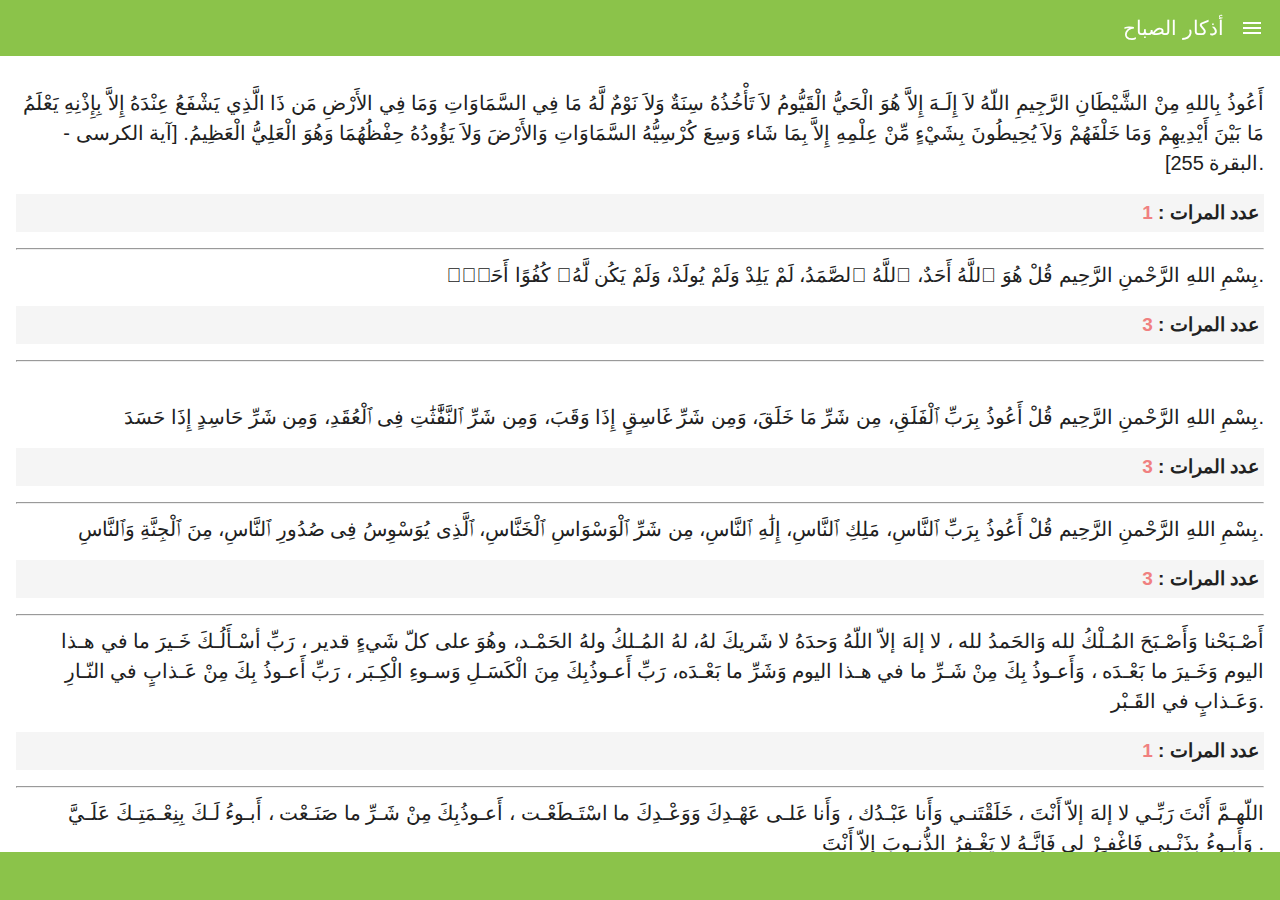
<file: azkar/www/index.html>
<!DOCTYPE html>
<html>
  <head>
    <meta charset="utf-8">
    <meta name="viewport" content="width=device-width, initial-scale=1, maximum-scale=1, minimum-scale=1, user-scalable=no, minimal-ui">
    <meta name="apple-mobile-web-app-capable" content="yes">
    <meta name="apple-mobile-web-app-status-bar-style" content="black">
    <title>My App</title>
    <!-- Path to Framework7 Library CSS-->
    <link rel="stylesheet" href="css/framework7.material.min.css">
    <link rel="stylesheet" href="css/framework7.material.colors.min.css">
    <!-- Path to your custom app styles-->
    <link rel="stylesheet" href="css/my-app.css">
  </head>
  <body class="theme-lightgreen">
    <!-- Status bar overlay for fullscreen mode-->
    <div class="statusbar-overlay"></div>
    <!-- Panels overlay-->
    <div class="panel-overlay"></div>
    <!-- Left panel with reveal effect-->
    <div class="panel panel-left panel-reveal">
      <div class="content-block">
       <div class="list-block">
      <ul>
        <li class="item-content ">
            <a href="index.html">
             <div class="item-inner">
            <div class="item-title panel-close">أذكار الصباح  </div>
            </a>
          </div>
          
        </li>
    
            <li class="item-content">
              <a href="azkar.html">
              <div class="item-inner">
            <div class="item-title panel-close">أذكار المساء </div>
              </a>
          </div>  
        
        </li>

      <li class="item-content">
              <a href="tsabe7.html">
              <div class="item-inner">
            <div class="item-title panel-close">تسابيح  </div>
              </a>
          </div>  
        
        </li>
         
      <li class="item-content">
              <a href="nom.html">
              <div class="item-inner">
            <div class="item-title panel-close">أذكار النوم   </div>
              </a>
          </div>  
        
        </li>

             <li class="item-content">
              <a href="wakeup.html">
              <div class="item-inner">
            <div class="item-title panel-close">أذكار الاستيقاظ   </div>
              </a>
          </div>  
        
        </li>

             <li class="item-content">
              <a href="food.html">
              <div class="item-inner">
            <div class="item-title panel-close">الذكر عند الطعام والشراب    </div>
              </a>
          </div>  
        
        </li>
      </ul>
    
    </div>

      </div>
    </div>
    <!-- Right panel with cover effect-->
    <div class="panel panel-right panel-cover">
      <div class="content-block">
        <p>Right panel content goes here</p>
      </div>
    </div>
    <!-- Views-->
    <div class="views">
      <!-- Your main view, should have "view-main" class-->
      <div class="view view-main">
        <!-- Top Navbar-->
  
        <!-- Pages, because we need fixed-through navbar and toolbar, it has additional appropriate classes-->
        <div class="pages navbar-through toolbar-through">
          <!-- Page, data-page contains page name-->
          <div data-page="index" class="page">
            <!-- Scrollable page content-->
            <div class="page-content">
                    <div class="navbar">
          <div class="navbar-inner">
            <!-- We have home navbar without left link-->
            <div class="center sliding">  </div>
            <div class="right">
             أذكار الصباح
              <!-- Right link contains only icon - additional "icon-only" class--><a href="#" class="link icon-only open-panel"> <i class="icon icon-bars"></i></a>
            </div>
          </div>
        </div>
             
        <!--     <div class="content-block-title">English Grammar</div>-->

         <div class="content-block presentcon">
    
أَعُوذُ بِاللهِ مِنْ الشَّيْطَانِ الرَّجِيمِ
اللّهُ لاَ إِلَـهَ إِلاَّ هُوَ الْحَيُّ الْقَيُّومُ لاَ تَأْخُذُهُ سِنَةٌ وَلاَ نَوْمٌ لَّهُ مَا فِي السَّمَاوَاتِ وَمَا فِي الأَرْضِ مَن ذَا الَّذِي يَشْفَعُ عِنْدَهُ إِلاَّ بِإِذْنِهِ يَعْلَمُ مَا بَيْنَ أَيْدِيهِمْ وَمَا خَلْفَهُمْ وَلاَ يُحِيطُونَ بِشَيْءٍ مِّنْ عِلْمِهِ إِلاَّ بِمَا شَاء وَسِعَ كُرْسِيُّهُ السَّمَاوَاتِ وَالأَرْضَ وَلاَ يَؤُودُهُ حِفْظُهُمَا وَهُوَ الْعَلِيُّ الْعَظِيمُ. [آية الكرسى - البقرة 255].
<h2>عدد المرات : <span> 1  </span> </h2>
<hr>

بِسْمِ اللهِ الرَّحْمنِ الرَّحِيم
قُلْ هُوَ ٱللَّهُ أَحَدٌ، ٱللَّهُ ٱلصَّمَدُ، لَمْ يَلِدْ وَلَمْ يُولَدْ، وَلَمْ يَكُن لَّهُۥ كُفُوًا أَحَدٌۢ.
<h2>عدد المرات : <span> 3 </span> </h2>
<hr>
<br>
بِسْمِ اللهِ الرَّحْمنِ الرَّحِيم
قُلْ أَعُوذُ بِرَبِّ ٱلْفَلَقِ، مِن شَرِّ مَا خَلَقَ، وَمِن شَرِّ غَاسِقٍ إِذَا وَقَبَ، وَمِن شَرِّ ٱلنَّفَّٰثَٰتِ فِى ٱلْعُقَدِ، وَمِن شَرِّ حَاسِدٍ إِذَا حَسَدَ.
<h2>عدد المرات : <span> 3 </span> </h2>
<hr>
بِسْمِ اللهِ الرَّحْمنِ الرَّحِيم
قُلْ أَعُوذُ بِرَبِّ ٱلنَّاسِ، مَلِكِ ٱلنَّاسِ، إِلَٰهِ ٱلنَّاسِ، مِن شَرِّ ٱلْوَسْوَاسِ ٱلْخَنَّاسِ، ٱلَّذِى يُوَسْوِسُ فِى صُدُورِ ٱلنَّاسِ، مِنَ ٱلْجِنَّةِ وَٱلنَّاسِ.
<h2>عدد المرات : <span> 3 </span> </h2>

<hr>

أَصْـبَحْنا وَأَصْـبَحَ المُـلْكُ لله وَالحَمدُ لله ، لا إلهَ إلاّ اللّهُ وَحدَهُ لا شَريكَ لهُ، لهُ المُـلكُ ولهُ الحَمْـد، وهُوَ على كلّ شَيءٍ قدير ، رَبِّ أسْـأَلُـكَ خَـيرَ ما في هـذا اليوم وَخَـيرَ ما بَعْـدَه ، وَأَعـوذُ بِكَ مِنْ شَـرِّ ما في هـذا اليوم وَشَرِّ ما بَعْـدَه، رَبِّ أَعـوذُبِكَ مِنَ الْكَسَـلِ وَسـوءِ الْكِـبَر ، رَبِّ أَعـوذُ بِكَ مِنْ عَـذابٍ في النّـارِ وَعَـذابٍ في القَـبْر. 
<h2>عدد المرات : <span> 1 </span> </h2>
<hr>
اللّهـمَّ أَنْتَ رَبِّـي لا إلهَ إلاّ أَنْتَ ، خَلَقْتَنـي وَأَنا عَبْـدُك ، وَأَنا عَلـى عَهْـدِكَ وَوَعْـدِكَ ما اسْتَـطَعْـت ، أَعـوذُبِكَ مِنْ شَـرِّ ما صَنَـعْت ، أَبـوءُ لَـكَ بِنِعْـمَتِـكَ عَلَـيَّ وَأَبـوءُ بِذَنْـبي فَاغْفـِرْ لي فَإِنَّـهُ لا يَغْـفِرُ الذُّنـوبَ إِلاّ أَنْتَ .
<h2>عدد المرات : <span> 1 </span> </h2>
<hr>
رَضيـتُ بِاللهِ رَبَّـاً وَبِالإسْلامِ ديـناً وَبِمُحَـمَّدٍ صلى الله عليه وسلم نَبِيّـاً. 
<h2>عدد المرات : <span> 3 </span> </h2>
<hr>
اللّهُـمَّ إِنِّـي أَصْبَـحْتُ أُشْـهِدُك ، وَأُشْـهِدُ حَمَلَـةَ عَـرْشِـك ، وَمَلائِكَتِك ، وَجَمـيعَ خَلْـقِك ، أَنَّـكَ أَنْـتَ اللهُ لا إلهَ إلاّ أَنْـتَ وَحْـدَكَ لا شَريكَ لَـك ، وَأَنَّ ُ مُحَمّـداً عَبْـدُكَ وَرَسـولُـك.
<h2>عدد المرات : <span> 4 </span> </h2>
<hr>
اللّهُـمَّ ما أَصْبَـَحَ بي مِـنْ نِعْـمَةٍ أَو بِأَحَـدٍ مِـنْ خَلْـقِك ، فَمِـنْكَ وَحْـدَكَ لا شريكَ لَـك ، فَلَـكَ الْحَمْـدُ وَلَـكَ الشُّكْـر.
<h2>عدد المرات : <span> 1 </span> </h2>
<hr>
حَسْبِـيَ اللّهُ لا إلهَ إلاّ هُوَ عَلَـيهِ تَوَكَّـلتُ وَهُوَ رَبُّ العَرْشِ العَظـيم.
<h2>عدد المرات : <span> 7 </span> </h2>
<hr>

بِسـمِ اللهِ الذي لا يَضُـرُّ مَعَ اسمِـهِ شَيءٌ في الأرْضِ وَلا في السّمـاءِ وَهـوَ السّمـيعُ العَلـيم.
<h2>عدد المرات : <span> 3 </span> </h2>
<hr>
اللّهُـمَّ بِكَ أَصْـبَحْنا وَبِكَ أَمْسَـينا ، وَبِكَ نَحْـيا وَبِكَ نَمُـوتُ وَإِلَـيْكَ النُّـشُور. 
<h2>عدد المرات : <span> 1 </span> </h2>
<hr>
أَصْبَـحْـنا عَلَى فِطْرَةِ الإسْلاَمِ، وَعَلَى كَلِمَةِ الإِخْلاَصِ، وَعَلَى دِينِ نَبِيِّنَا مُحَمَّدٍ صَلَّى اللهُ عَلَيْهِ وَسَلَّمَ، وَعَلَى مِلَّةِ أَبِينَا إبْرَاهِيمَ حَنِيفاً مُسْلِماً وَمَا كَانَ مِنَ المُشْرِكِينَ.
<h2>عدد المرات : <span> 1 </span> </h2>
<hr>
سُبْحـانَ اللهِ وَبِحَمْـدِهِ عَدَدَ خَلْـقِه ، وَرِضـا نَفْسِـه ، وَزِنَـةَ عَـرْشِـه ، وَمِـدادَ كَلِمـاتِـه.
<h2>عدد المرات : <span> 3</span> </h2>
<hr>
اللّهُـمَّ عافِـني في بَدَنـي ، اللّهُـمَّ عافِـني في سَمْـعي ، اللّهُـمَّ عافِـني في بَصَـري ، لا إلهَ إلاّ أَنْـتَ.
<h2>عدد المرات : <span> 3</span> </h2>
<hr>
اللّهُـمَّ إِنّـي أَعـوذُ بِكَ مِنَ الْكُـفر ، وَالفَـقْر ، وَأَعـوذُ بِكَ مِنْ عَذابِ القَـبْر ، لا إلهَ إلاّ أَنْـتَ.
<h2>عدد المرات : <span> 3</span> </h2>
<hr>
اللّهُـمَّ إِنِّـي أسْـأَلُـكَ العَـفْوَ وَالعـافِـيةَ في الدُّنْـيا وَالآخِـرَة ، اللّهُـمَّ إِنِّـي أسْـأَلُـكَ العَـفْوَ وَالعـافِـيةَ في ديني وَدُنْـيايَ وَأهْـلي وَمالـي ، اللّهُـمَّ اسْتُـرْ عـوْراتي وَآمِـنْ رَوْعاتـي ، اللّهُـمَّ احْفَظْـني مِن بَـينِ يَدَيَّ وَمِن خَلْفـي وَعَن يَمـيني وَعَن شِمـالي ، وَمِن فَوْقـي ، وَأَعـوذُ بِعَظَمَـتِكَ أَن أُغْـتالَ مِن تَحْتـي. 
<h2>عدد المرات : <span> 1</span> </h2>
<hr>
يَا حَيُّ يَا قيُّومُ بِرَحْمَتِكَ أسْتَغِيثُ أصْلِحْ لِي شَأنِي كُلَّهُ وَلاَ تَكِلُنِي إلَى نَفْسِي طَـرْفَةَ عَيْنٍ.
<h2>عدد المرات : <span> 3</span> </h2>
<hr>
أَصْبَـحْـنا وَأَصْبَـحْ المُـلكُ للهِ رَبِّ العـالَمـين ، اللّهُـمَّ إِنِّـي أسْـأَلُـكَ خَـيْرَ هـذا الـيَوْم ، فَـتْحَهُ ، وَنَصْـرَهُ ، وَنـورَهُ وَبَـرَكَتَـهُ ، وَهُـداهُ ، وَأَعـوذُ بِـكَ مِـنْ شَـرِّ ما فـيهِ وَشَـرِّ ما بَعْـدَه.
<h2>عدد المرات : <span> 1</span> </h2>
<hr>
اللّهُـمَّ عالِـمَ الغَـيْبِ وَالشّـهادَةِ فاطِـرَ السّماواتِ وَالأرْضِ رَبَّ كـلِّ شَـيءٍ وَمَليـكَه ، أَشْهَـدُ أَنْ لا إِلـهَ إِلاّ أَنْت ، أَعـوذُ بِكَ مِن شَـرِّ نَفْسـي وَمِن شَـرِّ الشَّيْـطانِ وَشِـرْكِه ، وَأَنْ أَقْتَـرِفَ عَلـى نَفْسـي سوءاً أَوْ أَجُـرَّهُ إِلـى مُسْـلِم. 
   <h2>عدد المرات : <span> 1</span> </h2>
<hr>
أَعـوذُ بِكَلِمـاتِ اللّهِ التّـامّـاتِ مِنْ شَـرِّ ما خَلَـق. 
  <h2>عدد المرات : <span> 3</span> </h2>
<hr>
اللَّهُمَّ صَلِّ وَسَلِّمْ وَبَارِكْ على نَبِيِّنَا مُحمَّد.
 <h2>عدد المرات : <span> 10</span> </h2>
<hr>
اللَّهُمَّ إِنَّا نَعُوذُ بِكَ مِنْ أَنْ نُشْرِكَ بِكَ شَيْئًا نَعْلَمُهُ ، وَنَسْتَغْفِرُكَ لِمَا لَا نَعْلَمُهُ.
 <h2>عدد المرات : <span> 3</span> </h2>
<hr>
اللَّهُمَّ إِنِّي أَعُوذُ بِكَ مِنْ الْهَمِّ وَالْحَزَنِ، وَأَعُوذُ بِكَ مِنْ الْعَجْزِ وَالْكَسَلِ، وَأَعُوذُ بِكَ مِنْ الْجُبْنِ وَالْبُخْلِ، وَأَعُوذُ بِكَ مِنْ غَلَبَةِ الدَّيْنِ، وَقَهْرِ الرِّجَالِ.
    <h2>عدد المرات : <span> 3</span> </h2>
<hr>
أسْتَغْفِرُ اللهَ العَظِيمَ الَّذِي لاَ إلَهَ إلاَّ هُوَ، الحَيُّ القَيُّومُ، وَأتُوبُ إلَيهِ. 
    <h2>عدد المرات : <span> 3</span> </h2>
<hr>
يَا رَبِّ , لَكَ الْحَمْدُ كَمَا يَنْبَغِي لِجَلَالِ وَجْهِكَ , وَلِعَظِيمِ سُلْطَانِكَ. 
   <h2>عدد المرات : <span> 3</span> </h2>
<hr>
اللَّهُمَّ إِنِّي أَسْأَلُكَ عِلْمًا نَافِعًا، وَرِزْقًا طَيِّبًا، وَعَمَلًا مُتَقَبَّلًا. 
  <h2>عدد المرات : <span> 1</span> </h2>
<hr>
اللَّهُمَّ أَنْتَ رَبِّي لا إِلَهَ إِلا أَنْتَ ، عَلَيْكَ تَوَكَّلْتُ ، وَأَنْتَ رَبُّ الْعَرْشِ الْعَظِيمِ , مَا شَاءَ اللَّهُ كَانَ ، وَمَا لَمْ يَشَأْ لَمْ يَكُنْ ، وَلا حَوْلَ وَلا قُوَّةَ إِلا بِاللَّهِ الْعَلِيِّ الْعَظِيمِ , أَعْلَمُ أَنَّ اللَّهَ عَلَى كُلِّ شَيْءٍ قَدِيرٌ ، وَأَنَّ اللَّهَ قَدْ أَحَاطَ بِكُلِّ شَيْءٍ عِلْمًا , اللَّهُمَّ إِنِّي أَعُوذُ بِكَ مِنْ شَرِّ نَفْسِي ، وَمِنْ شَرِّ كُلِّ دَابَّةٍ أَنْتَ آخِذٌ بِنَاصِيَتِهَا ، إِنَّ رَبِّي عَلَى صِرَاطٍ مُسْتَقِيمٍ.
   <h2>عدد المرات : <span> 1</span> </h2>
<hr>
لَا إلَه إلّا اللهُ وَحْدَهُ لَا شَرِيكَ لَهُ، لَهُ الْمُلْكُ وَلَهُ الْحَمْدُ وَهُوَ عَلَى كُلُّ شَيْءِ قَدِيرِ.
 <h2>عدد المرات : <span> 100</span> </h2>
<hr>
سُبْحـانَ اللهِ وَبِحَمْـدِهِ. 
 <h2>عدد المرات : <span> 100</span> </h2>
<hr>
أسْتَغْفِرُ اللهَ وَأتُوبُ إلَيْهِ 
<h2>عدد المرات : <span> 100</span> </h2>

    </div>
           <!--  <div class="content-block-title">اعداد السفره</div>-->
      
   

      

              <div class="content-block">
                <div class="row">
         
                </div>
              </div>
            </div>
          </div>
        </div>
        <!-- Bottom Toolbar-->
        <div class="toolbar">
      
        </div>
      </div>
    </div>
    <!-- Path to Framework7 Library JS-->
    <script type="text/javascript" src="js/framework7.min.js"></script>
    <!-- Path to your app js-->
    <script type="text/javascript" src="js/my-app.js"></script>
  </body>
</html>
</file>
<file: azkar/www/css/my-app.css>
.content-block-inner{}

.content-block-inner img
{
    width: 100%;
}
.card-content-inner img
{
    width: 100%;
    height: 200px;
}
.card-content-inner {
    padding: 10px;
    position: relative;
}
.content-block{


    text-align: right;
}
.content-block-title
{

    font-size: 25px;
    line-height: 30px;
     background-color: #e91e63;
color: white;
text-align: right;
    padding: 10px;
}
.content-block h4
{
    margin-right: 20px;
    margin-left: 20px;
    
}
.list-block .item-title {

    color:#212121;

}
iframe

{
width: 100%;
}
.presentcon img
{
display: block;
margin: 0 auto; 
width: 100%;
margin-bottom: 20px;
}
.presentcon
{
    margin-bottom: 100px;
    font-size: 20px;
}
.presentcon h2
{
    color:#212121;
    padding: 5px;
    font-size: 19px;
    background-color: whitesmoke;
}
.presentcon span
{
    color: lightcoral;
}
.content-block-inner::after
{
    background-color: unset;
}
.content-block-inner::before
{
    background-color: unset;
}
.card-footer
{
    padding: 0px;
    padding-right: 5px;
    direction: rtl;
}
.foot{

margin-bottom: 20px;

}
ul
{
    margin-right: 30px;
}
.cv li
{
    direction: rtl;
}
.header
{
    background-color: lightgreen;
    color: white;
    padding: 10px;
}

.list-block .item-inner
{
    direction: rtl;
}
</file>
<file: azkar/www/css/framework7.material.min.css>
/**
 * Framework7 1.5.2
 * Full featured mobile HTML framework for building iOS & Android apps
 * 
 * http://framework7.io/
 * 
 * Copyright 2016, Vladimir Kharlampidi
 * The iDangero.us
 * http://www.idangero.us/
 * 
 * Licensed under MIT
 * 
 * Released on: December 17, 2016
 */
.framework7-root,body,html{position:relative;height:100%;width:100%;overflow-x:hidden}body{font-family:Roboto,Noto,Helvetica,Arial,sans-serif;margin:0;padding:0;color:#212121;font-size:14px;line-height:1.5;width:100%;-webkit-text-size-adjust:100%;background:#fff;overflow:hidden}.framework7-root{overflow:hidden}*{-webkit-tap-highlight-color:transparent;-webkit-touch-callout:none}a,input,select,textarea{outline:0}a{text-decoration:none;color:#2196f3}p{margin:1em 0}.row{display:-webkit-box;display:-ms-flexbox;display:-webkit-flex;display:flex;-webkit-box-pack:justify;-ms-flex-pack:justify;-webkit-justify-content:space-between;justify-content:space-between;-webkit-box-lines:multiple;-moz-box-lines:multiple;-webkit-flex-wrap:wrap;-ms-flex-wrap:wrap;flex-wrap:wrap;-webkit-box-align:start;-ms-flex-align:start;-webkit-align-items:flex-start;align-items:flex-start}.row>[class*=col-]{box-sizing:border-box}.row .col-auto{width:100%}.row .col-100{width:100%;width:-webkit-calc((100% - 16px*0)/ 1);width:calc((100% - 16px*0)/ 1)}.row.no-gutter .col-100{width:100%}.row .col-95{width:95%;width:-webkit-calc((100% - 16px*.05263157894736836)/ 1.0526315789473684);width:calc((100% - 16px*.05263157894736836)/ 1.0526315789473684)}.row.no-gutter .col-95{width:95%}.row .col-90{width:90%;width:-webkit-calc((100% - 16px*.11111111111111116)/ 1.1111111111111112);width:calc((100% - 16px*.11111111111111116)/ 1.1111111111111112)}.row.no-gutter .col-90{width:90%}.row .col-85{width:85%;width:-webkit-calc((100% - 16px*.17647058823529416)/ 1.1764705882352942);width:calc((100% - 16px*.17647058823529416)/ 1.1764705882352942)}.row.no-gutter .col-85{width:85%}.row .col-80{width:80%;width:-webkit-calc((100% - 16px*.25)/ 1.25);width:calc((100% - 16px*.25)/ 1.25)}.row.no-gutter .col-80{width:80%}.row .col-75{width:75%;width:-webkit-calc((100% - 16px*.33333333333333326)/ 1.3333333333333333);width:calc((100% - 16px*.33333333333333326)/ 1.3333333333333333)}.row.no-gutter .col-75{width:75%}.row .col-70{width:70%;width:-webkit-calc((100% - 16px*.4285714285714286)/ 1.4285714285714286);width:calc((100% - 16px*.4285714285714286)/ 1.4285714285714286)}.row.no-gutter .col-70{width:70%}.row .col-66{width:66.66666666666666%;width:-webkit-calc((100% - 16px*.5000000000000002)/ 1.5000000000000002);width:calc((100% - 16px*.5000000000000002)/ 1.5000000000000002)}.row.no-gutter .col-66{width:66.66666666666666%}.row .col-65{width:65%;width:-webkit-calc((100% - 16px*.5384615384615385)/ 1.5384615384615385);width:calc((100% - 16px*.5384615384615385)/ 1.5384615384615385)}.row.no-gutter .col-65{width:65%}.row .col-60{width:60%;width:-webkit-calc((100% - 16px*.6666666666666667)/ 1.6666666666666667);width:calc((100% - 16px*.6666666666666667)/ 1.6666666666666667)}.row.no-gutter .col-60{width:60%}.row .col-55{width:55%;width:-webkit-calc((100% - 16px*.8181818181818181)/ 1.8181818181818181);width:calc((100% - 16px*.8181818181818181)/ 1.8181818181818181)}.row.no-gutter .col-55{width:55%}.row .col-50{width:50%;width:-webkit-calc((100% - 16px*1)/ 2);width:calc((100% - 16px*1)/ 2)}.row.no-gutter .col-50{width:50%}.row .col-45{width:45%;width:-webkit-calc((100% - 16px*1.2222222222222223)/ 2.2222222222222223);width:calc((100% - 16px*1.2222222222222223)/ 2.2222222222222223)}.row.no-gutter .col-45{width:45%}.row .col-40{width:40%;width:-webkit-calc((100% - 16px*1.5)/ 2.5);width:calc((100% - 16px*1.5)/ 2.5)}.row.no-gutter .col-40{width:40%}.row .col-35{width:35%;width:-webkit-calc((100% - 16px*1.8571428571428572)/ 2.857142857142857);width:calc((100% - 16px*1.8571428571428572)/ 2.857142857142857)}.row.no-gutter .col-35{width:35%}.row .col-33{width:33.333333333333336%;width:-webkit-calc((100% - 16px*2)/ 3);width:calc((100% - 16px*2)/ 3)}.row.no-gutter .col-33{width:33.333333333333336%}.row .col-30{width:30%;width:-webkit-calc((100% - 16px*2.3333333333333335)/ 3.3333333333333335);width:calc((100% - 16px*2.3333333333333335)/ 3.3333333333333335)}.row.no-gutter .col-30{width:30%}.row .col-25{width:25%;width:-webkit-calc((100% - 16px*3)/ 4);width:calc((100% - 16px*3)/ 4)}.row.no-gutter .col-25{width:25%}.row .col-20{width:20%;width:-webkit-calc((100% - 16px*4)/ 5);width:calc((100% - 16px*4)/ 5)}.row.no-gutter .col-20{width:20%}.row .col-15{width:15%;width:-webkit-calc((100% - 16px*5.666666666666667)/ 6.666666666666667);width:calc((100% - 16px*5.666666666666667)/ 6.666666666666667)}.row.no-gutter .col-15{width:15%}.row .col-10{width:10%;width:-webkit-calc((100% - 16px*9)/ 10);width:calc((100% - 16px*9)/ 10)}.row.no-gutter .col-10{width:10%}.row .col-5{width:5%;width:-webkit-calc((100% - 16px*19)/ 20);width:calc((100% - 16px*19)/ 20)}.row.no-gutter .col-5{width:5%}.row .col-auto:nth-last-child(1),.row .col-auto:nth-last-child(1)~.col-auto{width:100%;width:-webkit-calc((100% - 16px*0)/ 1);width:calc((100% - 16px*0)/ 1)}.row.no-gutter .col-auto:nth-last-child(1),.row.no-gutter .col-auto:nth-last-child(1)~.col-auto{width:100%}.row .col-auto:nth-last-child(2),.row .col-auto:nth-last-child(2)~.col-auto{width:50%;width:-webkit-calc((100% - 16px*1)/ 2);width:calc((100% - 16px*1)/ 2)}.row.no-gutter .col-auto:nth-last-child(2),.row.no-gutter .col-auto:nth-last-child(2)~.col-auto{width:50%}.row .col-auto:nth-last-child(3),.row .col-auto:nth-last-child(3)~.col-auto{width:33.33333333%;width:-webkit-calc((100% - 16px*2)/ 3);width:calc((100% - 16px*2)/ 3)}.row.no-gutter .col-auto:nth-last-child(3),.row.no-gutter .col-auto:nth-last-child(3)~.col-auto{width:33.33333333%}.row .col-auto:nth-last-child(4),.row .col-auto:nth-last-child(4)~.col-auto{width:25%;width:-webkit-calc((100% - 16px*3)/ 4);width:calc((100% - 16px*3)/ 4)}.row.no-gutter .col-auto:nth-last-child(4),.row.no-gutter .col-auto:nth-last-child(4)~.col-auto{width:25%}.row .col-auto:nth-last-child(5),.row .col-auto:nth-last-child(5)~.col-auto{width:20%;width:-webkit-calc((100% - 16px*4)/ 5);width:calc((100% - 16px*4)/ 5)}.row.no-gutter .col-auto:nth-last-child(5),.row.no-gutter .col-auto:nth-last-child(5)~.col-auto{width:20%}.row .col-auto:nth-last-child(6),.row .col-auto:nth-last-child(6)~.col-auto{width:16.66666667%;width:-webkit-calc((100% - 16px*5)/ 6);width:calc((100% - 16px*5)/ 6)}.row.no-gutter .col-auto:nth-last-child(6),.row.no-gutter .col-auto:nth-last-child(6)~.col-auto{width:16.66666667%}.row .col-auto:nth-last-child(7),.row .col-auto:nth-last-child(7)~.col-auto{width:14.28571429%;width:-webkit-calc((100% - 16px*6)/ 7);width:calc((100% - 16px*6)/ 7)}.row.no-gutter .col-auto:nth-last-child(7),.row.no-gutter .col-auto:nth-last-child(7)~.col-auto{width:14.28571429%}.row .col-auto:nth-last-child(8),.row .col-auto:nth-last-child(8)~.col-auto{width:12.5%;width:-webkit-calc((100% - 16px*7)/ 8);width:calc((100% - 16px*7)/ 8)}.row.no-gutter .col-auto:nth-last-child(8),.row.no-gutter .col-auto:nth-last-child(8)~.col-auto{width:12.5%}.row .col-auto:nth-last-child(9),.row .col-auto:nth-last-child(9)~.col-auto{width:11.11111111%;width:-webkit-calc((100% - 16px*8)/ 9);width:calc((100% - 16px*8)/ 9)}.row.no-gutter .col-auto:nth-last-child(9),.row.no-gutter .col-auto:nth-last-child(9)~.col-auto{width:11.11111111%}.row .col-auto:nth-last-child(10),.row .col-auto:nth-last-child(10)~.col-auto{width:10%;width:-webkit-calc((100% - 16px*9)/ 10);width:calc((100% - 16px*9)/ 10)}.row.no-gutter .col-auto:nth-last-child(10),.row.no-gutter .col-auto:nth-last-child(10)~.col-auto{width:10%}.row .col-auto:nth-last-child(11),.row .col-auto:nth-last-child(11)~.col-auto{width:9.09090909%;width:-webkit-calc((100% - 16px*10)/ 11);width:calc((100% - 16px*10)/ 11)}.row.no-gutter .col-auto:nth-last-child(11),.row.no-gutter .col-auto:nth-last-child(11)~.col-auto{width:9.09090909%}.row .col-auto:nth-last-child(12),.row .col-auto:nth-last-child(12)~.col-auto{width:8.33333333%;width:-webkit-calc((100% - 16px*11)/ 12);width:calc((100% - 16px*11)/ 12)}.row.no-gutter .col-auto:nth-last-child(12),.row.no-gutter .col-auto:nth-last-child(12)~.col-auto{width:8.33333333%}.row .col-auto:nth-last-child(13),.row .col-auto:nth-last-child(13)~.col-auto{width:7.69230769%;width:-webkit-calc((100% - 16px*12)/ 13);width:calc((100% - 16px*12)/ 13)}.row.no-gutter .col-auto:nth-last-child(13),.row.no-gutter .col-auto:nth-last-child(13)~.col-auto{width:7.69230769%}.row .col-auto:nth-last-child(14),.row .col-auto:nth-last-child(14)~.col-auto{width:7.14285714%;width:-webkit-calc((100% - 16px*13)/ 14);width:calc((100% - 16px*13)/ 14)}.row.no-gutter .col-auto:nth-last-child(14),.row.no-gutter .col-auto:nth-last-child(14)~.col-auto{width:7.14285714%}.row .col-auto:nth-last-child(15),.row .col-auto:nth-last-child(15)~.col-auto{width:6.66666667%;width:-webkit-calc((100% - 16px*14)/ 15);width:calc((100% - 16px*14)/ 15)}.row.no-gutter .col-auto:nth-last-child(15),.row.no-gutter .col-auto:nth-last-child(15)~.col-auto{width:6.66666667%}.row .col-auto:nth-last-child(16),.row .col-auto:nth-last-child(16)~.col-auto{width:6.25%;width:-webkit-calc((100% - 16px*15)/ 16);width:calc((100% - 16px*15)/ 16)}.row.no-gutter .col-auto:nth-last-child(16),.row.no-gutter .col-auto:nth-last-child(16)~.col-auto{width:6.25%}.row .col-auto:nth-last-child(17),.row .col-auto:nth-last-child(17)~.col-auto{width:5.88235294%;width:-webkit-calc((100% - 16px*16)/ 17);width:calc((100% - 16px*16)/ 17)}.row.no-gutter .col-auto:nth-last-child(17),.row.no-gutter .col-auto:nth-last-child(17)~.col-auto{width:5.88235294%}.row .col-auto:nth-last-child(18),.row .col-auto:nth-last-child(18)~.col-auto{width:5.55555556%;width:-webkit-calc((100% - 16px*17)/ 18);width:calc((100% - 16px*17)/ 18)}.row.no-gutter .col-auto:nth-last-child(18),.row.no-gutter .col-auto:nth-last-child(18)~.col-auto{width:5.55555556%}.row .col-auto:nth-last-child(19),.row .col-auto:nth-last-child(19)~.col-auto{width:5.26315789%;width:-webkit-calc((100% - 16px*18)/ 19);width:calc((100% - 16px*18)/ 19)}.row.no-gutter .col-auto:nth-last-child(19),.row.no-gutter .col-auto:nth-last-child(19)~.col-auto{width:5.26315789%}.row .col-auto:nth-last-child(20),.row .col-auto:nth-last-child(20)~.col-auto{width:5%;width:-webkit-calc((100% - 16px*19)/ 20);width:calc((100% - 16px*19)/ 20)}.row.no-gutter .col-auto:nth-last-child(20),.row.no-gutter .col-auto:nth-last-child(20)~.col-auto{width:5%}.row .col-auto:nth-last-child(21),.row .col-auto:nth-last-child(21)~.col-auto{width:4.76190476%;width:-webkit-calc((100% - 16px*20)/ 21);width:calc((100% - 16px*20)/ 21)}.row.no-gutter .col-auto:nth-last-child(21),.row.no-gutter .col-auto:nth-last-child(21)~.col-auto{width:4.76190476%}@media all and (min-width:768px){.row .tablet-100{width:100%;width:-webkit-calc((100% - 16px*0)/ 1);width:calc((100% - 16px*0)/ 1)}.row.no-gutter .tablet-100{width:100%}.row .tablet-95{width:95%;width:-webkit-calc((100% - 16px*.05263157894736836)/ 1.0526315789473684);width:calc((100% - 16px*.05263157894736836)/ 1.0526315789473684)}.row.no-gutter .tablet-95{width:95%}.row .tablet-90{width:90%;width:-webkit-calc((100% - 16px*.11111111111111116)/ 1.1111111111111112);width:calc((100% - 16px*.11111111111111116)/ 1.1111111111111112)}.row.no-gutter .tablet-90{width:90%}.row .tablet-85{width:85%;width:-webkit-calc((100% - 16px*.17647058823529416)/ 1.1764705882352942);width:calc((100% - 16px*.17647058823529416)/ 1.1764705882352942)}.row.no-gutter .tablet-85{width:85%}.row .tablet-80{width:80%;width:-webkit-calc((100% - 16px*.25)/ 1.25);width:calc((100% - 16px*.25)/ 1.25)}.row.no-gutter .tablet-80{width:80%}.row .tablet-75{width:75%;width:-webkit-calc((100% - 16px*.33333333333333326)/ 1.3333333333333333);width:calc((100% - 16px*.33333333333333326)/ 1.3333333333333333)}.row.no-gutter .tablet-75{width:75%}.row .tablet-70{width:70%;width:-webkit-calc((100% - 16px*.4285714285714286)/ 1.4285714285714286);width:calc((100% - 16px*.4285714285714286)/ 1.4285714285714286)}.row.no-gutter .tablet-70{width:70%}.row .tablet-66{width:66.66666666666666%;width:-webkit-calc((100% - 16px*.5000000000000002)/ 1.5000000000000002);width:calc((100% - 16px*.5000000000000002)/ 1.5000000000000002)}.row.no-gutter .tablet-66{width:66.66666666666666%}.row .tablet-65{width:65%;width:-webkit-calc((100% - 16px*.5384615384615385)/ 1.5384615384615385);width:calc((100% - 16px*.5384615384615385)/ 1.5384615384615385)}.row.no-gutter .tablet-65{width:65%}.row .tablet-60{width:60%;width:-webkit-calc((100% - 16px*.6666666666666667)/ 1.6666666666666667);width:calc((100% - 16px*.6666666666666667)/ 1.6666666666666667)}.row.no-gutter .tablet-60{width:60%}.row .tablet-55{width:55%;width:-webkit-calc((100% - 16px*.8181818181818181)/ 1.8181818181818181);width:calc((100% - 16px*.8181818181818181)/ 1.8181818181818181)}.row.no-gutter .tablet-55{width:55%}.row .tablet-50{width:50%;width:-webkit-calc((100% - 16px*1)/ 2);width:calc((100% - 16px*1)/ 2)}.row.no-gutter .tablet-50{width:50%}.row .tablet-45{width:45%;width:-webkit-calc((100% - 16px*1.2222222222222223)/ 2.2222222222222223);width:calc((100% - 16px*1.2222222222222223)/ 2.2222222222222223)}.row.no-gutter .tablet-45{width:45%}.row .tablet-40{width:40%;width:-webkit-calc((100% - 16px*1.5)/ 2.5);width:calc((100% - 16px*1.5)/ 2.5)}.row.no-gutter .tablet-40{width:40%}.row .tablet-35{width:35%;width:-webkit-calc((100% - 16px*1.8571428571428572)/ 2.857142857142857);width:calc((100% - 16px*1.8571428571428572)/ 2.857142857142857)}.row.no-gutter .tablet-35{width:35%}.row .tablet-33{width:33.333333333333336%;width:-webkit-calc((100% - 16px*2)/ 3);width:calc((100% - 16px*2)/ 3)}.row.no-gutter .tablet-33{width:33.333333333333336%}.row .tablet-30{width:30%;width:-webkit-calc((100% - 16px*2.3333333333333335)/ 3.3333333333333335);width:calc((100% - 16px*2.3333333333333335)/ 3.3333333333333335)}.row.no-gutter .tablet-30{width:30%}.row .tablet-25{width:25%;width:-webkit-calc((100% - 16px*3)/ 4);width:calc((100% - 16px*3)/ 4)}.row.no-gutter .tablet-25{width:25%}.row .tablet-20{width:20%;width:-webkit-calc((100% - 16px*4)/ 5);width:calc((100% - 16px*4)/ 5)}.row.no-gutter .tablet-20{width:20%}.row .tablet-15{width:15%;width:-webkit-calc((100% - 16px*5.666666666666667)/ 6.666666666666667);width:calc((100% - 16px*5.666666666666667)/ 6.666666666666667)}.row.no-gutter .tablet-15{width:15%}.row .tablet-10{width:10%;width:-webkit-calc((100% - 16px*9)/ 10);width:calc((100% - 16px*9)/ 10)}.row.no-gutter .tablet-10{width:10%}.row .tablet-5{width:5%;width:-webkit-calc((100% - 16px*19)/ 20);width:calc((100% - 16px*19)/ 20)}.row.no-gutter .tablet-5{width:5%}.row .tablet-auto:nth-last-child(1),.row .tablet-auto:nth-last-child(1)~.col-auto{width:100%;width:-webkit-calc((100% - 16px*0)/ 1);width:calc((100% - 16px*0)/ 1)}.row.no-gutter .tablet-auto:nth-last-child(1),.row.no-gutter .tablet-auto:nth-last-child(1)~.tablet-auto{width:100%}.row .tablet-auto:nth-last-child(2),.row .tablet-auto:nth-last-child(2)~.col-auto{width:50%;width:-webkit-calc((100% - 16px*1)/ 2);width:calc((100% - 16px*1)/ 2)}.row.no-gutter .tablet-auto:nth-last-child(2),.row.no-gutter .tablet-auto:nth-last-child(2)~.tablet-auto{width:50%}.row .tablet-auto:nth-last-child(3),.row .tablet-auto:nth-last-child(3)~.col-auto{width:33.33333333%;width:-webkit-calc((100% - 16px*2)/ 3);width:calc((100% - 16px*2)/ 3)}.row.no-gutter .tablet-auto:nth-last-child(3),.row.no-gutter .tablet-auto:nth-last-child(3)~.tablet-auto{width:33.33333333%}.row .tablet-auto:nth-last-child(4),.row .tablet-auto:nth-last-child(4)~.col-auto{width:25%;width:-webkit-calc((100% - 16px*3)/ 4);width:calc((100% - 16px*3)/ 4)}.row.no-gutter .tablet-auto:nth-last-child(4),.row.no-gutter .tablet-auto:nth-last-child(4)~.tablet-auto{width:25%}.row .tablet-auto:nth-last-child(5),.row .tablet-auto:nth-last-child(5)~.col-auto{width:20%;width:-webkit-calc((100% - 16px*4)/ 5);width:calc((100% - 16px*4)/ 5)}.row.no-gutter .tablet-auto:nth-last-child(5),.row.no-gutter .tablet-auto:nth-last-child(5)~.tablet-auto{width:20%}.row .tablet-auto:nth-last-child(6),.row .tablet-auto:nth-last-child(6)~.col-auto{width:16.66666667%;width:-webkit-calc((100% - 16px*5)/ 6);width:calc((100% - 16px*5)/ 6)}.row.no-gutter .tablet-auto:nth-last-child(6),.row.no-gutter .tablet-auto:nth-last-child(6)~.tablet-auto{width:16.66666667%}.row .tablet-auto:nth-last-child(7),.row .tablet-auto:nth-last-child(7)~.col-auto{width:14.28571429%;width:-webkit-calc((100% - 16px*6)/ 7);width:calc((100% - 16px*6)/ 7)}.row.no-gutter .tablet-auto:nth-last-child(7),.row.no-gutter .tablet-auto:nth-last-child(7)~.tablet-auto{width:14.28571429%}.row .tablet-auto:nth-last-child(8),.row .tablet-auto:nth-last-child(8)~.col-auto{width:12.5%;width:-webkit-calc((100% - 16px*7)/ 8);width:calc((100% - 16px*7)/ 8)}.row.no-gutter .tablet-auto:nth-last-child(8),.row.no-gutter .tablet-auto:nth-last-child(8)~.tablet-auto{width:12.5%}.row .tablet-auto:nth-last-child(9),.row .tablet-auto:nth-last-child(9)~.col-auto{width:11.11111111%;width:-webkit-calc((100% - 16px*8)/ 9);width:calc((100% - 16px*8)/ 9)}.row.no-gutter .tablet-auto:nth-last-child(9),.row.no-gutter .tablet-auto:nth-last-child(9)~.tablet-auto{width:11.11111111%}.row .tablet-auto:nth-last-child(10),.row .tablet-auto:nth-last-child(10)~.col-auto{width:10%;width:-webkit-calc((100% - 16px*9)/ 10);width:calc((100% - 16px*9)/ 10)}.row.no-gutter .tablet-auto:nth-last-child(10),.row.no-gutter .tablet-auto:nth-last-child(10)~.tablet-auto{width:10%}.row .tablet-auto:nth-last-child(11),.row .tablet-auto:nth-last-child(11)~.col-auto{width:9.09090909%;width:-webkit-calc((100% - 16px*10)/ 11);width:calc((100% - 16px*10)/ 11)}.row.no-gutter .tablet-auto:nth-last-child(11),.row.no-gutter .tablet-auto:nth-last-child(11)~.tablet-auto{width:9.09090909%}.row .tablet-auto:nth-last-child(12),.row .tablet-auto:nth-last-child(12)~.col-auto{width:8.33333333%;width:-webkit-calc((100% - 16px*11)/ 12);width:calc((100% - 16px*11)/ 12)}.row.no-gutter .tablet-auto:nth-last-child(12),.row.no-gutter .tablet-auto:nth-last-child(12)~.tablet-auto{width:8.33333333%}.row .tablet-auto:nth-last-child(13),.row .tablet-auto:nth-last-child(13)~.col-auto{width:7.69230769%;width:-webkit-calc((100% - 16px*12)/ 13);width:calc((100% - 16px*12)/ 13)}.row.no-gutter .tablet-auto:nth-last-child(13),.row.no-gutter .tablet-auto:nth-last-child(13)~.tablet-auto{width:7.69230769%}.row .tablet-auto:nth-last-child(14),.row .tablet-auto:nth-last-child(14)~.col-auto{width:7.14285714%;width:-webkit-calc((100% - 16px*13)/ 14);width:calc((100% - 16px*13)/ 14)}.row.no-gutter .tablet-auto:nth-last-child(14),.row.no-gutter .tablet-auto:nth-last-child(14)~.tablet-auto{width:7.14285714%}.row .tablet-auto:nth-last-child(15),.row .tablet-auto:nth-last-child(15)~.col-auto{width:6.66666667%;width:-webkit-calc((100% - 16px*14)/ 15);width:calc((100% - 16px*14)/ 15)}.row.no-gutter .tablet-auto:nth-last-child(15),.row.no-gutter .tablet-auto:nth-last-child(15)~.tablet-auto{width:6.66666667%}.row .tablet-auto:nth-last-child(16),.row .tablet-auto:nth-last-child(16)~.col-auto{width:6.25%;width:-webkit-calc((100% - 16px*15)/ 16);width:calc((100% - 16px*15)/ 16)}.row.no-gutter .tablet-auto:nth-last-child(16),.row.no-gutter .tablet-auto:nth-last-child(16)~.tablet-auto{width:6.25%}.row .tablet-auto:nth-last-child(17),.row .tablet-auto:nth-last-child(17)~.col-auto{width:5.88235294%;width:-webkit-calc((100% - 16px*16)/ 17);width:calc((100% - 16px*16)/ 17)}.row.no-gutter .tablet-auto:nth-last-child(17),.row.no-gutter .tablet-auto:nth-last-child(17)~.tablet-auto{width:5.88235294%}.row .tablet-auto:nth-last-child(18),.row .tablet-auto:nth-last-child(18)~.col-auto{width:5.55555556%;width:-webkit-calc((100% - 16px*17)/ 18);width:calc((100% - 16px*17)/ 18)}.row.no-gutter .tablet-auto:nth-last-child(18),.row.no-gutter .tablet-auto:nth-last-child(18)~.tablet-auto{width:5.55555556%}.row .tablet-auto:nth-last-child(19),.row .tablet-auto:nth-last-child(19)~.col-auto{width:5.26315789%;width:-webkit-calc((100% - 16px*18)/ 19);width:calc((100% - 16px*18)/ 19)}.row.no-gutter .tablet-auto:nth-last-child(19),.row.no-gutter .tablet-auto:nth-last-child(19)~.tablet-auto{width:5.26315789%}.row .tablet-auto:nth-last-child(20),.row .tablet-auto:nth-last-child(20)~.col-auto{width:5%;width:-webkit-calc((100% - 16px*19)/ 20);width:calc((100% - 16px*19)/ 20)}.row.no-gutter .tablet-auto:nth-last-child(20),.row.no-gutter .tablet-auto:nth-last-child(20)~.tablet-auto{width:5%}.row .tablet-auto:nth-last-child(21),.row .tablet-auto:nth-last-child(21)~.col-auto{width:4.76190476%;width:-webkit-calc((100% - 16px*20)/ 21);width:calc((100% - 16px*20)/ 21)}.row.no-gutter .tablet-auto:nth-last-child(21),.row.no-gutter .tablet-auto:nth-last-child(21)~.tablet-auto{width:4.76190476%}}.view,.views{position:relative;width:100%;height:100%;z-index:5000}.views{overflow:auto;-webkit-overflow-scrolling:touch}.view{overflow:hidden;box-sizing:border-box}.pages{position:relative;width:100%;height:100%;overflow:hidden}.page{box-sizing:border-box;position:absolute;left:0;top:0;width:100%;height:100%;background:#fff;-webkit-transform:translate3d(0,0,0);transform:translate3d(0,0,0)}.page.cached{display:none}.page-on-left{opacity:1;-webkit-transform:translate3d(0,0,0);transform:translate3d(0,0,0)}.page-on-right{opacity:0;pointer-events:none;-webkit-transform:translate3d(0,56px,0);transform:translate3d(0,56px,0)}.page-content{overflow:auto;-webkit-overflow-scrolling:touch;box-sizing:border-box;height:100%;position:relative;z-index:1}.page-transitioning{-webkit-transition-duration:.3s;transition-duration:.3s}.page-from-right-to-center{pointer-events:none;-webkit-animation:pageFromRightToCenter .3s forwards;animation:pageFromRightToCenter .3s forwards}.page-from-center-to-right{pointer-events:none;-webkit-animation:pageFromCenterToRight .3s forwards;animation:pageFromCenterToRight .3s forwards}@-webkit-keyframes pageFromRightToCenter{from{opacity:0;-webkit-transform:translate3d(0,56px,0)}to{opacity:1;-webkit-transform:translate3d(0,0,0)}}@keyframes pageFromRightToCenter{from{opacity:0;transform:translate3d(0,56px,0)}to{opacity:1;transform:translate3d(0,0,0)}}@-webkit-keyframes pageFromCenterToRight{from{opacity:1;-webkit-transform:translate3d(0,0,0)}to{opacity:0;-webkit-transform:translate3d(0,56px,0)}}@keyframes pageFromCenterToRight{from{opacity:1;transform:translate3d(0,0,0)}to{opacity:0;transform:translate3d(0,56px,0)}}.page-from-center-to-left{-webkit-animation:pageFromCenterToLeft .3s forwards;animation:pageFromCenterToLeft .3s forwards}.page-from-left-to-center{-webkit-animation:pageFromLeftToCenter .3s forwards;animation:pageFromLeftToCenter .3s forwards}@-webkit-keyframes pageFromCenterToLeft{from{opacity:1}to{opacity:1}}@keyframes pageFromCenterToLeft{from{opacity:1}to{opacity:1}}@-webkit-keyframes pageFromLeftToCenter{from{opacity:1}to{opacity:1}}@keyframes pageFromLeftToCenter{from{opacity:1}to{opacity:1}}.navbar-inner,.toolbar-inner{position:absolute;left:0;top:0;width:100%;height:100%;box-sizing:border-box;overflow:hidden;display:-webkit-box;display:-ms-flexbox;display:-webkit-flex;display:flex;-webkit-box-align:center;-ms-flex-align:center;-webkit-align-items:center;align-items:center}.navbar-inner{-webkit-box-pack:start;-ms-flex-pack:start;-webkit-justify-content:flex-start;justify-content:flex-start}.toolbar-inner{-webkit-box-pack:justify;-ms-flex-pack:justify;-webkit-justify-content:space-between;justify-content:space-between}.navbar-inner.cached{display:none}.navbar,.toolbar{width:100%;box-sizing:border-box;position:relative;margin:0;z-index:500;-webkit-backface-visibility:hidden;backface-visibility:hidden;color:#fff}.navbar b,.toolbar b{font-weight:500}.navbar~.toolbar{z-index:499}.navbar,.subnavbar,.toolbar{background:#2196f3}.navbar a.link,.subnavbar a.link,.toolbar a.link{text-decoration:none;position:relative;color:#fff;box-sizing:border-box;display:-webkit-box;display:-ms-flexbox;display:-webkit-flex;display:flex;-webkit-box-pack:center;-ms-flex-pack:center;-webkit-justify-content:center;justify-content:center;-webkit-box-align:center;-ms-flex-align:center;-webkit-align-items:center;align-items:center;padding:0 16px;min-width:48px}.navbar a.link:before,.subnavbar a.link:before,.toolbar a.link:before{content:'';width:152%;height:152%;position:absolute;left:-26%;top:-26%;background-image:-webkit-radial-gradient(center,circle cover,rgba(255,255,255,.15) 66%,rgba(255,255,255,0) 66%);background-image:radial-gradient(circle at center,rgba(255,255,255,.15) 66%,rgba(255,255,255,0) 66%);background-repeat:no-repeat;background-position:center;background-size:100% 100%;opacity:0;pointer-events:none;-webkit-transition-duration:.6s;transition-duration:.6s}.navbar a.link.active-state:before,.subnavbar a.link.active-state:before,.toolbar a.link.active-state:before,html:not(.watch-active-state) .navbar a.link:active:before,html:not(.watch-active-state) .subnavbar a.link:active:before,html:not(.watch-active-state) .toolbar a.link:active:before{opacity:1;-webkit-transition-duration:150ms;transition-duration:150ms}.navbar a.link i+i,.navbar a.link i+span,.navbar a.link span+i,.navbar a.link span+span,.subnavbar a.link i+i,.subnavbar a.link i+span,.subnavbar a.link span+i,.subnavbar a.link span+span,.toolbar a.link i+i,.toolbar a.link i+span,.toolbar a.link span+i,.toolbar a.link span+span{margin-left:8px}.navbar a.icon-only,.subnavbar a.icon-only,.toolbar a.icon-only{min-width:0;-webkit-box-flex:0;-webkit-flex-shrink:0;-ms-flex:0 0 auto;flex-shrink:0}.navbar i.icon,.subnavbar i.icon,.toolbar i.icon{display:block}.navbar .center,.subnavbar .center{font-size:20px;font-weight:500;text-align:center;margin:0 16px;position:relative;overflow:hidden;text-overflow:ellipsis;white-space:nowrap;line-height:56px;display:inline-block;text-align:left}.navbar .left,.navbar .right,.subnavbar .left,.subnavbar .right{-webkit-box-flex:0;-webkit-flex-shrink:0;-ms-flex:0 0 auto;flex-shrink:0;display:-webkit-box;display:-ms-flexbox;display:-webkit-flex;display:flex;-webkit-box-pack:start;-ms-flex-pack:start;-webkit-justify-content:flex-start;justify-content:flex-start;-webkit-box-align:center;-ms-flex-align:center;-webkit-align-items:center;align-items:center;-webkit-transform:translate3d(0,0,0);transform:translate3d(0,0,0)}.navbar .right,.subnavbar .right{margin-left:auto}.navbar .right:first-child,.subnavbar .right:first-child{position:absolute;right:16px;height:100%}.navbar{left:0;top:0;height:56px;font-size:20px}.navbar a.link{line-height:56px;height:56px}.popup .navbar{-webkit-transform:translate3d(0,0,0);transform:translate3d(0,0,0)}.subnavbar{height:48px;width:100%;position:absolute;left:0;top:100%;z-index:20;box-sizing:border-box;padding:0 16px;display:-webkit-box;display:-ms-flexbox;display:-webkit-flex;display:flex;-webkit-box-pack:justify;-ms-flex-pack:justify;-webkit-justify-content:space-between;justify-content:space-between;-webkit-box-align:center;-ms-flex-align:center;-webkit-align-items:center;align-items:center;overflow:hidden}.subnavbar a.link{line-height:48px;height:48px}.subnavbar .center{line-height:48px}.subnavbar .center:first-child{margin-left:56px}.navbar.no-border .subnavbar{margin-top:0}.navbar-on-left .subnavbar,.navbar-on-right .subnavbar{pointer-events:none}.navbar .subnavbar,.page .subnavbar{position:absolute}.page>.subnavbar{top:0;margin-top:0}.subnavbar>.buttons-row{width:100%}.subnavbar .searchbar,.subnavbar.searchbar{position:absolute}.subnavbar .searchbar,.subnavbar.searchbar{position:absolute}.subnavbar .searchbar{left:0;top:0}.toolbar{left:0;bottom:0;height:48px;font-size:14px}.toolbar a.link{line-height:48px;height:48px}.toolbar a{-webkit-box-flex:1;-webkit-flex-shrink:1;-ms-flex:0 1 auto;flex-shrink:1;position:relative;white-space:nowrap;text-overflow:ellipsis}.tabbar{z-index:5001;overflow:hidden;bottom:auto;top:0}.tabbar .toolbar-inner{padding-left:0;padding-right:0}.tabbar a.link{line-height:1.4}.tabbar a.link,.tabbar a.tab-link{height:100%;width:100%;box-sizing:border-box;padding-left:0;padding-right:0;display:-webkit-box;display:-ms-flexbox;display:-webkit-flex;display:flex;-webkit-box-pack:center;-ms-flex-pack:center;-webkit-justify-content:center;justify-content:center;-webkit-box-align:center;-ms-flex-align:center;-webkit-align-items:center;align-items:center;-ms-flex:1;-webkit-box-orient:vertical;-moz-box-orient:vertical;-ms-flex-direction:column;-webkit-flex-direction:column;flex-direction:column;font-size:14px;text-transform:uppercase}.tabbar i.icon{height:24px}.tabbar a.tab-link{-webkit-transition-duration:.3s;transition-duration:.3s;overflow:hidden;color:rgba(255,255,255,.7);position:relative}.tabbar a.tab-link.active,.tabbar a.tab-link.active-state,html:not(.watch-active-state) .tabbar a.tab-link:active{color:#fff}.tabbar .tab-link-highlight{position:absolute;left:0;bottom:0;height:3px;background:#0a6ebd;background:rgba(255,255,255,.5);-webkit-transition-duration:.3s;transition-duration:.3s}.tabbar-labels{height:72px}.tabbar-labels a.link,.tabbar-labels a.tab-link{padding-top:12px;padding-bottom:12px;height:100%;-webkit-box-pack:justify;-ms-flex-pack:justify;-webkit-justify-content:space-between;justify-content:space-between}.tabbar-labels span.tabbar-label{line-height:1;display:block;margin:0;margin-top:10px;position:relative;text-overflow:ellipsis;white-space:nowrap;overflow:hidden;max-width:100%}.tabbar-scrollable .toolbar-inner{-webkit-box-pack:start;-ms-flex-pack:start;-webkit-justify-content:flex-start;justify-content:flex-start;overflow:auto}.tabbar-scrollable .toolbar-inner::-webkit-scrollbar{display:none!important;width:0!important;height:0!important;-webkit-appearance:none;opacity:0!important}.tabbar-scrollable a.link,.tabbar-scrollable a.tab-link{width:auto;-webkit-box-flex:0;-webkit-flex-shrink:0;-ms-flex:0 0 auto;flex-shrink:0;-ms-flex:0;padding:0 16px}.toolbar-bottom{bottom:0;top:auto}.toolbar-bottom .tab-link-highlight{bottom:auto;top:0}.navbar input[type=text],.navbar input[type=password],.navbar input[type=search],.navbar input[type=email],.navbar input[type=tel],.navbar input[type=url],.subnavbar input[type=text],.subnavbar input[type=password],.subnavbar input[type=search],.subnavbar input[type=email],.subnavbar input[type=tel],.subnavbar input[type=url]{box-sizing:border-box;width:100%;height:32px;display:block;border:none;-webkit-appearance:none;-moz-appearance:none;-ms-appearance:none;appearance:none;border-radius:0;font-family:inherit;color:#fff;font-size:16px;font-weight:400;background-color:transparent;padding:0;border-bottom:1px solid #fff}.navbar input[type=text]::-webkit-input-placeholder,.navbar input[type=password]::-webkit-input-placeholder,.navbar input[type=search]::-webkit-input-placeholder,.navbar input[type=email]::-webkit-input-placeholder,.navbar input[type=tel]::-webkit-input-placeholder,.navbar input[type=url]::-webkit-input-placeholder,.subnavbar input[type=text]::-webkit-input-placeholder,.subnavbar input[type=password]::-webkit-input-placeholder,.subnavbar input[type=search]::-webkit-input-placeholder,.subnavbar input[type=email]::-webkit-input-placeholder,.subnavbar input[type=tel]::-webkit-input-placeholder,.subnavbar input[type=url]::-webkit-input-placeholder{color:#fff;opacity:1}.page>.navbar,.page>.toolbar,.view>.navbar,.view>.toolbar,.views>.navbar,.views>.toolbar{position:absolute}.subnavbar~.page-content{padding-top:48px}.tabbar-fixed .page-content,.toolbar-fixed .page-content{padding-top:48px}.tabbar-labels-fixed .page-content{padding-top:72px}.toolbar~.page-content{padding-top:48px}.tabbar-labels~.page-content{padding-top:72px}.messagebar~.page-content,.toolbar-bottom~.page-content{padding-top:0;padding-bottom:48px}.tabbar-labels.toolbar-bottom~.page-content{padding-bottom:72px}.navbar-fixed .page-content{padding-top:56px}.navbar-fixed .tabbar-fixed .page-content,.navbar-fixed .toolbar-fixed .page-content,.navbar-fixed.tabbar-fixed .page-content,.navbar-fixed.toolbar-fixed .page-content,.tabbar-fixed .navbar-fixed .page-content,.toolbar-fixed .navbar-fixed .page-content{padding-top:104px}.navbar-fixed .tabbar-labels-fixed .page-content,.navbar-fixed.tabbar-labels-fixed .page-content,.tabbar-labels-fixed .navbar-fixed .page-content{padding-top:128px}.navbar-fixed .toolbar~.page-content{padding-top:104px}.navbar-fixed .messagebar~.page-content,.navbar-fixed .toolbar-bottom~.page-content{padding-top:56px}.navbar-fixed .tabbar-labels~.page-content{padding-top:128px}.navbar-fixed .tabbar-labels.toolbar-bottom~.page-content{padding-top:56px}.navbar-fixed .page-content.with-subnavbar,.navbar-fixed .subnavbar~.page-content,.navbar-fixed .with-subnavbar .page-content{padding-top:104px}.navbar-fixed .page .subnavbar,.navbar-fixed.page .subnavbar{top:56px}.navbar-fixed .toolbar{top:56px}.navbar-fixed .messagebar,.navbar-fixed .toolbar-bottom{top:auto}.navbar.navbar-hiding{-webkit-transition-duration:.4s;transition-duration:.4s;-webkit-transform:translate3d(0,0,0);transform:translate3d(0,0,0)}.navbar.navbar-hiding~.page .list-group-title,.navbar.navbar-hiding~.page-content .list-group-title,.navbar.navbar-hiding~.pages .list-group-title{-webkit-transition-duration:.4s;transition-duration:.4s}.navbar.navbar-hiding~.page .subnavbar,.navbar.navbar-hiding~.page-content .subnavbar,.navbar.navbar-hiding~.pages .subnavbar{-webkit-transition-duration:.4s;transition-duration:.4s}.navbar.navbar-hiding~.subnavbar,.navbar.navbar-hiding~.toolbar{-webkit-transition-duration:.4s;transition-duration:.4s}.navbar.navbar-hidden{-webkit-transition-duration:.4s;transition-duration:.4s;-webkit-transform:translate3d(0,-100%,0);transform:translate3d(0,-100%,0)}.navbar.navbar-hidden~.page .list-group-title,.navbar.navbar-hidden~.page-content .list-group-title,.navbar.navbar-hidden~.pages .list-group-title{-webkit-transition-duration:.4s;transition-duration:.4s;top:-56px}.navbar.navbar-hidden~.page .subnavbar,.navbar.navbar-hidden~.page-content .subnavbar,.navbar.navbar-hidden~.pages .subnavbar{-webkit-transform:translate3d(0,-56px,0);transform:translate3d(0,-56px,0);-webkit-transition-duration:.4s;transition-duration:.4s}.navbar.navbar-hidden~.subnavbar,.navbar.navbar-hidden~.toolbar:not(.messagebar):not(.toolbar-bottom){-webkit-transform:translate3d(0,-56px,0);transform:translate3d(0,-56px,0);-webkit-transition-duration:.4s;transition-duration:.4s}.page.no-navbar .page-content{padding-top:0}.page.no-navbar .page-content.with-subnavbar,.page.no-navbar.with-subnavbar .page-content,.with-subnavbar .page.no-navbar .page-content{padding-top:48px}.tabbar.tabbar-hiding,.tabbar.toolbar-hiding,.toolbar.tabbar-hiding,.toolbar.toolbar-hiding{-webkit-transition-duration:.4s;transition-duration:.4s;-webkit-transform:translate3d(0,0,0);transform:translate3d(0,0,0)}.tabbar.tabbar-hidden,.tabbar.toolbar-hidden,.toolbar.tabbar-hidden,.toolbar.toolbar-hidden{-webkit-transition-duration:.4s;transition-duration:.4s}.tabbar.tabbar-hidden,.tabbar.toolbar-hidden,.toolbar.tabbar-hidden,.toolbar.toolbar-hidden{-webkit-transform:translate3d(0,-100%,0);transform:translate3d(0,-100%,0)}.navbar~.tabbar.tabbar-hidden,.navbar~.tabbar.toolbar-hidden,.navbar~.toolbar.tabbar-hidden,.navbar~.toolbar.toolbar-hidden{-webkit-transform:translate3d(0,-104px,0);transform:translate3d(0,-104px,0)}.navbar~.tabbar.tabbar-labels.toolbar-hidden,.navbar~.toolbar.tabbar-labels.toolbar-hidden{-webkit-transform:translate3d(0,-128px,0);transform:translate3d(0,-128px,0)}.tabbar.toolbar-hidden.messagebar,.tabbar.toolbar-hidden.toolbar-bottom,.toolbar.toolbar-hidden.messagebar,.toolbar.toolbar-hidden.toolbar-bottom{-webkit-transform:translate3d(0,100%,0);transform:translate3d(0,100%,0)}.page.no-tabbar .page-content,.page.no-toolbar .page-content{padding-bottom:0}.searchbar{height:48px;width:100%;background:#2196f3;box-sizing:border-box;padding:0 16px;overflow:hidden;position:relative;display:-webkit-box;display:-ms-flexbox;display:-webkit-flex;display:flex;-webkit-box-align:center;-ms-flex-align:center;-webkit-align-items:center;align-items:center;color:#fff}.searchbar a{position:relative;color:#fff}.searchbar a:before{content:'';width:152%;height:152%;position:absolute;left:-26%;top:-26%;background-image:-webkit-radial-gradient(center,circle cover,rgba(255,255,255,.15) 66%,rgba(255,255,255,0) 66%);background-image:radial-gradient(circle at center,rgba(255,255,255,.15) 66%,rgba(255,255,255,0) 66%);background-repeat:no-repeat;background-position:center;background-size:100% 100%;opacity:0;pointer-events:none;-webkit-transition-duration:.6s;transition-duration:.6s}.searchbar a.active-state:before,html:not(.watch-active-state) .searchbar a:active:before{opacity:1;-webkit-transition-duration:150ms;transition-duration:150ms}.searchbar .searchbar-input{width:100%;height:32px;position:relative;-webkit-box-flex:1;-webkit-flex-shrink:1;-ms-flex:0 1 auto;flex-shrink:1}.searchbar input[type=search]{box-sizing:border-box;width:100%;height:32px;display:block;border:none;-webkit-appearance:none;-moz-appearance:none;-ms-appearance:none;appearance:none;border-radius:0;font-family:inherit;color:#fff;font-size:16px;font-weight:400;padding:0;border-bottom:1px solid #fff;height:100%;padding:0 36px 0 24px;background-color:transparent;background-repeat:no-repeat;background-position:0 center;opacity:.6;-webkit-background-size:24px 24px;background-size:24px 24px;-webkit-transition-duration:.3s;transition-duration:.3s;background-image:url("data:image/svg+xml;charset=utf-8,%3Csvg%20fill%3D'%23FFFFFF'%20height%3D'24'%20viewBox%3D'0%200%2024%2024'%20width%3D'24'%20xmlns%3D'http%3A%2F%2Fwww.w3.org%2F2000%2Fsvg'%3E%3Cpath%20d%3D'M15.5%2014h-.79l-.28-.27C15.41%2012.59%2016%2011.11%2016%209.5%2016%205.91%2013.09%203%209.5%203S3%205.91%203%209.5%205.91%2016%209.5%2016c1.61%200%203.09-.59%204.23-1.57l.27.28v.79l5%204.99L20.49%2019l-4.99-5zm-6%200C7.01%2014%205%2011.99%205%209.5S7.01%205%209.5%205%2014%207.01%2014%209.5%2011.99%2014%209.5%2014z'%2F%3E%3Cpath%20d%3D'M0%200h24v24H0z'%20fill%3D'none'%2F%3E%3C%2Fsvg%3E")}.searchbar input[type=search]::-webkit-input-placeholder{color:#fff;opacity:1}.searchbar input[type=search]::-webkit-search-cancel-button{-webkit-appearance:none}.searchbar .searchbar-clear{position:absolute;width:56px;height:100%;right:-16px;top:0;opacity:0;pointer-events:none;background-position:center;background-repeat:no-repeat;background-image:url("data:image/svg+xml;charset=utf-8,%3Csvg%20fill%3D'%23fff'%20height%3D'24'%20viewBox%3D'0%200%2024%2024'%20width%3D'24'%20xmlns%3D'http%3A%2F%2Fwww.w3.org%2F2000%2Fsvg'%3E%3Cpath%20d%3D'M19%206.41L17.59%205%2012%2010.59%206.41%205%205%206.41%2010.59%2012%205%2017.59%206.41%2019%2012%2013.41%2017.59%2019%2019%2017.59%2013.41%2012z'%2F%3E%3Cpath%20d%3D'M0%200h24v24H0z'%20fill%3D'none'%2F%3E%3C%2Fsvg%3E");-webkit-background-size:24px 24px;background-size:24px 24px;-webkit-transition-duration:.3s;transition-duration:.3s;cursor:pointer}.searchbar .searchbar-cancel{display:none}.searchbar.searchbar-active input[type=search]{opacity:1}.searchbar.searchbar-active .searchbar-clear{pointer-events:auto;opacity:1}.searchbar.searchbar-not-empty .searchbar-clear{pointer-events:auto;opacity:1}.searchbar-overlay{position:absolute;left:0;top:0;width:100%;height:100%;z-index:100;opacity:0;pointer-events:none;background:rgba(0,0,0,.25);-webkit-transition-duration:.3s;transition-duration:.3s;-webkit-transform:translate3d(0,0,0);transform:translate3d(0,0,0)}.searchbar-overlay.searchbar-overlay-active{opacity:1;pointer-events:auto}.searchbar-not-found{display:none}.hidden-by-searchbar,.list-block .hidden-by-searchbar,.list-block li.hidden-by-searchbar{display:none}.page>.searchbar{position:absolute;width:100%;left:0;top:0;z-index:200}.page>.searchbar~.page-content{padding-top:48px}.navbar-fixed .page>.searchbar,.navbar-fixed>.searchbar,.navbar-through .page>.searchbar,.navbar-through>.searchbar{top:56px}.navbar-fixed .page>.searchbar~.page-content,.navbar-fixed>.searchbar~.page-content,.navbar-through .page>.searchbar~.page-content,.navbar-through>.searchbar~.page-content{padding-top:104px}.toolbar.messagebar{-webkit-transform:translate3d(0,0,0);transform:translate3d(0,0,0);background:#fff;height:48px;top:auto;bottom:0;font-size:16px;overflow:hidden}.toolbar.messagebar:before{content:'';position:absolute;left:0;top:0;bottom:auto;right:auto;height:1px;width:100%;background-color:#d1d1d1;display:block;z-index:15;-webkit-transform-origin:50% 0;transform-origin:50% 0}html.pixel-ratio-2 .toolbar.messagebar:before{-webkit-transform:scaleY(.5);transform:scaleY(.5)}html.pixel-ratio-3 .toolbar.messagebar:before{-webkit-transform:scaleY(.33);transform:scaleY(.33)}.toolbar.messagebar textarea{-webkit-appearance:none;-moz-appearance:none;-ms-appearance:none;appearance:none;-webkit-box-sizing:border-box;-moz-box-sizing:border-box;box-sizing:border-box;border:none;background:0 0;border-radius:0;box-shadow:none;display:block;padding:3px 8px 3px;margin:0;width:100%;height:28px;color:#333;font-size:16px;line-height:22px;font-family:inherit;resize:none;-webkit-box-flex:1;-webkit-flex-shrink:1;-ms-flex:0 1 auto;flex-shrink:1}.toolbar.messagebar a.link{color:#333;-ms-flex-item-align:flex-end;-webkit-align-self:flex-end;align-self:flex-end;height:48px;line-height:48px}.toolbar.messagebar a.link:before{background-image:-webkit-radial-gradient(center,circle cover,rgba(0,0,0,.1) 66%,rgba(0,0,0,0) 66%);background-image:radial-gradient(circle at center,rgba(0,0,0,.1) 66%,rgba(0,0,0,0) 66%)}.toolbar.messagebar .link{-webkit-box-flex:0;-webkit-flex-shrink:0;-ms-flex:0 0 auto;flex-shrink:0}.toolbar.messagebar~.page-content{padding-bottom:48px}.page.no-toolbar .toolbar.messagebar~.page-content{padding-bottom:48px}.hidden-toolbar .toolbar.messagebar{-webkit-transform:translate3d(0,0,0);transform:translate3d(0,0,0);-webkit-transition-duration:0s;transition-duration:0s}i.icon{display:inline-block;vertical-align:middle;background-size:100% auto;background-position:center;background-repeat:no-repeat;font-style:normal;position:relative}i.icon.icon-back{width:24px;height:24px;background-image:url("data:image/svg+xml;charset=utf-8,%3Csvg%20xmlns%3D'http%3A%2F%2Fwww.w3.org%2F2000%2Fsvg'%20width%3D'24'%20height%3D'24'%20viewBox%3D'0%200%2024%2024'%3E%3Cpath%20d%3D'M20%2011H7.83l5.59-5.59L12%204l-8%208%208%208%201.41-1.41L7.83%2013H20v-2z'%20fill%3D'%23ffffff'%2F%3E%3C%2Fsvg%3E")}i.icon.icon-forward{width:24px;height:24px;background-image:url("data:image/svg+xml;charset=utf-8,%3Csvg%20xmlns%3D'http%3A%2F%2Fwww.w3.org%2F2000%2Fsvg'%20width%3D'24'%20height%3D'24'%20viewBox%3D'0%200%2024%2024'%3E%3Cpath%20d%3D'M12%204l-1.41%201.41L16.17%2011H4v2h12.17l-5.58%205.59L12%2020l8-8z'%20fill%3D'%23ffffff'%2F%3E%3C%2Fsvg%3E")}i.icon.icon-bars{width:24px;height:24px;background-image:url("data:image/svg+xml;charset=utf-8,%3Csvg%20xmlns%3D'http%3A%2F%2Fwww.w3.org%2F2000%2Fsvg'%20width%3D'24'%20height%3D'24'%20viewBox%3D'0%200%2024%2024'%3E%3Cpath%20d%3D'M3%2018h18v-2H3v2zm0-5h18v-2H3v2zm0-7v2h18V6H3z'%20fill%3D'%23ffffff'%2F%3E%3C%2Fsvg%3E")}i.icon.icon-camera{width:24px;height:24px;background-image:url("data:image/svg+xml;charset=utf-8,%3Csvg%20fill%3D'%23333'%20height%3D'24'%20viewBox%3D'0%200%2024%2024'%20width%3D'24'%20xmlns%3D'http%3A%2F%2Fwww.w3.org%2F2000%2Fsvg'%3E%3Ccircle%20cx%3D'12'%20cy%3D'12'%20r%3D'3.2'%2F%3E%3Cpath%20d%3D'M9%202L7.17%204H4c-1.1%200-2%20.9-2%202v12c0%201.1.9%202%202%202h16c1.1%200%202-.9%202-2V6c0-1.1-.9-2-2-2h-3.17L15%202H9zm3%2015c-2.76%200-5-2.24-5-5s2.24-5%205-5%205%202.24%205%205-2.24%205-5%205z'%2F%3E%3Cpath%20d%3D'M0%200h24v24H0z'%20fill%3D'none'%2F%3E%3C%2Fsvg%3E")}i.icon.icon-f7{width:24px;height:24px;background-image:url(../img/i-f7-material.png);border-radius:3px}i.icon.icon-next,i.icon.icon-prev{width:24px;height:24px}i.icon.icon-next{background-image:url("data:image/svg+xml;charset=utf-8,%3Csvg%20xmlns%3D'http%3A%2F%2Fwww.w3.org%2F2000%2Fsvg'%20fill%3D'%23ffffff'%20width%3D'24'%20height%3D'24'%20viewBox%3D'0%200%2024%2024'%3E%3Cpath%20d%3D'M10%206L8.59%207.41%2013.17%2012l-4.58%204.59L10%2018l6-6z'%2F%3E%3Cpath%20d%3D'M0%200h24v24H0z'%20fill%3D'none'%2F%3E%3C%2Fsvg%3E")}i.icon.icon-prev{background-image:url("data:image/svg+xml;charset=utf-8,%3Csvg%20xmlns%3D'http%3A%2F%2Fwww.w3.org%2F2000%2Fsvg'%20fill%3D'%23ffffff'%20width%3D'24'%20height%3D'24'%20viewBox%3D'0%200%2024%2024'%3E%3Cpath%20d%3D'M15.41%207.41L14%206l-6%206%206%206%201.41-1.41L10.83%2012z'%2F%3E%3Cpath%20d%3D'M0%200h24v24H0z'%20fill%3D'none'%2F%3E%3C%2Fsvg%3E")}i.icon.icon-plus{width:24px;height:24px;font-size:0;background-image:url("data:image/svg+xml;charset=utf-8,%3Csvg%20fill%3D'%23FFFFFF'%20height%3D'24'%20viewBox%3D'0%200%2024%2024'%20width%3D'24'%20xmlns%3D'http%3A%2F%2Fwww.w3.org%2F2000%2Fsvg'%3E%3Cpath%20d%3D'M19%2013h-6v6h-2v-6H5v-2h6V5h2v6h6v2z'%2F%3E%3Cpath%20d%3D'M0%200h24v24H0z'%20fill%3D'none'%2F%3E%3C%2Fsvg%3E")}i.icon.icon-close{width:24px;height:24px;font-size:0;background-image:url("data:image/svg+xml;charset=utf-8,%3Csvg%20fill%3D'%23FFFFFF'%20height%3D'24'%20viewBox%3D'0%200%2024%2024'%20width%3D'24'%20xmlns%3D'http%3A%2F%2Fwww.w3.org%2F2000%2Fsvg'%3E%3Cpath%20d%3D'M19%206.41L17.59%205%2012%2010.59%206.41%205%205%206.41%2010.59%2012%205%2017.59%206.41%2019%2012%2013.41%2017.59%2019%2019%2017.59%2013.41%2012z'%2F%3E%3Cpath%20d%3D'M0%200h24v24H0z'%20fill%3D'none'%2F%3E%3C%2Fsvg%3E")}.badge{font-size:10px;display:inline-block;color:#fff;background:#8e8e93;border-radius:3px;padding:1px 6px;box-sizing:border-box;vertical-align:middle}.icon .badge{position:absolute;left:100%;margin-left:-10px;top:-2px;font-size:10px;line-height:1.4;padding:1px 5px}.chip{font-size:13px;font-weight:400;color:rgba(0,0,0,.87);background:rgba(0,0,0,.12);display:inline-block;height:32px;line-height:32px;border-radius:16px;padding:0 12px;box-sizing:border-box;vertical-align:middle;display:-webkit-inline-box;display:-ms-inline-flexbox;display:-webkit-inline-flex;display:inline-flex;-webkit-box-align:center;-ms-flex-align:center;-webkit-align-items:center;align-items:center;margin:2px 0}.chip-media{width:32px;height:32px;margin-left:-12px;vertical-align:top;border-radius:50%;text-align:center;line-height:32px;color:#fff;-webkit-box-flex:0;-webkit-flex-shrink:0;-ms-flex:0 0 auto;flex-shrink:0;font-size:16px;display:-webkit-box;display:-ms-flexbox;display:-webkit-flex;display:flex;-webkit-box-align:center;-ms-flex-align:center;-webkit-align-items:center;align-items:center;-webkit-box-pack:center;-ms-flex-pack:center;-webkit-justify-content:center;justify-content:center}.chip-media img{max-width:100%;max-height:100%;width:auto;height:auto;border-radius:50%;display:block}.chip-media+.chip-label{margin-left:8px}.chip-label{white-space:nowrap;overflow:hidden;text-overflow:ellipsis;position:relative;-webkit-box-flex:1;-webkit-flex-shrink:1;-ms-flex:0 1 auto;flex-shrink:1;min-width:0}.chip-label+.chip-delete{margin-left:4px}.chip-delete{margin-right:-8px;width:24px;height:24px;text-align:center;line-height:24px;cursor:pointer;-webkit-box-flex:0;-webkit-flex-shrink:0;-ms-flex:0 0 auto;flex-shrink:0;background-image:url("data:image/svg+xml;charset=utf-8,%3Csvg%20fill%3D'%23000'%20height%3D'24'%20viewBox%3D'0%200%2024%2024'%20width%3D'24'%20xmlns%3D'http%3A%2F%2Fwww.w3.org%2F2000%2Fsvg'%3E%3Cpath%20d%3D'M12%202C6.47%202%202%206.47%202%2012s4.47%2010%2010%2010%2010-4.47%2010-10S17.53%202%2012%202zm5%2013.59L15.59%2017%2012%2013.41%208.41%2017%207%2015.59%2010.59%2012%207%208.41%208.41%207%2012%2010.59%2015.59%207%2017%208.41%2013.41%2012%2017%2015.59z'%2F%3E%3Cpath%20d%3D'M0%200h24v24H0z'%20fill%3D'none'%2F%3E%3C%2Fsvg%3E");background-repeat:no-repeat;background-position:center;background-size:20px 20px;opacity:.54}.chip-delete.active-state,html:not(.watch-active-state) .chip-delete:active{opacity:1}.content-block{margin:32px 0;padding:0 16px;box-sizing:border-box}.content-block.no-hairlines .content-block-inner:before,.content-block.no-hairlines ul:before,.content-block.no-hairlines:before{display:none}.content-block.no-hairlines .content-block-inner:after,.content-block.no-hairlines ul:after,.content-block.no-hairlines:after{display:none}.content-block-title{position:relative;overflow:hidden;margin:0;white-space:nowrap;text-overflow:ellipsis;font-size:14px;line-height:1;margin:16px 16px 16px;padding-top:16px;line-height:16px;font-weight:500;color:rgba(0,0,0,.54)}.content-block-title+.card,.content-block-title+.content-block,.content-block-title+.list-block,.content-block-title+.timeline{margin-top:0}.content-block-inner{padding:16px 16px;margin-left:-16px;width:100%;position:relative}.content-block-inner:before{content:'';position:absolute;left:0;top:0;bottom:auto;right:auto;height:1px;width:100%;background-color:rgba(0,0,0,.12);display:block;z-index:15;-webkit-transform-origin:50% 0;transform-origin:50% 0}html.pixel-ratio-2 .content-block-inner:before{-webkit-transform:scaleY(.5);transform:scaleY(.5)}html.pixel-ratio-3 .content-block-inner:before{-webkit-transform:scaleY(.33);transform:scaleY(.33)}.content-block-inner:after{content:'';position:absolute;left:0;bottom:0;right:auto;top:auto;height:1px;width:100%;background-color:rgba(0,0,0,.12);display:block;z-index:15;-webkit-transform-origin:50% 100%;transform-origin:50% 100%}html.pixel-ratio-2 .content-block-inner:after{-webkit-transform:scaleY(.5);transform:scaleY(.5)}html.pixel-ratio-3 .content-block-inner:after{-webkit-transform:scaleY(.33);transform:scaleY(.33)}.content-block-inner>p:first-child{margin-top:0}.content-block-inner>p:last-child{margin-bottom:0}.content-block.inset{margin-left:16px;margin-right:16px;border-radius:7px}.content-block.inset .content-block-inner{border-radius:4px}.content-block.inset .content-block-inner:before{display:none}.content-block.inset .content-block-inner:after{display:none}@media all and (min-width:768px){.content-block.tablet-inset{margin-left:16px;margin-right:16px;border-radius:4px}.content-block.tablet-inset .content-block-inner{border-radius:4px}.content-block.tablet-inset .content-block-inner:before{display:none}.content-block.tablet-inset .content-block-inner:after{display:none}}.list-block{margin:32px 0;font-size:16px}.list-block ul{list-style:none;padding:0;margin:0;position:relative}.list-block ul:before{content:'';position:absolute;left:0;top:0;bottom:auto;right:auto;height:1px;width:100%;background-color:rgba(0,0,0,.12);display:block;z-index:15;-webkit-transform-origin:50% 0;transform-origin:50% 0}html.pixel-ratio-2 .list-block ul:before{-webkit-transform:scaleY(.5);transform:scaleY(.5)}html.pixel-ratio-3 .list-block ul:before{-webkit-transform:scaleY(.33);transform:scaleY(.33)}.list-block ul:after{content:'';position:absolute;left:0;bottom:0;right:auto;top:auto;height:1px;width:100%;background-color:rgba(0,0,0,.12);display:block;z-index:15;-webkit-transform-origin:50% 100%;transform-origin:50% 100%}html.pixel-ratio-2 .list-block ul:after{-webkit-transform:scaleY(.5);transform:scaleY(.5)}html.pixel-ratio-3 .list-block ul:after{-webkit-transform:scaleY(.33);transform:scaleY(.33)}.list-block ul ul{padding-left:56px}.list-block ul ul:before{display:none}.list-block ul ul:after{display:none}.list-block .align-top,.list-block .align-top .item-content,.list-block .align-top .item-inner{-webkit-box-align:start;-ms-flex-align:start;-webkit-align-items:flex-start;align-items:flex-start}.list-block.inset{margin-left:16px;margin-right:16px;border-radius:4px}.list-block.inset .content-block-title{margin-left:0;margin-right:0}.list-block.inset ul{border-radius:4px}.list-block.inset ul:before{display:none}.list-block.inset ul:after{display:none}.list-block.inset li:first-child>a{border-radius:4px 4px 0 0}.list-block.inset li:last-child>a{border-radius:0 0 4px 4px}.list-block.inset li:first-child:last-child>a{border-radius:4px}@media all and (min-width:768px){.list-block.tablet-inset{margin-left:16px;margin-right:16px;border-radius:4px}.list-block.tablet-inset .content-block-title{margin-left:0;margin-right:0}.list-block.tablet-inset ul{border-radius:4px}.list-block.tablet-inset ul:before{display:none}.list-block.tablet-inset ul:after{display:none}.list-block.tablet-inset li:first-child>a{border-radius:4px 4px 0 0}.list-block.tablet-inset li:last-child>a{border-radius:0 0 4px 4px}.list-block.tablet-inset li:first-child:last-child>a{border-radius:4px}.list-block.tablet-inset .content-block-title{margin-left:0;margin-right:0}.list-block.tablet-inset ul{border-radius:4px}.list-block.tablet-inset ul:before{display:none}.list-block.tablet-inset ul:after{display:none}.list-block.tablet-inset li:first-child>a{border-radius:4px 4px 0 0}.list-block.tablet-inset li:last-child>a{border-radius:0 0 4px 4px}.list-block.tablet-inset li:first-child:last-child>a{border-radius:4px}}.list-block li{box-sizing:border-box;position:relative}.list-block .item-media{display:-webkit-box;display:-ms-flexbox;display:-webkit-flex;display:flex;-webkit-box-flex:0;-webkit-flex-shrink:0;-ms-flex:0 0 auto;flex-shrink:0;-webkit-box-lines:single;-moz-box-lines:single;-webkit-flex-wrap:nowrap;-ms-flex-wrap:none;-ms-flex-wrap:nowrap;flex-wrap:nowrap;-webkit-box-align:center;-ms-flex-align:center;-webkit-align-items:center;align-items:center;box-sizing:border-box;padding-top:8px;padding-bottom:8px;min-width:40px}.list-block .item-media i+i{margin-left:8px}.list-block .item-media i+img{margin-left:8px}.list-block .item-media+.item-inner{margin-left:16px}.list-block .item-inner{padding-right:16px;position:relative;width:100%;padding-top:8px;padding-bottom:8px;min-height:48px;box-sizing:border-box;-webkit-box-flex:1;-ms-flex:1;min-width:0;display:-webkit-box;display:-ms-flexbox;display:-webkit-flex;display:flex;-webkit-box-pack:justify;-ms-flex-pack:justify;-webkit-justify-content:space-between;justify-content:space-between;-webkit-box-align:center;-ms-flex-align:center;-webkit-align-items:center;align-items:center;-ms-flex-item-align:stretch;-webkit-align-self:stretch;align-self:stretch}.list-block .item-inner:after{content:'';position:absolute;left:0;bottom:0;right:auto;top:auto;height:1px;width:100%;background-color:rgba(0,0,0,.12);display:block;z-index:15;-webkit-transform-origin:50% 100%;transform-origin:50% 100%}html.pixel-ratio-2 .list-block .item-inner:after{-webkit-transform:scaleY(.5);transform:scaleY(.5)}html.pixel-ratio-3 .list-block .item-inner:after{-webkit-transform:scaleY(.33);transform:scaleY(.33)}.list-block .item-title{min-width:0;-webkit-box-flex:1;-webkit-flex-shrink:1;-ms-flex:0 1 auto;flex-shrink:1;white-space:nowrap;position:relative;overflow:hidden;text-overflow:ellipsis;max-width:100%}.list-block .item-after{white-space:nowrap;color:#757575;-webkit-box-flex:0;-webkit-flex-shrink:0;-ms-flex:0 0 auto;flex-shrink:0;margin-left:8px;display:-webkit-box;display:-ms-flexbox;display:-webkit-flex;display:flex;max-height:28px;font-size:14px}.list-block .autocomplete-opener .item-after,.list-block .smart-select .item-after{max-width:70%;overflow:hidden;text-overflow:ellipsis;position:relative;display:block}.list-block .item-link{-webkit-transition-duration:.3s;transition-duration:.3s;display:block;color:inherit;position:relative;overflow:hidden;z-index:0}.list-block .item-link .item-inner{padding-right:42px;background-image:url("data:image/svg+xml;charset=utf-8,%3Csvg%20viewBox%3D'0%200%2060%20120'%20xmlns%3D'http%3A%2F%2Fwww.w3.org%2F2000%2Fsvg'%3E%3Cpath%20d%3D'm60%2061.5-38.25%2038.25-9.75-9.75%2029.25-28.5-29.25-28.5%209.75-9.75z'%20fill%3D'%23c7c7cc'%2F%3E%3C%2Fsvg%3E");background-size:10px 20px;background-repeat:no-repeat;background-position:95% center;background-position:-webkit-calc(100% - 16px) center;background-position:calc(100% - 16px) center}.list-block .item-link.active-state,html:not(.watch-active-state) .list-block .item-link:active{background-color:rgba(0,0,0,.1)}.list-block .item-link.list-button{padding:0 16px;font-size:16px;display:block;line-height:48px}.list-block .item-content{box-sizing:border-box;padding-left:16px;min-height:48px;display:-webkit-box;display:-ms-flexbox;display:-webkit-flex;display:flex;-webkit-box-pack:justify;-ms-flex-pack:justify;-webkit-justify-content:space-between;justify-content:space-between;-webkit-box-align:center;-ms-flex-align:center;-webkit-align-items:center;align-items:center}.list-block .list-block-label{margin:10px 0 35px;padding:0 16px;font-size:14px;color:rgba(0,0,0,.54)}.list-block .swipeout{overflow:hidden;-webkit-transform-style:preserve-3d;transform-style:preserve-3d}.list-block .swipeout.deleting{-webkit-transition-duration:.3s;transition-duration:.3s}.list-block .swipeout.deleting .swipeout-content{-webkit-transform:translateX(-100%);transform:translateX(-100%)}.list-block .swipeout.transitioning .swipeout-actions-left a,.list-block .swipeout.transitioning .swipeout-actions-right a,.list-block .swipeout.transitioning .swipeout-content,.list-block .swipeout.transitioning .swipeout-overswipe{-webkit-transition:.3s;transition:.3s}.list-block .swipeout-content{position:relative;z-index:10}.list-block .swipeout-overswipe{-webkit-transition:.2s left;transition:.2s left}.list-block .swipeout-actions-left,.list-block .swipeout-actions-right{position:absolute;top:0;height:100%;display:-webkit-box;display:-ms-flexbox;display:-webkit-flex;display:flex}.list-block .swipeout-actions-left a,.list-block .swipeout-actions-right a{padding:0 24px;color:#fff;background:#c7c7cc;display:-webkit-box;display:-ms-flexbox;display:-webkit-flex;display:flex;-webkit-box-align:center;-ms-flex-align:center;-webkit-align-items:center;align-items:center;position:relative;left:0}.list-block .swipeout-actions-left a:after,.list-block .swipeout-actions-right a:after{content:'';position:absolute;top:0;width:600%;height:100%;background:inherit;z-index:-1}.list-block .swipeout-actions-left a.swipeout-delete,.list-block .swipeout-actions-right a.swipeout-delete{background:#f44336}.list-block .swipeout-actions-right{right:0;-webkit-transform:translateX(100%);transform:translateX(100%)}.list-block .swipeout-actions-right a:after{left:100%;margin-left:-1px}.list-block .swipeout-actions-left{left:0;-webkit-transform:translateX(-100%);transform:translateX(-100%)}.list-block .swipeout-actions-left a:after{right:100%;margin-right:-1px}.list-block .item-subtitle{font-size:14px;position:relative;overflow:hidden;white-space:nowrap;max-width:100%;text-overflow:ellipsis}.list-block .item-text{font-size:14px;color:#757575;line-height:20px;position:relative;overflow:hidden;max-height:40px;text-overflow:ellipsis;-webkit-line-clamp:2;-webkit-box-orient:vertical;display:-webkit-box}.list-block li.media-item .item-inner,.list-block.media-list .item-inner{display:block;padding-top:14px;padding-bottom:14px;-ms-flex-item-align:stretch;-webkit-align-self:stretch;align-self:stretch}.list-block li.media-item .item-link .item-inner,.list-block.media-list .item-link .item-inner{background:0 0;padding-right:16px}.list-block li.media-item .item-link .item-title-row,.list-block.media-list .item-link .item-title-row{padding-right:26px;background:no-repeat right top;background-image:url("data:image/svg+xml;charset=utf-8,%3Csvg%20viewBox%3D'0%200%2060%20120'%20xmlns%3D'http%3A%2F%2Fwww.w3.org%2F2000%2Fsvg'%3E%3Cpath%20d%3D'm60%2061.5-38.25%2038.25-9.75-9.75%2029.25-28.5-29.25-28.5%209.75-9.75z'%20fill%3D'%23c7c7cc'%2F%3E%3C%2Fsvg%3E");background-size:10px 20px}.list-block li.media-item .item-media,.list-block.media-list .item-media{padding-top:14px;padding-bottom:14px;-ms-flex-item-align:flex-start;-webkit-align-self:flex-start;align-self:flex-start}.list-block li.media-item .item-media img,.list-block.media-list .item-media img{display:block}.list-block li.media-item .item-title-row,.list-block.media-list .item-title-row{display:-webkit-box;display:-ms-flexbox;display:-webkit-flex;display:flex;-webkit-box-pack:justify;-ms-flex-pack:justify;-webkit-justify-content:space-between;justify-content:space-between}.list-block li.media-item .item-content>.item-after,.list-block.media-list .item-content>.item-after{padding-top:14px;padding-bottom:14px;-ms-flex-item-align:flex-start;-webkit-align-self:flex-start;align-self:flex-start}.list-block .list-group ul:after,.list-block .list-group ul:before{z-index:11}.list-block .list-group+.list-group ul:before{display:none}.list-block .item-divider,.list-block .list-group-title{background:#f4f4f4;padding:0 16px;white-space:nowrap;position:relative;max-width:100%;text-overflow:ellipsis;overflow:hidden;color:rgba(0,0,0,.54);height:48px;box-sizing:border-box;line-height:48px;font-size:14px}.list-block .item-divider:before,.list-block .list-group-title:before{display:none}.list-block .list-group-title{position:relative;position:-webkit-sticky;position:-moz-sticky;position:sticky;top:0;z-index:10;margin-top:0}.list-block .sortable-handler{position:absolute;right:0;top:0;bottom:1px;z-index:10;background-repeat:no-repeat;background-size:18px 12px;background-position:center;width:50px;background-image:url("data:image/svg+xml;charset=utf-8,%3Csvg%20xmlns%3D'http%3A%2F%2Fwww.w3.org%2F2000%2Fsvg'%20viewBox%3D'0%200%2018%2012'%20fill%3D'%23c7c7cc'%3E%3Cpath%20d%3D'M0%2C2V0h22v2H0z'%2F%3E%3Cpath%20d%3D'M0%2C7V5h22v2H0z'%2F%3E%3Cpath%20d%3D'M0%2C12v-2h22v2H0z'%2F%3E%3C%2Fsvg%3E");opacity:0;visibility:hidden;cursor:pointer;-webkit-transition-duration:.3s;transition-duration:.3s}.list-block.sortable .item-inner{-webkit-transition-duration:.3s;transition-duration:.3s}.list-block.sortable-opened .sortable-handler{visibility:visible;opacity:1}.list-block.sortable-opened .item-inner,.list-block.sortable-opened .item-link .item-inner{padding-right:50px}.list-block.sortable-opened .item-link .item-inner,.list-block.sortable-opened .item-link .item-title-row{background-image:none}.list-block.sortable-sorting li{-webkit-transition-duration:.3s;transition-duration:.3s}.list-block li.sorting{z-index:50;background:rgba(255,255,255,.8);box-shadow:0 3px 6px rgba(0,0,0,.16),0 3px 6px rgba(0,0,0,.23);-webkit-transition-duration:0s;transition-duration:0s}.list-block li.sorting .item-inner:after{display:none}.list-block li:last-child .list-button:after{display:none}.list-block li:last-child .item-inner:after,.list-block li:last-child li:last-child .item-inner:after{display:none}.list-block li li:last-child .item-inner:after,.list-block li:last-child li .item-inner:after{content:'';position:absolute;left:0;bottom:0;right:auto;top:auto;height:1px;width:100%;background-color:rgba(0,0,0,.12);display:block;z-index:15;-webkit-transform-origin:50% 100%;transform-origin:50% 100%}html.pixel-ratio-2 .list-block li li:last-child .item-inner:after,html.pixel-ratio-2 .list-block li:last-child li .item-inner:after{-webkit-transform:scaleY(.5);transform:scaleY(.5)}html.pixel-ratio-3 .list-block li li:last-child .item-inner:after,html.pixel-ratio-3 .list-block li:last-child li .item-inner:after{-webkit-transform:scaleY(.33);transform:scaleY(.33)}.list-block.no-hairlines .content-block-inner:before,.list-block.no-hairlines ul:before,.list-block.no-hairlines:before{display:none}.list-block.no-hairlines .content-block-inner:after,.list-block.no-hairlines ul:after,.list-block.no-hairlines:after{display:none}.list-block.no-hairlines-between .item-divider:after,.list-block.no-hairlines-between .item-inner:after,.list-block.no-hairlines-between .list-button:after,.list-block.no-hairlines-between .list-group-title:after{display:none}.contacts-block{margin:0}.contacts-block .list-group-title{padding:0 16px;pointer-events:none;background:0 0;color:#888;line-height:48px;height:48px;font-size:20px;font-weight:500;overflow:visible;width:56px;top:0}.contacts-block .list-group-title+li{margin-top:-48px}.contacts-block .list-group:first-child ul:before{display:none}.contacts-block .list-group:last-child ul:after{display:none}.contacts-block li:not(.list-group-title){padding-left:56px}.list-block input[type=time],.list-block input[type=number],.list-block input[type=text],.list-block input[type=password],.list-block input[type=search],.list-block input[type=email],.list-block input[type=tel],.list-block input[type=url],.list-block input[type=date],.list-block input[type=datetime-local],.list-block select,.list-block textarea{-webkit-appearance:none;-moz-appearance:none;-ms-appearance:none;appearance:none;box-sizing:border-box;border:none;background:0 0;border-radius:0;box-shadow:none;display:block;padding:0;margin:0;width:100%;height:36px;color:#212121;font-size:16px;font-family:inherit}.list-block input[type=time]::-webkit-input-placeholder,.list-block input[type=number]::-webkit-input-placeholder,.list-block input[type=text]::-webkit-input-placeholder,.list-block input[type=password]::-webkit-input-placeholder,.list-block input[type=search]::-webkit-input-placeholder,.list-block input[type=email]::-webkit-input-placeholder,.list-block input[type=tel]::-webkit-input-placeholder,.list-block input[type=url]::-webkit-input-placeholder,.list-block input[type=date]::-webkit-input-placeholder,.list-block input[type=datetime-local]::-webkit-input-placeholder,.list-block select::-webkit-input-placeholder,.list-block textarea::-webkit-input-placeholder{color:rgba(0,0,0,.35)}.list-block .floating-label,.list-block .label{vertical-align:top;color:rgba(0,0,0,.65);-webkit-transition-duration:.2s;transition-duration:.2s;width:35%;-webkit-box-flex:0;-webkit-flex-shrink:0;-ms-flex:0 0 auto;flex-shrink:0}.list-block input[type=date],.list-block input[type=datetime-local]{line-height:44px}.list-block select{-webkit-appearance:none;-moz-appearance:none;-ms-appearance:none;appearance:none}.list-block textarea{resize:none;line-height:1.4;padding-top:8px;padding-bottom:7px;height:100px}.list-block textarea.resizable{height:36px}.list-block .item-input{width:100%;-ms-flex:1;-webkit-box-flex:1;-webkit-flex-shrink:1;-ms-flex:0 1 auto;flex-shrink:1;font-size:0;position:relative;margin-bottom:4px;min-height:36px}.list-block .input-item ul:after,.list-block.inputs-list ul:after{display:none}.list-block .input-item .item-media,.list-block.inputs-list .item-media{-ms-flex-item-align:flex-end;-webkit-align-self:flex-end;align-self:flex-end;min-height:36px;margin-bottom:8px;padding:0}.list-block .input-item .item-inner,.list-block.inputs-list .item-inner{display:block;margin-bottom:4px;padding-bottom:0}.list-block .input-item .item-inner:after,.list-block.inputs-list .item-inner:after{display:none}.list-block .input-item .floating-label,.list-block .input-item .label,.list-block.inputs-list .floating-label,.list-block.inputs-list .label{width:100%;font-size:12px}.list-block .input-item .floating-label,.list-block.inputs-list .floating-label{-webkit-transform-origin:left;transform-origin:left;-webkit-transform:scale(1.33333333) translateY(21px);transform:scale(1.33333333) translateY(21px);color:rgba(0,0,0,.35);width:auto;max-width:75%}.list-block .input-item .floating-label~.item-input input::-webkit-input-placeholder,.list-block.inputs-list .floating-label~.item-input input::-webkit-input-placeholder{color:transparent}.list-block .focus-state .floating-label,.list-block .not-empty-state .floating-label{color:rgba(0,0,0,.65);-webkit-transform:scale(1) translateY(0);transform:scale(1) translateY(0)}.list-block .focus-state .floating-label,.list-block .focus-state .label{color:#2196f3}.input-field,.item-input-field{position:relative}.input-field:after,.item-input-field:after{content:'';position:absolute;left:0;bottom:0;right:auto;top:auto;height:1px;width:100%;background-color:rgba(0,0,0,.12);display:block;z-index:15;-webkit-transform-origin:50% 100%;transform-origin:50% 100%}html.pixel-ratio-2 .input-field:after,html.pixel-ratio-2 .item-input-field:after{-webkit-transform:scaleY(.5);transform:scaleY(.5)}html.pixel-ratio-3 .input-field:after,html.pixel-ratio-3 .item-input-field:after{-webkit-transform:scaleY(.33);transform:scaleY(.33)}.input-field:after,.item-input-field:after{-webkit-transition-duration:.2s;transition-duration:.2s}.focus-state .input-field:after,.focus-state .item-input-field:after,.input-field.focus-state:after,.input-field.not-empty-state:after,.item-input-field.focus-state:after,.item-input-field.not-empty-state:after,.not-empty-state .input-field:after,.not-empty-state .item-input-field:after{background:#2196f3;-webkit-transform:scaleY(2)!important;transform:scaleY(2)!important}textarea.resizable{overflow:hidden}.label-switch{display:inline-block;vertical-align:middle;width:36px;height:14px;position:relative;cursor:pointer;-ms-flex-item-align:center;-webkit-align-self:center;align-self:center}.label-switch .checkbox{width:36px;border-radius:36px;box-sizing:border-box;height:14px;background:#b0afaf;z-index:0;margin:0;padding:0;-webkit-appearance:none;-moz-appearance:none;-ms-appearance:none;appearance:none;border:none;cursor:pointer;position:relative;-webkit-transition-duration:.3s;transition-duration:.3s}.label-switch .checkbox:after{content:' ';height:20px;width:20px;border-radius:20px;background:#fff;position:absolute;z-index:2;top:-3px;left:0;box-shadow:0 2px 5px rgba(0,0,0,.4);-webkit-transform:translateX(0);transform:translateX(0);-webkit-transition-duration:.3s;transition-duration:.3s}.label-switch input[type=checkbox]{display:none}.label-switch input[type=checkbox]:checked+.checkbox{background:rgba(33,150,243,.5)}.label-switch input[type=checkbox]:checked+.checkbox:after{-webkit-transform:translateX(16px);transform:translateX(16px);background:#2196f3}.item-input .label-switch{top:11px}.button{color:#2196f3;text-decoration:none;text-align:center;display:block;border-radius:2px;line-height:36px;box-sizing:border-box;-webkit-appearance:none;-moz-appearance:none;-ms-appearance:none;appearance:none;background:0 0;padding:0 10px;margin:0;height:36px;white-space:nowrap;text-overflow:ellipsis;font-size:14px;text-transform:uppercase;font-family:inherit;cursor:pointer;min-width:64px;padding:0 8px;position:relative;overflow:hidden;outline:0;border:none;-webkit-transition-duration:.3s;transition-duration:.3s;-webkit-transform:translate3d(0,0,0);transform:translate3d(0,0,0)}input[type=submit].button,input[type=button].button{width:100%}.button.active-state,html:not(.watch-active-state) .button:active{background:rgba(0,0,0,.1)}.button.button-fill{background-color:#2196f3;color:#fff}.button.button-fill.active-state,html:not(.watch-active-state) .button.button-fill:active{background:#0c82df}.button.button-big{height:48px;line-height:48px;border-radius:3px}.button i.icon+i.icon,.button i.icon+span,.button span:not(.ripple-wave)+i.icon,.button span:not(.ripple-wave)+span{margin-left:8px}.navbar .button:not(.button-fill),.notifications .button:not(.button-fill),.subnavbar .button:not(.button-fill),.toolbar .button:not(.button-fill){color:#fff}.navbar .button:not(.button-fill).active-state,.notifications .button:not(.button-fill).active-state,.subnavbar .button:not(.button-fill).active-state,.toolbar .button:not(.button-fill).active-state,html:not(.watch-active-state) .navbar .button:not(.button-fill):active,html:not(.watch-active-state) .notifications .button:not(.button-fill):active,html:not(.watch-active-state) .subnavbar .button:not(.button-fill):active,html:not(.watch-active-state) .toolbar .button:not(.button-fill):active{background:rgba(255,255,255,.15)}.button-raised{box-shadow:0 1px 3px rgba(0,0,0,.12),0 1px 2px rgba(0,0,0,.24)}.button-raised.active-state,html:not(.watch-active-state) .button-raised:active{box-shadow:0 3px 6px rgba(0,0,0,.16),0 3px 6px rgba(0,0,0,.23)}.buttons-row{-ms-flex-item-align:center;-webkit-align-self:center;align-self:center;display:-webkit-box;display:-ms-flexbox;display:-webkit-flex;display:flex;-webkit-box-lines:single;-moz-box-lines:single;-webkit-flex-wrap:nowrap;-ms-flex-wrap:none;-ms-flex-wrap:nowrap;flex-wrap:nowrap}.buttons-row .button{margin-left:16px;width:100%;-webkit-box-flex:1;-ms-flex:1}.buttons-row .button:first-child{margin-left:0}.range-slider{width:100%;position:relative;overflow:hidden;-ms-flex-item-align:center;-webkit-align-self:center;align-self:center}.range-slider input[type=range]{position:relative;height:20px;width:100%;margin:0;-webkit-appearance:none;-moz-appearance:none;-ms-appearance:none;appearance:none;background:-webkit-gradient(linear,50% 0,50% 100%,color-stop(0,#b9b9b9),color-stop(100%,#b9b9b9));background:linear-gradient(to right,#b9b9b9 0,#b9b9b9 100%);background-position:center;background-size:100% 2px;background-repeat:no-repeat;outline:0;-ms-background-position-y:500px}.range-slider input[type=range]:active,.range-slider input[type=range]:focus{border:0;outline:0 none}.range-slider input[type=range]::-webkit-slider-thumb{-webkit-appearance:none;-moz-appearance:none;-ms-appearance:none;appearance:none;border:none;outline:0;height:20px;width:20px;position:relative;background:#2196f3;border-radius:20px}.range-slider input[type=range]::-webkit-slider-thumb:before{position:absolute;top:50%;right:100%;width:2000px;height:2px;margin-top:-1px;z-index:1;background:#2196f3;content:' '}.range-slider input[type=range]::-moz-range-track{width:100%;height:2px;background:#b7b8b7;border:none;outline:0}.range-slider input[type=range]::-moz-range-thumb{-webkit-appearance:none;-moz-appearance:none;-ms-appearance:none;appearance:none;border:none;outline:0;height:20px;width:20px;position:relative;background:#2196f3;border-radius:20px}.range-slider input[type=range]::-ms-track{width:100%;height:2px;cursor:pointer;background:0 0;border-color:transparent;color:transparent}.range-slider input[type=range]::-ms-thumb{-webkit-appearance:none;-moz-appearance:none;-ms-appearance:none;appearance:none;border:none;outline:0;height:20px;width:20px;position:relative;background:#2196f3;border-radius:20px}.range-slider input[type=range]::-ms-fill-lower{background:#2196f3}.range-slider input[type=range]::-ms-fill-upper{background:#b7b8b7}.item-input .range-slider{top:8px}label.label-checkbox{cursor:pointer}label.label-checkbox i.icon-form-checkbox{width:18px;height:18px;position:relative;border-radius:2px;border:2px solid #6d6d6d;box-sizing:border-box;-webkit-transition-duration:.3s;transition-duration:.3s;background:0 0}label.label-checkbox i.icon-form-checkbox:after{content:' ';position:absolute;width:18px;height:18px;left:-2px;top:-2px;-webkit-transition-duration:.3s;transition-duration:.3s;opacity:0;background:no-repeat center;background-image:url("data:image/svg+xml;charset=utf-8,%3Csvg%20xmlns%3D'http%3A%2F%2Fwww.w3.org%2F2000%2Fsvg'%20fill%3D'%23ffffff'%20width%3D'24'%20height%3D'24'%20viewBox%3D'0%200%2024%2024'%3E%3Cpath%20d%3D'M9%2016.17L4.83%2012l-1.42%201.41L9%2019%2021%207l-1.41-1.41z'%2F%3E%3C%2Fsvg%3E");-webkit-background-size:100% auto;background-size:100% auto}label.label-checkbox input[type=checkbox],label.label-checkbox input[type=radio]{display:none}label.label-checkbox input[type=checkbox]:checked+.item-media i.icon-form-checkbox,label.label-checkbox input[type=checkbox]:checked~.item-after i.icon-form-checkbox,label.label-checkbox input[type=checkbox]:checked~.item-inner i.icon-form-checkbox,label.label-checkbox input[type=radio]:checked+.item-media i.icon-form-checkbox,label.label-checkbox input[type=radio]:checked~.item-after i.icon-form-checkbox,label.label-checkbox input[type=radio]:checked~.item-inner i.icon-form-checkbox{border-color:#2196f3;background-color:#2196f3}label.label-checkbox input[type=checkbox]:checked+.item-media i.icon-form-checkbox:after,label.label-checkbox input[type=checkbox]:checked~.item-after i.icon-form-checkbox:after,label.label-checkbox input[type=checkbox]:checked~.item-inner i.icon-form-checkbox:after,label.label-checkbox input[type=radio]:checked+.item-media i.icon-form-checkbox:after,label.label-checkbox input[type=radio]:checked~.item-after i.icon-form-checkbox:after,label.label-checkbox input[type=radio]:checked~.item-inner i.icon-form-checkbox:after{opacity:1}label.label-radio{cursor:pointer}label.label-radio i.icon-form-radio{width:20px;height:20px;position:relative;border-radius:20px;border:2px solid #6d6d6d;box-sizing:border-box;-webkit-transition-duration:.3s;transition-duration:.3s}label.label-radio i.icon-form-radio:after{content:' ';position:absolute;width:10px;height:10px;left:50%;top:50%;margin-left:-5px;margin-top:-5px;background-color:#2196f3;border-radius:100%;-webkit-transform:scale(0);transform:scale(0);-webkit-transition-duration:.3s;transition-duration:.3s}label.label-radio input[type=checkbox],label.label-radio input[type=radio]{display:none}label.label-radio input[type=checkbox]:checked+.item-media i.icon-form-radio,label.label-radio input[type=checkbox]:checked~.item-after i.icon-form-radio,label.label-radio input[type=checkbox]:checked~.item-inner i.icon-form-radio,label.label-radio input[type=radio]:checked+.item-media i.icon-form-radio,label.label-radio input[type=radio]:checked~.item-after i.icon-form-radio,label.label-radio input[type=radio]:checked~.item-inner i.icon-form-radio{border-color:#2196f3}label.label-radio input[type=checkbox]:checked+.item-media i.icon-form-radio:after,label.label-radio input[type=checkbox]:checked~.item-after i.icon-form-radio:after,label.label-radio input[type=checkbox]:checked~.item-inner i.icon-form-radio:after,label.label-radio input[type=radio]:checked+.item-media i.icon-form-radio:after,label.label-radio input[type=radio]:checked~.item-after i.icon-form-radio:after,label.label-radio input[type=radio]:checked~.item-inner i.icon-form-radio:after{background-color:#2196f3;-webkit-transform:scale(1);transform:scale(1)}label.label-checkbox,label.label-radio{position:relative;overflow:hidden;z-index:0;-webkit-transition-duration:.3s;transition-duration:.3s}label.label-checkbox .item-after i.icon-form-checkbox,label.label-checkbox .item-after i.icon-form-radio,label.label-radio .item-after i.icon-form-checkbox,label.label-radio .item-after i.icon-form-radio{margin-left:8px;margin-right:16px}.media-item label.label-checkbox .item-media i.icon-form-checkbox,.media-item label.label-checkbox .item-media i.icon-form-radio,.media-item label.label-radio .item-media i.icon-form-checkbox,.media-item label.label-radio .item-media i.icon-form-radio,.media-list label.label-checkbox .item-media i.icon-form-checkbox,.media-list label.label-checkbox .item-media i.icon-form-radio,.media-list label.label-radio .item-media i.icon-form-checkbox,.media-list label.label-radio .item-media i.icon-form-radio{margin-top:4px}html:not(.watch-active-state) label.label-checkbox:active,html:not(.watch-active-state) label.label-radio:active,label.label-checkbox.active-state,label.label-radio.active-state{background-color:rgba(0,0,0,.1)}html:not(.watch-active-state) label.label-checkbox:active .item-inner:after,html:not(.watch-active-state) label.label-radio:active .item-inner:after,label.label-checkbox.active-state .item-inner:after,label.label-radio.active-state .item-inner:after{background-color:transparent}.smart-select select{display:none}.floating-button{position:absolute;right:16px;bottom:16px;width:56px;height:56px;border-radius:50%;z-index:1500;box-shadow:0 10px 20px rgba(0,0,0,.19),0 6px 6px rgba(0,0,0,.23);background-color:#2196f3;color:#fff;overflow:hidden;-webkit-transition-duration:.3s;transition-duration:.3s;display:-webkit-box;display:-ms-flexbox;display:-webkit-flex;display:flex;-webkit-box-align:center;-ms-flex-align:center;-webkit-align-items:center;align-items:center;-webkit-box-pack:center;-ms-flex-pack:center;-webkit-justify-content:center;justify-content:center}.floating-button.active-state,html:not(.watch-active-state) .floating-button:active{background:#0c82df}.floating-button-toolbar,.speed-dial{position:absolute;right:16px;bottom:16px;z-index:1500}.floating-button-toolbar .floating-button,.speed-dial .floating-button{right:0;bottom:0;position:relative}.speed-dial .floating-button i{position:absolute;left:50%;top:50%;-webkit-transform:translate3d(-50%,-50%,0) rotate(0) scale(1);transform:translate3d(-50%,-50%,0) rotate(0) scale(1);-webkit-transition-duration:.3s;transition-duration:.3s}.speed-dial .floating-button i+i{-webkit-transform:translate3d(-50%,-50%,0) rotate(-90deg) scale(.5);transform:translate3d(-50%,-50%,0) rotate(-90deg) scale(.5);opacity:0}.speed-dial.speed-dial-opened .floating-button i{-webkit-transform:translate3d(-50%,-50%,0) rotate(90deg) scale(.5);transform:translate3d(-50%,-50%,0) rotate(90deg) scale(.5);opacity:0}.speed-dial.speed-dial-opened .floating-button i+i{-webkit-transform:translate3d(-50%,-50%,0) rotate(0) scale(1);transform:translate3d(-50%,-50%,0) rotate(0) scale(1);opacity:1}.speed-dial-buttons{position:absolute;width:40px;left:50%;margin-left:-20px;bottom:100%;margin-bottom:16px;display:-webkit-box;display:-ms-flexbox;display:-webkit-flex;display:flex;-webkit-box-orient:vertical;-webkit-box-direction:reverse;-moz-box-orient:vertical;-moz-box-direction:reverse;-ms-flex-direction:column-reverse;-webkit-flex-direction:column-reverse;flex-direction:column-reverse;visibility:hidden;pointer-events:none}.speed-dial-buttons a{width:40px;height:40px;opacity:0;color:#fff;border-radius:50%;position:relative;z-index:1;overflow:hidden;background-color:#2196f3;-webkit-transition-duration:.3s;transition-duration:.3s;display:-webkit-box;display:-ms-flexbox;display:-webkit-flex;display:flex;-webkit-box-align:center;-ms-flex-align:center;-webkit-align-items:center;align-items:center;-webkit-box-pack:center;-ms-flex-pack:center;-webkit-justify-content:center;justify-content:center;-webkit-transform:translate3d(0,8px,0) scale(.3);transform:translate3d(0,8px,0) scale(.3);-webkit-transform-origin:center bottom;transform-origin:center bottom}.speed-dial-buttons a.active-state,html:not(.watch-active-state) .speed-dial-buttons a:active{background:#0c82df}.speed-dial-buttons a+a{margin-bottom:16px}.speed-dial-opened .speed-dial-buttons{visibility:visible;pointer-events:auto}.speed-dial-opened .speed-dial-buttons a{opacity:1;-webkit-transform:translate3d(0,0,0) scaleY(1);transform:translate3d(0,0,0) scaleY(1);box-shadow:0 10px 20px rgba(0,0,0,.19),0 6px 6px rgba(0,0,0,.23)}.speed-dial-opened .speed-dial-buttons a:nth-child(2){-webkit-transition-delay:50ms;transition-delay:50ms}.speed-dial-opened .speed-dial-buttons a:nth-child(3){-webkit-transition-delay:.1s;transition-delay:.1s}.speed-dial-opened .speed-dial-buttons a:nth-child(4){-webkit-transition-delay:150ms;transition-delay:150ms}.speed-dial-opened .speed-dial-buttons a:nth-child(5){-webkit-transition-delay:.2s;transition-delay:.2s}.speed-dial-opened .speed-dial-buttons a:nth-child(6){-webkit-transition-delay:250ms;transition-delay:250ms}.floating-button-to-popover.floating-button-to-popover{-webkit-transition-duration:.3s;transition-duration:.3s}.floating-button-to-popover.floating-button-to-popover-in{-webkit-transition-duration:.1s;transition-duration:.1s}.floating-button-to-popover.floating-button-to-popover-in i{opacity:0;-webkit-transition-duration:.1s;transition-duration:.1s}.floating-button-to-popover.floating-button-to-popover-scale{border-radius:0;-webkit-transition-duration:.3s;transition-duration:.3s;box-shadow:none}.floating-button-to-popover.floating-button-to-popover-out{-webkit-transition-delay:0s;transition-delay:0s;-webkit-transition-duration:.3s;transition-duration:.3s}.floating-button-to-popover.floating-button-to-popover-out i{opacity:1;-webkit-transition-duration:.1s;transition-duration:.1s;-webkit-transition-delay:.2s;transition-delay:.2s}.list-block .accordion-item-toggle{cursor:pointer;-webkit-transition-duration:.3s;transition-duration:.3s}.list-block .accordion-item-toggle .item-inner{padding-right:42px;background:no-repeat -webkit-calc(100% - 15px) center;background:no-repeat calc(100% - 15px) center;background-image:url("data:image/svg+xml;charset=utf-8,%3Csvg%20viewBox%3D'0%200%2060%20120'%20xmlns%3D'http%3A%2F%2Fwww.w3.org%2F2000%2Fsvg'%3E%3Cpath%20d%3D'm60%2061.5-38.25%2038.25-9.75-9.75%2029.25-28.5-29.25-28.5%209.75-9.75z'%20fill%3D'%23c7c7cc'%2F%3E%3C%2Fsvg%3E");background-size:10px 20px}.list-block .accordion-item-toggle.active-state,html:not(.watch-active-state) .list-block .accordion-item-toggle:active{-webkit-transition-duration:0s;transition-duration:0s;background-color:#d9d9d9}.list-block .accordion-item-toggle.active-state>.item-inner:after,html:not(.watch-active-state) .list-block .accordion-item-toggle:active>.item-inner:after{background-color:transparent}.list-block .accordion-item-toggle .item-inner,.list-block .accordion-item>.item-link .item-inner{-webkit-transition-duration:.3s;transition-duration:.3s;-webkit-transition-property:background-color;transition-property:background-color}.list-block .accordion-item-toggle .item-inner:after,.list-block .accordion-item>.item-link .item-inner:after{-webkit-transition-duration:.3s;transition-duration:.3s}.list-block .accordion-item-expanded.media-item .accordion-item-toggle .item-title-row,.list-block .accordion-item-expanded.media-item>.item-link .item-title-row,.list-block.media-list .accordion-item-expanded .accordion-item-toggle .item-title-row,.list-block.media-list .accordion-item-expanded>.item-link .item-title-row,.list-block:not(.media-list) .accordion-item-expanded:not(.media-item) .accordion-item-toggle .item-inner,.list-block:not(.media-list) .accordion-item-expanded:not(.media-item)>.item-link .item-inner{background-image:url("data:image/svg+xml;charset=utf-8,%3Csvg%20viewBox%3D'0%200%2060%20120'%20xmlns%3D'http%3A%2F%2Fwww.w3.org%2F2000%2Fsvg'%3E%3Cpath%20d%3D'm60%2061.5-38.25%2038.25-9.75-9.75%2029.25-28.5-29.25-28.5%209.75-9.75z'%20transform%3D'translate(115%2C%2030)%20rotate(90)'%20fill%3D'%23c7c7cc'%2F%3E%3C%2Fsvg%3E");background-size:20px 20px}.list-block .accordion-item-expanded .accordion-item-toggle .item-inner:after,.list-block .accordion-item-expanded>.item-link .item-inner:after{background-color:transparent}.list-block .accordion-item .content-block,.list-block .accordion-item .list-block{margin-top:0;margin-bottom:0}.list-block .accordion-item ul{padding-left:0}.accordion-item-content{position:relative;overflow:hidden;height:0;font-size:14px;-webkit-transition-duration:.3s;transition-duration:.3s;-webkit-transform:translate3d(0,0,0);transform:translate3d(0,0,0)}.accordion-item-expanded>.accordion-item-content{height:auto}html.android-4 .accordion-item-content{-webkit-transform:none;transform:none}.card .list-block ul,.cards-list ul{background:0 0}.card .list-block>ul:before,.cards-list>ul:before{display:none}.card .list-block>ul:after,.cards-list>ul:after{display:none}.card{background:#fff;margin:8px;position:relative;border-radius:2px;font-size:14px;box-shadow:0 1px 3px rgba(0,0,0,.12),0 1px 2px rgba(0,0,0,.24)}.card .content-block,.card .list-block{margin:0}.row:not(.no-gutter) .col>.card{margin-left:0;margin-right:0}.page-content>.card:last-child{margin-bottom:32px}.card-content{position:relative}.card-content-inner{padding:16px;position:relative}.card-content-inner>p:first-child{margin-top:0}.card-content-inner>p:last-child{margin-bottom:0}.card-content-inner>.content-block,.card-content-inner>.list-block{margin:-15px}.card-footer,.card-header{min-height:48px;position:relative;padding:4px 16px;box-sizing:border-box;display:-webkit-box;display:-ms-flexbox;display:-webkit-flex;display:flex;-webkit-box-pack:justify;-ms-flex-pack:justify;-webkit-justify-content:space-between;justify-content:space-between;-webkit-box-align:center;-ms-flex-align:center;-webkit-align-items:center;align-items:center}.card-footer[valign=top],.card-header[valign=top]{-webkit-box-align:start;-ms-flex-align:start;-webkit-align-items:flex-start;align-items:flex-start}.card-footer[valign=bottom],.card-header[valign=bottom]{-webkit-box-align:end;-ms-flex-align:end;-webkit-align-items:flex-end;align-items:flex-end}.card-footer a.link,.card-header a.link{color:#2196f3;text-decoration:none;text-align:center;display:block;border-radius:2px;line-height:36px;box-sizing:border-box;-webkit-appearance:none;-moz-appearance:none;-ms-appearance:none;appearance:none;background:0 0;padding:0 10px;margin:0;height:36px;white-space:nowrap;text-overflow:ellipsis;font-size:14px;text-transform:uppercase;font-family:inherit;cursor:pointer;min-width:64px;padding:0 8px;position:relative;overflow:hidden;outline:0;border:none;-webkit-transition-duration:.3s;transition-duration:.3s;-webkit-transform:translate3d(0,0,0);transform:translate3d(0,0,0);-webkit-user-select:none;user-select:none}input[type=submit].card-footer a.link,input[type=submit].card-header a.link,input[type=button].card-footer a.link,input[type=button].card-header a.link{width:100%}.card-footer a.link.active-state,.card-header a.link.active-state,html:not(.watch-active-state) .card-footer a.link:active,html:not(.watch-active-state) .card-header a.link:active{background:rgba(0,0,0,.1)}.card-footer a.link.button-fill,.card-header a.link.button-fill{background-color:#2196f3;color:#fff}.card-footer a.link.button-fill.active-state,.card-header a.link.button-fill.active-state,html:not(.watch-active-state) .card-footer a.link.button-fill:active,html:not(.watch-active-state) .card-header a.link.button-fill:active{background:#0c82df}.card-footer a.link.button-big,.card-header a.link.button-big{height:48px;line-height:48px;border-radius:3px}.card-footer a.link i.icon+i.icon,.card-footer a.link i.icon+span,.card-footer a.link span:not(.ripple-wave)+i.icon,.card-footer a.link span:not(.ripple-wave)+span,.card-header a.link i.icon+i.icon,.card-header a.link i.icon+span,.card-header a.link span:not(.ripple-wave)+i.icon,.card-header a.link span:not(.ripple-wave)+span{margin-left:8px}.navbar .card-footer a.link:not(.button-fill),.navbar .card-header a.link:not(.button-fill),.notifications .card-footer a.link:not(.button-fill),.notifications .card-header a.link:not(.button-fill),.subnavbar .card-footer a.link:not(.button-fill),.subnavbar .card-header a.link:not(.button-fill),.toolbar .card-footer a.link:not(.button-fill),.toolbar .card-header a.link:not(.button-fill){color:#fff}.navbar .card-footer a.link:not(.button-fill).active-state,.navbar .card-header a.link:not(.button-fill).active-state,.notifications .card-footer a.link:not(.button-fill).active-state,.notifications .card-header a.link:not(.button-fill).active-state,.subnavbar .card-footer a.link:not(.button-fill).active-state,.subnavbar .card-header a.link:not(.button-fill).active-state,.toolbar .card-footer a.link:not(.button-fill).active-state,.toolbar .card-header a.link:not(.button-fill).active-state,html:not(.watch-active-state) .navbar .card-footer a.link:not(.button-fill):active,html:not(.watch-active-state) .navbar .card-header a.link:not(.button-fill):active,html:not(.watch-active-state) .notifications .card-footer a.link:not(.button-fill):active,html:not(.watch-active-state) .notifications .card-header a.link:not(.button-fill):active,html:not(.watch-active-state) .subnavbar .card-footer a.link:not(.button-fill):active,html:not(.watch-active-state) .subnavbar .card-header a.link:not(.button-fill):active,html:not(.watch-active-state) .toolbar .card-footer a.link:not(.button-fill):active,html:not(.watch-active-state) .toolbar .card-header a.link:not(.button-fill):active{background:rgba(255,255,255,.15)}.card-footer a.link i+i,.card-footer a.link i+span,.card-footer a.link span+i,.card-footer a.link span+span,.card-header a.link i+i,.card-header a.link i+span,.card-header a.link span+i,.card-header a.link span+span{margin-left:7px}.card-footer a.link i.icon,.card-header a.link i.icon{display:block}.card-footer a.icon-only,.card-header a.icon-only{min-width:48px;display:-webkit-box;display:-ms-flexbox;display:-webkit-flex;display:flex;-webkit-box-pack:center;-ms-flex-pack:center;-webkit-justify-content:center;justify-content:center;-webkit-box-align:center;-ms-flex-align:center;-webkit-align-items:center;align-items:center;margin:0}.card-header{border-radius:2px 2px 0 0;font-size:16px}.card-header:after{content:'';position:absolute;left:0;bottom:0;right:auto;top:auto;height:1px;width:100%;background-color:#e1e1e1;display:block;z-index:15;-webkit-transform-origin:50% 100%;transform-origin:50% 100%}html.pixel-ratio-2 .card-header:after{-webkit-transform:scaleY(.5);transform:scaleY(.5)}html.pixel-ratio-3 .card-header:after{-webkit-transform:scaleY(.33);transform:scaleY(.33)}.card-header.no-border:after{display:none}.card-footer{border-radius:0 0 2px 2px;color:#757575}.card-footer:before{content:'';position:absolute;left:0;top:0;bottom:auto;right:auto;height:1px;width:100%;background-color:#e1e1e1;display:block;z-index:15;-webkit-transform-origin:50% 0;transform-origin:50% 0}html.pixel-ratio-2 .card-footer:before{-webkit-transform:scaleY(.5);transform:scaleY(.5)}html.pixel-ratio-3 .card-footer:before{-webkit-transform:scaleY(.33);transform:scaleY(.33)}.card-footer.no-border:before{display:none}.modal-overlay,.picker-modal-overlay,.popup-overlay,.preloader-indicator-overlay{position:absolute;left:0;top:0;width:100%;height:100%;background:rgba(0,0,0,.4);z-index:13000;visibility:hidden;opacity:0;-webkit-transition-duration:.4s;transition-duration:.4s}.modal-overlay.modal-overlay-visible,.picker-modal-overlay.modal-overlay-visible,.popup-overlay.modal-overlay-visible,.preloader-indicator-overlay.modal-overlay-visible{visibility:visible;opacity:1}.popup-overlay{z-index:10500}.picker-modal-overlay{z-index:12000}.modal{width:280px;position:absolute;z-index:13500;left:50%;margin-left:-140px;margin-top:0;top:50%;border-radius:3px;opacity:0;-webkit-transform:translate3d(0,0,0) scale(1.185);transform:translate3d(0,0,0) scale(1.185);-webkit-transition-property:-webkit-transform,opacity;-moz-transition-property:-moz-transform,opacity;-ms-transition-property:-ms-transform,opacity;-o-transition-property:-o-transform,opacity;transition-property:transform,opacity;color:#757575;display:none;background:#fff;font-size:16px;box-shadow:0 19px 38px rgba(0,0,0,.3),0 15px 12px rgba(0,0,0,.22)}.modal.modal-in{opacity:1;-webkit-transition-duration:.4s;transition-duration:.4s;-webkit-transform:translate3d(0,0,0) scale(1);transform:translate3d(0,0,0) scale(1)}.modal.modal-out{opacity:0;z-index:13499;-webkit-transition-duration:.4s;transition-duration:.4s;-webkit-transform:translate3d(0,0,0) scale(.815);transform:translate3d(0,0,0) scale(.815)}.modal-inner{padding:24px 24px 20px;position:relative}.modal-title{font-weight:500;font-size:20px;color:#212121;line-height:1.3}.modal-title+.modal-text{margin-top:20px}.modal-text{line-height:1.5}.modal-buttons{height:48px;padding:6px 8px;overflow:hidden;box-sizing:border-box;display:-webkit-box;display:-ms-flexbox;display:-webkit-flex;display:flex;-webkit-box-pack:end;-ms-flex-pack:end;-webkit-justify-content:flex-end;justify-content:flex-end}.modal-buttons.modal-buttons-vertical{display:block;height:auto;padding:0 0 8px 0}.modal-buttons.modal-buttons-vertical .modal-button{margin-left:0;text-align:right;height:48px;line-height:48px;border-radius:0;padding-left:16px;padding-right:16px}.modal-button,.modal-buttons .button{color:#2196f3;text-decoration:none;text-align:center;display:block;border-radius:2px;line-height:36px;box-sizing:border-box;-webkit-appearance:none;-moz-appearance:none;-ms-appearance:none;appearance:none;background:0 0;padding:0 10px;margin:0;height:36px;white-space:nowrap;text-overflow:ellipsis;font-size:14px;text-transform:uppercase;font-family:inherit;cursor:pointer;min-width:64px;padding:0 8px;position:relative;overflow:hidden;outline:0;border:none;-webkit-transition-duration:.3s;transition-duration:.3s;-webkit-transform:translate3d(0,0,0);transform:translate3d(0,0,0);-webkit-user-select:none;user-select:none}input[type=submit].modal-button,input[type=submit].modal-buttons .button,input[type=button].modal-button,input[type=button].modal-buttons .button{width:100%}.modal-button.active-state,.modal-buttons .button.active-state,html:not(.watch-active-state) .modal-button:active,html:not(.watch-active-state) .modal-buttons .button:active{background:rgba(0,0,0,.1)}.modal-button.button-fill,.modal-buttons .button.button-fill{background-color:#2196f3;color:#fff}.modal-button.button-fill.active-state,.modal-buttons .button.button-fill.active-state,html:not(.watch-active-state) .modal-button.button-fill:active,html:not(.watch-active-state) .modal-buttons .button.button-fill:active{background:#0c82df}.modal-button.button-big,.modal-buttons .button.button-big{height:48px;line-height:48px;border-radius:3px}.modal-button i.icon+i.icon,.modal-button i.icon+span,.modal-button span:not(.ripple-wave)+i.icon,.modal-button span:not(.ripple-wave)+span,.modal-buttons .button i.icon+i.icon,.modal-buttons .button i.icon+span,.modal-buttons .button span:not(.ripple-wave)+i.icon,.modal-buttons .button span:not(.ripple-wave)+span{margin-left:8px}.navbar .modal-button:not(.button-fill),.navbar .modal-buttons .button:not(.button-fill),.notifications .modal-button:not(.button-fill),.notifications .modal-buttons .button:not(.button-fill),.subnavbar .modal-button:not(.button-fill),.subnavbar .modal-buttons .button:not(.button-fill),.toolbar .modal-button:not(.button-fill),.toolbar .modal-buttons .button:not(.button-fill){color:#fff}.navbar .modal-button:not(.button-fill).active-state,.navbar .modal-buttons .button:not(.button-fill).active-state,.notifications .modal-button:not(.button-fill).active-state,.notifications .modal-buttons .button:not(.button-fill).active-state,.subnavbar .modal-button:not(.button-fill).active-state,.subnavbar .modal-buttons .button:not(.button-fill).active-state,.toolbar .modal-button:not(.button-fill).active-state,.toolbar .modal-buttons .button:not(.button-fill).active-state,html:not(.watch-active-state) .navbar .modal-button:not(.button-fill):active,html:not(.watch-active-state) .navbar .modal-buttons .button:not(.button-fill):active,html:not(.watch-active-state) .notifications .modal-button:not(.button-fill):active,html:not(.watch-active-state) .notifications .modal-buttons .button:not(.button-fill):active,html:not(.watch-active-state) .subnavbar .modal-button:not(.button-fill):active,html:not(.watch-active-state) .subnavbar .modal-buttons .button:not(.button-fill):active,html:not(.watch-active-state) .toolbar .modal-button:not(.button-fill):active,html:not(.watch-active-state) .toolbar .modal-buttons .button:not(.button-fill):active{background:rgba(255,255,255,.15)}.modal-button.modal-button-bold,.modal-buttons .button.modal-button-bold{font-weight:700}.modal-button+.modal-button,.modal-buttons .button+.modal-button{margin-left:4px}.modal-no-buttons .modal-buttons{display:none}.actions-modal{position:absolute;left:0;bottom:0;z-index:13500;width:100%;background:#fff;-webkit-transform:translate3d(0,100%,0);transform:translate3d(0,100%,0);max-height:100%;overflow:auto;-webkit-overflow-scrolling:touch}.actions-modal.modal-in{-webkit-transition-duration:.3s;transition-duration:.3s;-webkit-transform:translate3d(0,0,0);transform:translate3d(0,0,0)}.actions-modal.modal-out{z-index:13499;-webkit-transition-duration:.3s;transition-duration:.3s;-webkit-transform:translate3d(0,100%,0);transform:translate3d(0,100%,0)}.actions-modal-group{position:relative}.actions-modal-group:after{content:'';position:absolute;left:0;bottom:0;right:auto;top:auto;height:1px;width:100%;background-color:#d2d2d6;display:block;z-index:15;-webkit-transform-origin:50% 100%;transform-origin:50% 100%}html.pixel-ratio-2 .actions-modal-group:after{-webkit-transform:scaleY(.5);transform:scaleY(.5)}html.pixel-ratio-3 .actions-modal-group:after{-webkit-transform:scaleY(.33);transform:scaleY(.33)}.actions-modal-group:last-child:after{display:none}.actions-modal-button,.actions-modal-label{width:100%;font-weight:400;margin:0;box-sizing:border-box;display:block;position:relative;padding:0 16px}.actions-modal-button a,.actions-modal-label a{text-decoration:none;color:inherit;display:block}.actions-modal-button b,.actions-modal-label b{font-weight:500}.actions-modal-button.actions-modal-button-bold,.actions-modal-label.actions-modal-button-bold{font-weight:500}.actions-modal-button.actions-modal-button-red,.actions-modal-label.actions-modal-button-red{color:#f44336}.actions-modal-button.disabled,.actions-modal-label.disabled{opacity:.95;color:#9e9e9e}.actions-modal-button{cursor:pointer;line-height:48px;font-size:16px;color:rgba(0,0,0,.87);-webkit-transition-duration:.3s;transition-duration:.3s}.actions-modal-button,.actions-modal-button a{position:relative;overflow:hidden;white-space:nowrap;text-overflow:ellipsis}.actions-modal-button.active-state,html:not(.watch-active-state) .actions-modal-button:active{background:rgba(0,0,0,.1)}.actions-modal-label{font-size:16px;color:rgba(0,0,0,.54);min-height:56px;line-height:1.3;padding-top:12px;padding-bottom:12px;display:-webkit-box;display:-ms-flexbox;display:-webkit-flex;display:flex;-webkit-box-pack:start;-ms-flex-pack:start;-webkit-justify-content:flex-start;justify-content:flex-start;-webkit-box-align:center;-ms-flex-align:center;-webkit-align-items:center;align-items:center}input.modal-text-input{box-sizing:border-box;height:36px;background:#fff;margin:0;margin-top:15px;padding:0;border:none;width:100%;font-size:16px;font-family:inherit;display:block;box-shadow:none;-webkit-appearance:none;-moz-appearance:none;-ms-appearance:none;appearance:none;-webkit-transition-duration:.2s;transition-duration:.2s}input.modal-text-input::-webkit-input-placeholder{color:rgba(0,0,0,.35)}input.modal-text-input+input.modal-text-input{margin-top:16px}.popover{width:320px;background:#fff;z-index:13500;margin:0;top:0;opacity:0;left:0;border-radius:3px;position:absolute;display:none;box-shadow:0 3px 6px rgba(0,0,0,.16),0 3px 6px rgba(0,0,0,.23);-webkit-transform:scale(.85,.6);transform:scale(.85,.6);-webkit-transition-property:opacity,-webkit-transform,border-radius;-moz-transition-property:opacity,-moz-transform,border-radius;transition-property:opacity,transform,border-radius}.popover.popover-on-top{-webkit-transform-origin:center bottom;transform-origin:center bottom}.popover.popover-on-bottom{-webkit-transform-origin:center top;transform-origin:center top}.popover.modal-in{-webkit-transform:scale(1);transform:scale(1);-webkit-transition-duration:.3s;transition-duration:.3s;opacity:1}.popover.modal-out{-webkit-transform:scale(1);transform:scale(1);-webkit-transition-duration:.3s;transition-duration:.3s;opacity:0}.popover .list-block{margin:0}.popover .list-block:first-child:last-child ul:before{display:none}.popover .list-block:first-child:last-child ul:after{display:none}.popover .list-block ul{background:0 0}.popover .list-block ul:before{display:none}.popover .list-block:first-child ul{border-radius:3px 3px 0 0}.popover .list-block:first-child li:first-child a{border-radius:3px 3px 0 0}.popover .list-block:last-child ul{border-radius:0 0 3px 3px}.popover .list-block:last-child ul:after{display:none}.popover .list-block:last-child li:last-child a{border-radius:0 0 3px 3px}.popover .list-block:first-child:last-child li:first-child:last-child a,.popover .list-block:first-child:last-child ul:first-child:last-child{border-radius:3px}.popover.popover-floating-button{-webkit-transform-origin:center center;transform-origin:center center;-webkit-transform:scale(.7);transform:scale(.7);border-radius:50%;box-shadow:none;box-shadow:0 10px 20px rgba(0,0,0,.19),0 6px 6px rgba(0,0,0,.23)}.popover.popover-floating-button.modal-in{border-radius:0;-webkit-transform:scale(1);transform:scale(1);-webkit-transition-delay:.2s;transition-delay:.2s;-webkit-transition-duration:.2s;transition-duration:.2s}.popover.popover-floating-button.modal-out{border-radius:50%;-webkit-transform:scale(.7);transform:scale(.7);-webkit-transition-delay:0s;transition-delay:0s;-webkit-transition-duration:.1s;transition-duration:.1s}.popover.popover-floating-button .list-block{margin:0}.popover.popover-floating-button .list-block:first-child ul{border-radius:0}.popover.popover-floating-button .list-block:first-child li:first-child a{border-radius:0}.popover.popover-floating-button .list-block:last-child ul{border-radius:0}.popover.popover-floating-button .list-block:last-child li:last-child a{border-radius:0}.popover.popover-floating-button .list-block:first-child:last-child li:first-child:last-child a,.popover.popover-floating-button .list-block:first-child:last-child ul:first-child:last-child{border-radius:0}.popover-inner{overflow:auto;-webkit-overflow-scrolling:touch}.actions-popover .list-block{margin:0}.actions-popover-label{padding:8px 16px;color:rgba(0,0,0,.54);font-size:16px;line-height:1.3;padding-top:12px;padding-bottom:12px;position:relative}.actions-popover-label:after{content:'';position:absolute;left:0;bottom:0;right:auto;top:auto;height:1px;width:100%;background-color:#d2d2d6;display:block;z-index:15;-webkit-transform-origin:50% 100%;transform-origin:50% 100%}html.pixel-ratio-2 .actions-popover-label:after{-webkit-transform:scaleY(.5);transform:scaleY(.5)}html.pixel-ratio-3 .actions-popover-label:after{-webkit-transform:scaleY(.33);transform:scaleY(.33)}.actions-popover-label:last-child:after{display:none}.login-screen,.popup{position:absolute;left:0;top:0;width:100%;height:100%;z-index:11000;background:#fff;box-sizing:border-box;display:none;overflow:auto;-webkit-overflow-scrolling:touch;-webkit-transition-property:-webkit-transform;-moz-transition-property:-moz-transform;-ms-transition-property:-ms-transform;-o-transition-property:-o-transform;transition-property:transform;-webkit-transform:translate3d(0,100%,0);transform:translate3d(0,100%,0)}.login-screen.modal-in,.login-screen.modal-out,.popup.modal-in,.popup.modal-out{-webkit-transition-duration:.4s;transition-duration:.4s}.login-screen.modal-in,.popup.modal-in{-webkit-transform:translate3d(0,0,0);transform:translate3d(0,0,0)}.login-screen.modal-out,.popup.modal-out{-webkit-transform:translate3d(0,100%,0);transform:translate3d(0,100%,0)}.login-screen.modal-in,.login-screen.modal-out{display:block}@media all and (min-width:630px) and (min-height:630px){.popup:not(.tablet-fullscreen){width:630px;height:630px;left:50%;top:50%;margin-left:-315px;margin-top:-315px;box-shadow:0 20px 44px rgba(0,0,0,.5);border-radius:3px;-webkit-transform:translate3d(0,1024px,0);transform:translate3d(0,1024px,0)}.popup:not(.tablet-fullscreen).modal-in{-webkit-transform:translate3d(0,0,0);transform:translate3d(0,0,0)}.popup:not(.tablet-fullscreen).modal-out{-webkit-transform:translate3d(0,1024px,0);transform:translate3d(0,1024px,0)}}@media all and (max-width:629px),(max-height:629px){html.with-statusbar-overlay .popup{height:-webkit-calc(100% - 20px);height:calc(100% - 20px);top:20px}html.with-statusbar-overlay .popup-overlay{z-index:9500}}html.with-statusbar-overlay .login-screen,html.with-statusbar-overlay .popup.tablet-fullscreen{height:-webkit-calc(100% - 20px);height:calc(100% - 20px);top:20px}.modal-preloader .modal-inner,.modal-preloader .modal-title{text-align:center}.preloader-indicator-overlay{visibility:visible;opacity:0;background:0 0}.preloader-indicator-modal{position:absolute;left:50%;top:50%;padding:8px;margin-left:-24px;margin-top:-24px;background:rgba(0,0,0,.8);z-index:13500;border-radius:4px}.preloader-indicator-modal .preloader{display:block}.picker-modal{position:absolute;left:0;bottom:0;width:100%;height:260px;z-index:12000;display:none;-webkit-transition-property:-webkit-transform;-moz-transition-property:-moz-transform;-ms-transition-property:-ms-transform;-o-transition-property:-o-transform;transition-property:transform;background:#fff;-webkit-transform:translate3d(0,100%,0);transform:translate3d(0,100%,0)}.picker-modal.modal-in,.picker-modal.modal-out{-webkit-transition-duration:.4s;transition-duration:.4s}.picker-modal.modal-in{-webkit-transform:translate3d(0,0,0);transform:translate3d(0,0,0)}.picker-modal.modal-out{-webkit-transform:translate3d(0,100%,0);transform:translate3d(0,100%,0)}.picker-modal .picker-modal-inner{height:100%;position:relative}.picker-modal .toolbar{position:relative;width:100%;top:0}.picker-modal .toolbar+.picker-modal-inner{height:-webkit-calc(100% - 48px);height:-moz-calc(100% - 48px);height:calc(100% - 48px)}.picker-modal .toolbar a.link{-webkit-box-flex:0;-webkit-flex-shrink:0;-ms-flex:0 0 auto;flex-shrink:0}.picker-modal .picker-footer,.picker-modal .picker-header{height:48px}.picker-modal .picker-header{background:#2196f3}.picker-modal .picker-header+.toolbar .toolbar-inner{overflow:visible}.picker-modal .picker-header+.picker-footer+.toolbar+.picker-modal-inner{height:-webkit-calc(100% - 48px * 3);height:-moz-calc(100% - 48px * 3);height:calc(100% - 48px * 3)}.picker-modal .picker-footer{position:absolute;left:0;bottom:0;width:100%;height:48px;padding:6px 8px;overflow:hidden;box-sizing:border-box;display:-webkit-box;display:-ms-flexbox;display:-webkit-flex;display:flex;-webkit-box-pack:end;-ms-flex-pack:end;-webkit-justify-content:flex-end;justify-content:flex-end}.picker-modal .picker-footer.modal-buttons-vertical{display:block;height:auto;padding:0 0 8px 0}.picker-modal .picker-footer.modal-buttons-vertical .modal-button{margin-left:0;text-align:right;height:48px;line-height:48px;border-radius:0;padding-left:16px;padding-right:16px}.picker-modal .picker-footer+.picker-modal-inner,.picker-modal .picker-header+.picker-modal-inner{height:-webkit-calc(100% - 48px);height:-moz-calc(100% - 48px);height:calc(100% - 48px)}.picker-modal .picker-footer+.toolbar+.picker-modal-inner,.picker-modal .picker-header+.toolbar+.picker-modal-inner{height:-webkit-calc(100% - 48px * 2);height:-moz-calc(100% - 48px * 2);height:calc(100% - 48px * 2)}.picker-modal.picker-modal-inline,.popover .picker-modal{display:block;position:relative;background:0 0;z-index:inherit;-webkit-transform:translate3d(0,0,0);transform:translate3d(0,0,0)}.picker-modal.picker-modal-inline .toolbar,.popover .picker-modal .toolbar{top:0}.popover .picker-modal{width:auto}.popover .picker-modal .picker-header:first-child,.popover .picker-modal .toolbar:first-child{border-radius:2px 2px 0 0}.picker-modal.smart-select-picker .list-block{margin:0}.picker-modal.smart-select-picker .list-block ul:before{display:none}.picker-modal.smart-select-picker .list-block ul:after{display:none}.panel-overlay{position:absolute;left:0;top:0;width:100%;height:100%;background:rgba(0,0,0,.2);opacity:0;z-index:5999;display:none;-webkit-transform:translate3d(0,0,0);transform:translate3d(0,0,0);-webkit-transition-duration:.3s;transition-duration:.3s}.panel{z-index:1000;display:none;background:#fff;box-sizing:border-box;overflow:auto;-webkit-overflow-scrolling:touch;position:absolute;width:260px;top:0;height:100%;-webkit-transform:translate3d(0,0,0);transform:translate3d(0,0,0);-webkit-transition-duration:.3s;transition-duration:.3s}.panel.panel-left.panel-cover{z-index:6000;left:-260px}.panel.panel-left.panel-reveal{left:0}.panel.panel-right.panel-cover{z-index:6000;right:-260px}.panel.panel-right.panel-reveal{right:0}body.with-panel-left-cover .panel,body.with-panel-right-cover .panel{box-shadow:0 0 20px rgba(0,0,0,.5)}body.with-panel-left-cover .views,body.with-panel-right-cover .views{-webkit-transform:translate3d(0,0,0);transform:translate3d(0,0,0)}body.with-panel-left-cover .panel-overlay,body.with-panel-right-cover .panel-overlay{display:block;opacity:1}body.with-panel-left-reveal .views,body.with-panel-right-reveal .views{box-shadow:0 0 20px rgba(0,0,0,.5);-webkit-transition-duration:.3s;transition-duration:.3s;-webkit-transition-property:-webkit-transform,box-shadow;-moz-transition-property:-moz-transform,box-shadow;transition-property:transform,box-shadow}body.with-panel-left-reveal .panel-overlay,body.with-panel-right-reveal .panel-overlay{background:rgba(0,0,0,0);display:block;opacity:0}body.with-panel-left-reveal .views{-webkit-transform:translate3d(260px,0,0);transform:translate3d(260px,0,0)}body.with-panel-left-reveal .panel-overlay{-webkit-transform:translate3d(260px,0,0);transform:translate3d(260px,0,0)}body.with-panel-left-cover .panel-left{-webkit-transform:translate3d(260px,0,0);transform:translate3d(260px,0,0)}body.with-panel-right-reveal .views{-webkit-transform:translate3d(-260px,0,0);transform:translate3d(-260px,0,0)}body.with-panel-right-reveal .panel-overlay{-webkit-transform:translate3d(-260px,0,0);transform:translate3d(-260px,0,0)}body.with-panel-right-cover .panel-right{-webkit-transform:translate3d(-260px,0,0);transform:translate3d(-260px,0,0)}body.panel-closing .panel-overlay{display:block}body.panel-closing .views{-webkit-transition-duration:.3s;transition-duration:.3s;-webkit-transition-property:-webkit-transform,box-shadow;-moz-transition-property:-moz-transform,box-shadow;transition-property:transform,box-shadow}.lazy-loaded.lazy-fadeIn{-webkit-animation:lazyFadeIn .6s;animation:lazyFadeIn .6s}@-webkit-keyframes lazyFadeIn{from{opacity:0}to{opacity:1}}@keyframes lazyFadeIn{from{opacity:0}to{opacity:1}}.tabs .tab{display:none}.tabs .tab.active{display:block}.tabs-animated-wrap{position:relative;width:100%;overflow:hidden;height:100%}.tabs-animated-wrap>.tabs{display:-webkit-box;display:-ms-flexbox;display:-webkit-flex;display:flex;height:100%;-webkit-transition-duration:.3s;transition-duration:.3s}.tabs-animated-wrap>.tabs>.tab{width:100%;display:block;-webkit-box-flex:0;-webkit-flex-shrink:0;-ms-flex:0 0 auto;flex-shrink:0}.tabs-swipeable-wrap{height:100%}.tabs-swipeable-wrap>.tabs>.tab{display:block}.messages-content{background:#eee}.messages{display:-webkit-box;display:-ms-flexbox;display:-webkit-flex;display:flex;-webkit-box-orient:vertical;-moz-box-orient:vertical;-ms-flex-direction:column;-webkit-flex-direction:column;flex-direction:column}.messages-date{text-align:center;font-weight:500;font-size:12px;line-height:1;margin:10px 15px}.messages-date span{font-weight:400}.message{box-sizing:border-box;margin:0 8px 8px 8px;max-width:80%;display:-webkit-box;display:-ms-flexbox;display:-webkit-flex;display:flex;-webkit-box-orient:vertical;-moz-box-orient:vertical;-ms-flex-direction:column;-webkit-flex-direction:column;flex-direction:column}.message:first-child{margin-top:8px}.message.message-pic img{display:block}.message-date,.message-label,.message-name,.messages-date{color:rgba(0,0,0,.51)}.message-name{font-size:12px;line-height:1;margin-bottom:2px;margin-top:7px}.message-hide-name .message-name{display:none}.message-label{font-size:12px;line-height:1;margin-top:4px}.message-hide-label .message-label{display:none}.message-avatar{width:48px;height:48px;border-radius:100%;margin-top:-48px;position:relative;top:1px;background-size:cover;opacity:1;-webkit-transition-duration:.4s;transition-duration:.4s}.message-hide-avatar .message-avatar{opacity:0}.message-text{box-sizing:border-box;border-radius:2px;padding:6px 8px;min-width:48px;font-size:16px;line-height:1.2;word-break:break-word;color:#333;min-height:48px;position:relative;-webkit-transform:translate3d(0,0,0);transform:translate3d(0,0,0)}.message-text img{max-width:100%;height:auto}.message-pic .message-text{padding:8px}.message-date{font-size:12px;margin-top:4px}.message-pic img+.message-date{margin-top:8px}.message-sent{-ms-flex-item-align:end;-webkit-align-self:flex-end;align-self:flex-end;-webkit-box-align:end;-ms-flex-align:end;-webkit-align-items:flex-end;align-items:flex-end}.message-sent .message-label,.message-sent .message-name{margin-right:8px}.message-sent .message-text{background-color:#C8E6C9;margin-left:auto;border-radius:2px 2px 0 2px;margin-right:8px}.message-sent .message-text:before{position:absolute;content:'';border-left:0 solid transparent;border-right:8px solid transparent;border-bottom:8px solid #C8E6C9;left:100%;bottom:0;width:0;height:0}.message-sent.message-with-avatar .message-label,.message-sent.message-with-avatar .message-name,.message-sent.message-with-avatar .message-text{margin-right:56px}.message-received{-ms-flex-item-align:start;-webkit-align-self:flex-start;align-self:flex-start;-webkit-box-align:start;-ms-flex-align:start;-webkit-align-items:flex-start;align-items:flex-start}.message-received .message-text{background-color:#fff;border-radius:2px 2px 2px 0;margin-left:8px}.message-received .message-text:before{position:absolute;content:'';border-left:8px solid transparent;border-right:0 solid transparent;border-bottom:8px solid #fff;right:100%;bottom:0;width:0;height:0}.message-received .message-label,.message-received .message-name{margin-left:8px}.message-received.message-with-avatar .message-label,.message-received.message-with-avatar .message-name,.message-received.message-with-avatar .message-text{margin-left:56px}.message-appear-from-bottom{-webkit-animation:messageAppearFromBottom .4s;animation:messageAppearFromBottom .4s}.message-appear-from-top{-webkit-animation:messageAppearFromTop .4s;animation:messageAppearFromTop .4s}@-webkit-keyframes messageAppearFromBottom{from{-webkit-transform:translate3d(0,100%,0)}to{-webkit-transform:translate3d(0,0,0)}}@keyframes messageAppearFromBottom{from{transform:translate3d(0,100%,0)}to{transform:translate3d(0,0,0)}}@-webkit-keyframes messageAppearFromTop{from{-webkit-transform:translate3d(0,-100%,0)}to{-webkit-transform:translate3d(0,0,0)}}@keyframes messageAppearFromTop{from{transform:translate3d(0,-100%,0)}to{transform:translate3d(0,0,0)}}html.with-statusbar-overlay body{padding-top:20px;box-sizing:border-box}html.with-statusbar-overlay body .statusbar-overlay{display:block}html.with-statusbar-overlay body .panel{padding-top:20px}.statusbar-overlay{background:#2196f3;z-index:10000;position:absolute;left:0;top:0;height:20px;width:100%;display:none;-webkit-transition-duration:.3s;transition-duration:.3s}.preloader{font-size:0;display:inline-block;width:32px;height:32px;-webkit-animation:preloader-outer 3.3s linear infinite;animation:preloader-outer 3.3s linear infinite}.preloader svg{width:100%;height:100%;-webkit-animation:preloader-inner 1.32s linear infinite;animation:preloader-inner 1.32s linear infinite}.preloader svg circle{fill:none;stroke:#757575;stroke-linecap:square;-webkit-animation:preloader-arc 1.32s cubic-bezier(.8,0,.4,.8) infinite;animation:preloader-arc 1.32s cubic-bezier(.8,0,.4,.8) infinite}@-webkit-keyframes preloader-outer{0%{-webkit-transform:rotate(0)}100%{-webkit-transform:rotate(360deg)}}@keyframes preloader-outer{0%{transform:rotate(0)}100%{transform:rotate(360deg)}}@-webkit-keyframes preloader-inner{0%{-webkit-transform:rotate(-100.8deg)}100%{-webkit-transform:rotate(0)}}@keyframes preloader-inner{0%{transform:rotate(-100.8deg)}100%{transform:rotate(0)}}@-webkit-keyframes preloader-arc{0%{stroke-dasharray:1 210.49px;stroke-dashoffset:0}40%{stroke-dasharray:151.55px,210.49px;stroke-dashoffset:0}100%{stroke-dasharray:1 210.49px;stroke-dashoffset:-151.55px}}@keyframes preloader-arc{0%{stroke-dasharray:1 210.49px;stroke-dashoffset:0}40%{stroke-dasharray:151.55px,210.49px;stroke-dashoffset:0}100%{stroke-dasharray:1 210.49px;stroke-dashoffset:-151.55px}}.preloader-inner{position:relative;display:block;width:100%;height:100%;-webkit-animation:preloader-inner-rotate 5.25s cubic-bezier(.35,0,.25,1) infinite;animation:preloader-inner-rotate 5.25s cubic-bezier(.35,0,.25,1) infinite}.preloader-inner .preloader-inner-gap{position:absolute;width:2px;left:50%;margin-left:-1px;top:0;bottom:0;box-sizing:border-box;border-top:4px solid #757575}.preloader-inner .preloader-inner-left,.preloader-inner .preloader-inner-right{position:absolute;top:0;height:100%;width:50%;overflow:hidden}.preloader-inner .preloader-inner-half-circle{position:absolute;top:0;height:100%;width:200%;box-sizing:border-box;border:4px solid #757575;border-bottom-color:transparent!important;border-radius:50%;-webkit-animation-iteration-count:infinite;-webkit-animation-duration:1.3125s;-webkit-animation-timing-function:cubic-bezier(.35,0,.25,1);animation-iteration-count:infinite;animation-duration:1.3125s;animation-timing-function:cubic-bezier(.35,0,.25,1)}.preloader-white .preloader-inner .preloader-inner-gap,.preloader-white .preloader-inner .preloader-inner-half-circle{border-color:#fff}.preloader-inner .preloader-inner-left{left:0}.preloader-inner .preloader-inner-left .preloader-inner-half-circle{left:0;border-right-color:transparent!important;-webkit-animation-name:preloader-left-rotate;animation-name:preloader-left-rotate}.preloader-inner .preloader-inner-right{right:0}.preloader-inner .preloader-inner-right .preloader-inner-half-circle{right:0;border-left-color:transparent!important;-webkit-animation-name:preloader-right-rotate;animation-name:preloader-right-rotate}.color-multi .preloader-inner .preloader-inner-left .preloader-inner-half-circle{-webkit-animation-name:preloader-left-rotate-multicolor;animation-name:preloader-left-rotate-multicolor}.color-multi .preloader-inner .preloader-inner-right .preloader-inner-half-circle{-webkit-animation-name:preloader-right-rotate-multicolor;animation-name:preloader-right-rotate-multicolor}@-webkit-keyframes preloader-left-rotate{0%,100%{-webkit-transform:rotate(130deg)}50%{-webkit-transform:rotate(-5deg)}}@keyframes preloader-left-rotate{0%,100%{transform:rotate(130deg)}50%{transform:rotate(-5deg)}}@-webkit-keyframes preloader-right-rotate{0%,100%{-webkit-transform:rotate(-130deg)}50%{-webkit-transform:rotate(5deg)}}@keyframes preloader-right-rotate{0%,100%{transform:rotate(-130deg)}50%{transform:rotate(5deg)}}@-webkit-keyframes preloader-inner-rotate{12.5%{-webkit-transform:rotate(135deg)}25%{-webkit-transform:rotate(270deg)}37.5%{-webkit-transform:rotate(405deg)}50%{-webkit-transform:rotate(540deg)}62.5%{-webkit-transform:rotate(675deg)}75%{-webkit-transform:rotate(810deg)}87.5%{-webkit-transform:rotate(945deg)}100%{-webkit-transform:rotate(1080deg)}}@keyframes preloader-inner-rotate{12.5%{transform:rotate(135deg)}25%{transform:rotate(270deg)}37.5%{transform:rotate(405deg)}50%{transform:rotate(540deg)}62.5%{transform:rotate(675deg)}75%{transform:rotate(810deg)}87.5%{transform:rotate(945deg)}100%{transform:rotate(1080deg)}}@-webkit-keyframes preloader-left-rotate-multicolor{0%,100%{border-left-color:#4285F4;-webkit-transform:rotate(130deg)}75%{border-left-color:#1B9A59;border-top-color:#1B9A59}50%{border-left-color:#F7C223;border-top-color:#F7C223;-webkit-transform:rotate(-5deg)}25%{border-left-color:#DE3E35;border-top-color:#DE3E35}}@keyframes preloader-left-rotate-multicolor{0%,100%{border-left-color:#4285F4;transform:rotate(130deg)}75%{border-left-color:#1B9A59;border-top-color:#1B9A59}50%{border-left-color:#F7C223;border-top-color:#F7C223;transform:rotate(-5deg)}25%{border-left-color:#DE3E35;border-top-color:#DE3E35}}@-webkit-keyframes preloader-right-rotate-multicolor{0%,100%{border-right-color:#4285F4;-webkit-transform:rotate(-130deg)}75%{border-right-color:#1B9A59;border-top-color:#1B9A59}50%{border-right-color:#F7C223;border-top-color:#F7C223;-webkit-transform:rotate(5deg)}25%{border-top-color:#DE3E35;border-right-color:#DE3E35}}@keyframes preloader-right-rotate-multicolor{0%,100%{border-right-color:#4285F4;transform:rotate(-130deg)}75%{border-right-color:#1B9A59;border-top-color:#1B9A59}50%{border-right-color:#F7C223;border-top-color:#F7C223;transform:rotate(5deg)}25%{border-top-color:#DE3E35;border-right-color:#DE3E35}}.progressbar,.progressbar-infinite{height:4px;width:100%;overflow:hidden;display:block;position:relative;-webkit-transform-origin:center bottom;transform-origin:center bottom;background:rgba(33,150,243,.5)}.progressbar{display:block;vertical-align:middle;-webkit-transform-style:preserve-3d;transform-style:preserve-3d}.progressbar span{content:'';width:100%;background:#2196f3;height:100%;position:absolute;left:0;top:0;-webkit-transform:translate3d(-100%,0,0);transform:translate3d(-100%,0,0);-webkit-transition-duration:150ms;transition-duration:150ms}.progressbar-infinite{z-index:15000}.progressbar-infinite:after,.progressbar-infinite:before{content:'';position:absolute;left:0;top:0;width:100%;height:100%;background:#2196f3;-webkit-transform-origin:left center;transform-origin:left center}.progressbar-infinite:before{-webkit-animation:progressbar-infinite-1 2s linear infinite;animation:progressbar-infinite-1 2s linear infinite}.progressbar-infinite:after{-webkit-animation:progressbar-infinite-2 2s linear infinite;animation:progressbar-infinite-2 2s linear infinite}html.with-statusbar-overlay .framework7-root>.progressbar-infinite,html.with-statusbar-overlay body>.progressbar-infinite{top:20px}.progressbar-infinite.color-multi{background:0 0!important}.progressbar-infinite.color-multi:after,.progressbar-infinite.color-multi:before{width:100%;animation:none}.progressbar-infinite.color-multi:before{background:0 0;-webkit-animation:progressbar-infinite-multicolor-bg 3s step-end infinite;animation:progressbar-infinite-multicolor-bg 3s step-end infinite}.progressbar-infinite.color-multi:after{background:0 0;-webkit-animation:progressbar-infinite-multicolor-fill 3s linear infinite;animation:progressbar-infinite-multicolor-fill 3s linear infinite;-webkit-transform-origin:center center;transform-origin:center center}.framework7-root>.progressbar,.framework7-root>.progressbar-infinite,.page>.progressbar,.page>.progressbar-infinite,.panel>.progressbar,.panel>.progressbar-infinite,.popup>.progressbar,.popup>.progressbar-infinite,.view>.progressbar,.view>.progressbar-infinite,.views>.progressbar,.views>.progressbar-infinite,body>.progressbar,body>.progressbar-infinite{position:absolute;left:0;top:0;z-index:15000;-webkit-transform-origin:center top;transform-origin:center top}.progressbar-in{-webkit-animation:progressbar-in .3s forwards;animation:progressbar-in .3s forwards}.progressbar-out{-webkit-animation:progressbar-out .3s forwards;animation:progressbar-out .3s forwards}html.with-statusbar-overlay .framework7-root>.progressbar,html.with-statusbar-overlay body>.progressbar{top:20px}@-webkit-keyframes progressbar-in{from{opacity:0;-webkit-transform:scaleY(0)}to{opacity:1;-webkit-transform:scaleY(1)}}@keyframes progressbar-in{from{opacity:0;transform:scaleY(0)}to{opacity:1;transform:scaleY(1)}}@-webkit-keyframes progressbar-out{from{opacity:1;-webkit-transform:scaleY(1)}to{opacity:0;-webkit-transform:scaleY(0)}}@keyframes progressbar-out{from{opacity:1;transform:scaleY(1)}to{opacity:0;transform:scaleY(0)}}@-webkit-keyframes progressbar-infinite-1{0%{-webkit-transform:translateX(-10%) scaleX(.1)}25%{-webkit-transform:translateX(30%) scaleX(.6)}50%{-webkit-transform:translateX(100%) scaleX(1)}100%{-webkit-transform:translateX(100%) scaleX(1)}}@keyframes progressbar-infinite-1{0%{transform:translateX(-10%) scaleX(.1)}25%{transform:translateX(30%) scaleX(.6)}50%{transform:translateX(100%) scaleX(1)}100%{transform:translateX(100%) scaleX(1)}}@-webkit-keyframes progressbar-infinite-2{0%{-webkit-transform:translateX(-100%) scaleX(1)}40%{-webkit-transform:translateX(-100%) scaleX(1)}75%{-webkit-transform:translateX(60%) scaleX(.35)}90%{-webkit-transform:translateX(100%) scaleX(.1)}100%{-webkit-transform:translateX(100%) scaleX(.1)}}@keyframes progressbar-infinite-2{0%{transform:translateX(-100%) scaleX(1)}40%{transform:translateX(-100%) scaleX(1)}75%{transform:translateX(60%) scaleX(.35)}90%{transform:translateX(100%) scaleX(.1)}100%{transform:translateX(100%) scaleX(.1)}}@-webkit-keyframes progressbar-infinite-multicolor-bg{0%{background-color:#4caf50}25%{background-color:#f44336}50%{background-color:#2196f3}75%{background-color:#ffeb3b}}@keyframes progressbar-infinite-multicolor-bg{0%{background-color:#4caf50}25%{background-color:#f44336}50%{background-color:#2196f3}75%{background-color:#ffeb3b}}@-webkit-keyframes progressbar-infinite-multicolor-fill{0%{-webkit-transform:scaleX(0);background-color:#f44336}24.9%{-webkit-transform:scaleX(1);background-color:#f44336}25%{-webkit-transform:scaleX(0);background-color:#2196f3}49.9%{-webkit-transform:scaleX(1);background-color:#2196f3}50%{-webkit-transform:scaleX(0);background-color:#ffeb3b}74.9%{-webkit-transform:scaleX(1);background-color:#ffeb3b}75%{-webkit-transform:scaleX(0);background-color:#4caf50}100%{-webkit-transform:scaleX(1);background-color:#4caf50}}@keyframes progressbar-infinite-multicolor-fill{0%{transform:scaleX(0);background-color:#f44336}24.9%{transform:scaleX(1);background-color:#f44336}25%{transform:scaleX(0);background-color:#2196f3}49.9%{transform:scaleX(1);background-color:#2196f3}50%{transform:scaleX(0);background-color:#ffeb3b}74.9%{transform:scaleX(1);background-color:#ffeb3b}75%{transform:scaleX(0);background-color:#4caf50}100%{transform:scaleX(1);background-color:#4caf50}}.pull-to-refresh-layer{position:absolute;position:relative;margin-top:-48px;left:0;top:0;width:100%;height:48px}.pull-to-refresh-layer .preloader{position:absolute;left:50%;top:50%;margin-left:-16px;margin-top:-16px;visibility:hidden}.pull-to-refresh-layer .pull-to-refresh-arrow{width:24px;height:24px;position:absolute;left:50%;top:50%;margin-left:-12px;margin-top:-12px;background:no-repeat center;background-image:url("data:image/svg+xml;charset=utf-8,%3Csvg%20xmlns%3D'http%3A%2F%2Fwww.w3.org%2F2000%2Fsvg'%20viewBox%3D'-80%204%2024%2024'%3E%3Cpath%20d%3D'M-69%2C8v12.2l-5.6-5.6L-76%2C16l8%2C8l8-8l-1.4-1.4l-5.6%2C5.6V8H-69z'%20fill%3D'%238c8c8c'%2F%3E%3C%2Fsvg%3E");z-index:10;-webkit-transform:rotate(0) translate3d(0,0,0);transform:rotate(0) translate3d(0,0,0);-webkit-transition-duration:.3s;transition-duration:.3s}.pull-to-refresh-content.pull-to-refresh-no-navbar{margin-top:-48px;height:-webkit-calc(100% + 48px);height:-moz-calc(100% + 48px);height:calc(100% + 48px)}.pull-to-refresh-content.pull-to-refresh-no-navbar .pull-to-refresh-layer{margin-top:0}.pull-to-refresh-content.refreshing,.pull-to-refresh-content.transitioning{-webkit-transition-duration:.4s;transition-duration:.4s}.pull-to-refresh-content:not(.refreshing) .pull-to-refresh-layer .preloader{-webkit-animation:none;animation:none}.pull-to-refresh-content.refreshing{-webkit-transform:translate3d(0,48px,0);transform:translate3d(0,48px,0)}.pull-to-refresh-content.refreshing .pull-to-refresh-arrow{visibility:hidden;-webkit-transition-duration:0s;transition-duration:0s}.pull-to-refresh-content.refreshing .preloader{visibility:visible}.pull-to-refresh-content.pull-up .pull-to-refresh-arrow{-webkit-transform:rotate(180deg) translate3d(0,0,0);transform:rotate(180deg) translate3d(0,0,0)}.infinite-scroll-preloader{text-align:center;padding:8px 0}.autocomplete-page .autocomplete-found{display:block}.autocomplete-page .autocomplete-not-found{display:none}.autocomplete-page .autocomplete-values{display:block}.autocomplete-page .list-block ul:empty{display:none}.autocomplete-page .navbar .autocomplete-preloader{margin-right:16px}.autocomplete-preloader:not(.autocomplete-preloader-visible){-webkit-animation:none;animation:none;visibility:hidden}.autocomplete-dropdown{background:#fff;box-sizing:border-box;position:absolute;z-index:500;box-shadow:0 2px 2px rgba(0,0,0,.25);width:100%;left:0}.autocomplete-dropdown .autocomplete-dropdown-inner{position:relative;overflow:auto;-webkit-overflow-scrolling:touch;height:100%;z-index:1}.autocomplete-dropdown .autocomplete-preloader{display:none;position:absolute;right:16px;bottom:100%;margin-bottom:8px;width:20px;height:20px}.autocomplete-dropdown .autocomplete-preloader .preloader-inner-gap,.autocomplete-dropdown .autocomplete-preloader .preloader-inner-half-circle{border-width:3px}.autocomplete-dropdown .autocomplete-preloader-visible{display:block}.autocomplete-dropdown .autocomplete-dropdown-placeholder{color:#a9a9a9}.autocomplete-dropdown .list-block{margin:0;color:rgba(0,0,0,.54)}.autocomplete-dropdown .list-block ul{background:0 0!important}.autocomplete-dropdown .list-block ul:before{display:none}.autocomplete-dropdown .list-block ul:after{display:none}.autocomplete-dropdown .list-block b{font-weight:400;color:#212121}.timeline{margin:32px 0;padding:0 16px;box-sizing:border-box}.content-block-inner .timeline{padding:0;margin:0}.timeline-item{display:-webkit-box;display:-ms-flexbox;display:-webkit-flex;display:flex;-webkit-box-pack:start;-ms-flex-pack:start;-webkit-justify-content:flex-start;justify-content:flex-start;overflow:hidden;padding:2px 0 16px;box-sizing:border-box;position:relative}.timeline-item:last-child{padding-bottom:2px}.timeline-item-date{-webkit-box-flex:0;-webkit-flex-shrink:0;-ms-flex:0 0 auto;flex-shrink:0;width:50px;text-align:right;box-sizing:border-box}.timeline-item-date small{font-size:10px}.timeline-item-content{margin:2px;min-width:0;position:relative;-webkit-box-flex:10;-webkit-flex-shrink:10;-ms-flex:0 10 auto;flex-shrink:10}.timeline-item-content h1:first-child,.timeline-item-content h2:first-child,.timeline-item-content h3:first-child,.timeline-item-content h4:first-child,.timeline-item-content ol:first-child,.timeline-item-content p:first-child,.timeline-item-content ul:first-child{margin-top:0}.timeline-item-content h1:last-child,.timeline-item-content h2:last-child,.timeline-item-content h3:last-child,.timeline-item-content h4:last-child,.timeline-item-content ol:last-child,.timeline-item-content p:last-child,.timeline-item-content ul:last-child{margin-bottom:0}.timeline-item-content .card,.timeline-item-content .content-block,.timeline-item-content .list-block,.timeline-item-content.card,.timeline-item-content.content-block,.timeline-item-content.list-block{margin:0;width:100%}.timeline-item-content .card+.card,.timeline-item-content .card+.content-block,.timeline-item-content .card+.list-block,.timeline-item-content .content-block+.card,.timeline-item-content .content-block+.content-block,.timeline-item-content .content-block+.list-block,.timeline-item-content .list-block+.card,.timeline-item-content .list-block+.content-block,.timeline-item-content .list-block+.list-block{margin:16px 0 0}.timeline-item-inner{border-radius:2px;padding:8px 16px;background:#fff;box-sizing:border-box;box-shadow:0 1px 3px rgba(0,0,0,.12),0 1px 2px rgba(0,0,0,.24)}.timeline-item-inner .content-block{padding:0;color:inherit}.timeline-item-inner .content-block-inner{padding-left:0;padding-right:0;margin:0}.timeline-item-inner .content-block-inner:before{display:none}.timeline-item-inner .content-block-inner:after{display:none}.timeline-item-inner .list-block ul:before{display:none}.timeline-item-inner .list-block ul:after{display:none}.timeline-item-inner+.timeline-item-inner{margin-top:16px}.timeline-item-divider{width:1px;margin:0 16px;position:relative;width:10px;height:10px;background:#bbb;border-radius:50%;margin-top:3px;-webkit-box-flex:0;-webkit-flex-shrink:0;-ms-flex:0 0 auto;flex-shrink:0}.timeline-item-divider:after,.timeline-item-divider:before{content:' ';width:1px;height:100vh;position:absolute;left:50%;background:inherit;-webkit-transform:translate3d(-50%,0,0);transform:translate3d(-50%,0,0)}.timeline-item-divider:after{top:100%}.timeline-item-divider:before{bottom:100%}.timeline-item:last-child .timeline-item-divider:after{display:none}.timeline-item:first-child .timeline-item-divider:before{display:none}.timeline-item-time{color:rgba(0,0,0,.54);margin-top:16px;font-size:13px}.timeline-item-time:first-child{margin-top:0}.timeline-item-title+.timeline-item-time{margin-top:0}.timeline-item-title{font-size:16px}.timeline-sides .timeline-item{margin-left:-moz-calc(50% - (32px + 10px)/ 2 - 50px);margin-left:-webkit-calc(50% - (32px + 10px)/ 2 - 50px);margin-left:calc(50% - (32px + 10px)/ 2 - 50px);margin-right:0}.timeline-sides .timeline-item .timeline-item-date{text-align:right}.timeline-sides .timeline-item:not(.timeline-item-right):nth-child(2n){-webkit-box-direction:reverse;-moz-box-direction:reverse;-ms-flex-direction:row-reverse;-webkit-flex-direction:row-reverse;flex-direction:row-reverse;margin-right:-moz-calc(50% - (32px + 10px)/ 2 - 50px);margin-right:-webkit-calc(50% - (32px + 10px)/ 2 - 50px);margin-right:calc(50% - (32px + 10px)/ 2 - 50px);margin-left:0}.timeline-sides .timeline-item:not(.timeline-item-right):nth-child(2n) .timeline-item-date{text-align:left}.timeline-sides .timeline-item-left{-webkit-box-direction:reverse;-moz-box-direction:reverse;-ms-flex-direction:row-reverse;-webkit-flex-direction:row-reverse;flex-direction:row-reverse;margin-right:-moz-calc(50% - (32px + 10px)/ 2 - 50px);margin-right:-webkit-calc(50% - (32px + 10px)/ 2 - 50px);margin-right:calc(50% - (32px + 10px)/ 2 - 50px);margin-left:0}.timeline-sides .timeline-item-left .timeline-item-date{text-align:left}.timeline-sides .timeline-item-right{margin-left:-moz-calc(50% - (32px + 10px)/ 2 - 50px);margin-left:-webkit-calc(50% - (32px + 10px)/ 2 - 50px);margin-left:calc(50% - (32px + 10px)/ 2 - 50px);margin-right:0}.timeline-sides .timeline-item-right .timeline-item-date{text-align:right}@media (min-width:768px){.tablet-sides .timeline-item{margin-left:-moz-calc(50% - (32px + 10px)/ 2 - 50px);margin-left:-webkit-calc(50% - (32px + 10px)/ 2 - 50px);margin-left:calc(50% - (32px + 10px)/ 2 - 50px);margin-right:0}.tablet-sides .timeline-item .timeline-item-date{text-align:right}.tablet-sides .timeline-item:not(.timeline-item-right):nth-child(2n){-webkit-box-direction:reverse;-moz-box-direction:reverse;-ms-flex-direction:row-reverse;-webkit-flex-direction:row-reverse;flex-direction:row-reverse;margin-right:-moz-calc(50% - (32px + 10px)/ 2 - 50px);margin-right:-webkit-calc(50% - (32px + 10px)/ 2 - 50px);margin-right:calc(50% - (32px + 10px)/ 2 - 50px);margin-left:0}.tablet-sides .timeline-item:not(.timeline-item-right):nth-child(2n) .timeline-item-date{text-align:left}.tablet-sides .timeline-item-left{-webkit-box-direction:reverse;-moz-box-direction:reverse;-ms-flex-direction:row-reverse;-webkit-flex-direction:row-reverse;flex-direction:row-reverse;margin-right:-moz-calc(50% - (32px + 10px)/ 2 - 50px);margin-right:-webkit-calc(50% - (32px + 10px)/ 2 - 50px);margin-right:calc(50% - (32px + 10px)/ 2 - 50px);margin-left:0}.tablet-sides .timeline-item-left .timeline-item-date{text-align:left}.tablet-sides .timeline-item-right{margin-left:-moz-calc(50% - (32px + 10px)/ 2 - 50px);margin-left:-webkit-calc(50% - (32px + 10px)/ 2 - 50px);margin-left:calc(50% - (32px + 10px)/ 2 - 50px);margin-right:0}.tablet-sides .timeline-item-right .timeline-item-date{text-align:right}}.timeline-horizontal{padding:0;margin:0;height:100%;display:-webkit-box;display:-ms-flexbox;display:-webkit-flex;display:flex;position:relative}.timeline-horizontal .timeline-item{display:block;width:33.33333333vw;margin:0;padding:0;-webkit-box-flex:0;-webkit-flex-shrink:0;-ms-flex:0 0 auto;flex-shrink:0;padding-top:34px;padding-bottom:12px;position:relative;height:100%}.timeline-horizontal .timeline-item:after{content:'';position:absolute;right:0;top:0;left:auto;bottom:auto;width:1px;height:100%;background-color:rgba(0,0,0,.12);display:block;z-index:15;-webkit-transform-origin:100% 50%;transform-origin:100% 50%}html.pixel-ratio-2 .timeline-horizontal .timeline-item:after{-webkit-transform:scaleX(.5);transform:scaleX(.5)}html.pixel-ratio-3 .timeline-horizontal .timeline-item:after{-webkit-transform:scaleX(.33);transform:scaleX(.33)}.timeline-horizontal .timeline-item:before{content:'';position:absolute;left:0;top:0;bottom:auto;right:auto;height:1px;width:100%;background-color:rgba(0,0,0,.12);display:block;z-index:15;-webkit-transform-origin:50% 0;transform-origin:50% 0}html.pixel-ratio-2 .timeline-horizontal .timeline-item:before{-webkit-transform:scaleY(.5);transform:scaleY(.5)}html.pixel-ratio-3 .timeline-horizontal .timeline-item:before{-webkit-transform:scaleY(.33);transform:scaleY(.33)}.timeline-horizontal .timeline-item-date{background:#2196f3;width:auto;text-align:left;padding:0 12px;line-height:34px;position:absolute;left:0;top:0;width:100%;height:34px;color:#fff}.timeline-horizontal .timeline-item-date:after{content:'';position:absolute;left:0;bottom:0;right:auto;top:auto;height:1px;width:100%;background-color:rgba(0,0,0,.12);display:block;z-index:15;-webkit-transform-origin:50% 100%;transform-origin:50% 100%}html.pixel-ratio-2 .timeline-horizontal .timeline-item-date:after{-webkit-transform:scaleY(.5);transform:scaleY(.5)}html.pixel-ratio-3 .timeline-horizontal .timeline-item-date:after{-webkit-transform:scaleY(.33);transform:scaleY(.33)}.timeline-horizontal .timeline-item-content{padding:12px;overflow:auto;-webkit-overflow-scrolling:touch;margin:0;height:-webkit-calc(100% - 12px);height:-moz-calc(100% - 12px);height:calc(100% - 12px)}.timeline-horizontal .timeline-item-divider{display:none}.timeline-horizontal.col-100 .timeline-item{width:100vw}.timeline-horizontal.col-95 .timeline-item{width:95vw}.timeline-horizontal.col-90 .timeline-item{width:90vw}.timeline-horizontal.col-85 .timeline-item{width:85vw}.timeline-horizontal.col-80 .timeline-item{width:80vw}.timeline-horizontal.col-75 .timeline-item{width:75vw}.timeline-horizontal.col-70 .timeline-item{width:70vw}.timeline-horizontal.col-66 .timeline-item{width:66.66666666666666vw}.timeline-horizontal.col-65 .timeline-item{width:65vw}.timeline-horizontal.col-60 .timeline-item{width:60vw}.timeline-horizontal.col-55 .timeline-item{width:55vw}.timeline-horizontal.col-50 .timeline-item{width:50vw}.timeline-horizontal.col-45 .timeline-item{width:45vw}.timeline-horizontal.col-40 .timeline-item{width:40vw}.timeline-horizontal.col-35 .timeline-item{width:35vw}.timeline-horizontal.col-33 .timeline-item{width:33.333333333333336vw}.timeline-horizontal.col-30 .timeline-item{width:30vw}.timeline-horizontal.col-25 .timeline-item{width:25vw}.timeline-horizontal.col-20 .timeline-item{width:20vw}.timeline-horizontal.col-15 .timeline-item{width:15vw}.timeline-horizontal.col-10 .timeline-item{width:10vw}.timeline-horizontal.col-5 .timeline-item{width:5vw}@media all and (min-width:768px){.timeline-horizontal.tablet-100 .timeline-item{width:100vw}.timeline-horizontal.tablet-95 .timeline-item{width:95vw}.timeline-horizontal.tablet-90 .timeline-item{width:90vw}.timeline-horizontal.tablet-85 .timeline-item{width:85vw}.timeline-horizontal.tablet-80 .timeline-item{width:80vw}.timeline-horizontal.tablet-75 .timeline-item{width:75vw}.timeline-horizontal.tablet-70 .timeline-item{width:70vw}.timeline-horizontal.tablet-66 .timeline-item{width:66.66666666666666vw}.timeline-horizontal.tablet-65 .timeline-item{width:65vw}.timeline-horizontal.tablet-60 .timeline-item{width:60vw}.timeline-horizontal.tablet-55 .timeline-item{width:55vw}.timeline-horizontal.tablet-50 .timeline-item{width:50vw}.timeline-horizontal.tablet-45 .timeline-item{width:45vw}.timeline-horizontal.tablet-40 .timeline-item{width:40vw}.timeline-horizontal.tablet-35 .timeline-item{width:35vw}.timeline-horizontal.tablet-33 .timeline-item{width:33.333333333333336vw}.timeline-horizontal.tablet-30 .timeline-item{width:30vw}.timeline-horizontal.tablet-25 .timeline-item{width:25vw}.timeline-horizontal.tablet-20 .timeline-item{width:20vw}.timeline-horizontal.tablet-15 .timeline-item{width:15vw}.timeline-horizontal.tablet-10 .timeline-item{width:10vw}.timeline-horizontal.tablet-5 .timeline-item{width:5vw}}.timeline-month,.timeline-year{display:-webkit-box;display:-ms-flexbox;display:-webkit-flex;display:flex;-webkit-box-flex:0;-webkit-flex-shrink:0;-ms-flex:0 0 auto;flex-shrink:0;padding-top:24px;position:relative;box-sizing:border-box;height:100%}.timeline-month-title,.timeline-year-title{position:absolute;left:0;top:0;width:100%;line-height:24px;height:24px;padding:0 12px;box-sizing:border-box;background:#2196f3;color:#fff}.timeline-month-title span,.timeline-year-title span{display:inline-block;position:-webkit-sticky;position:-moz-sticky;position:sticky;left:12px}.timeline-year-title{font-size:16px}.timeline-year-title span{margin-top:2px}.timeline-month-title span{margin-top:-2px}.swiper-container{margin-left:auto;margin-right:auto;position:relative;overflow:hidden;z-index:1}.swiper-container-no-flexbox .swiper-slide{float:left}.swiper-container-vertical>.swiper-wrapper{-webkit-box-orient:vertical;-moz-box-orient:vertical;-ms-flex-direction:column;-webkit-flex-direction:column;flex-direction:column}.swiper-wrapper{position:relative;width:100%;height:100%;z-index:1;display:-webkit-box;display:-moz-box;display:-ms-flexbox;display:-webkit-flex;display:flex;-webkit-transition-property:-webkit-transform;-moz-transition-property:-moz-transform;-o-transition-property:-o-transform;-ms-transition-property:-ms-transform;transition-property:transform;-webkit-box-sizing:content-box;-moz-box-sizing:content-box;box-sizing:content-box}.swiper-container-android .swiper-slide,.swiper-wrapper{-webkit-transform:translate3d(0,0,0);-moz-transform:translate3d(0,0,0);-o-transform:translate(0,0);-ms-transform:translate3d(0,0,0);transform:translate3d(0,0,0)}.swiper-container-multirow>.swiper-wrapper{-webkit-box-lines:multiple;-moz-box-lines:multiple;-ms-flex-wrap:wrap;-webkit-flex-wrap:wrap;flex-wrap:wrap}.swiper-container-free-mode>.swiper-wrapper{-webkit-transition-timing-function:ease-out;-moz-transition-timing-function:ease-out;-ms-transition-timing-function:ease-out;-o-transition-timing-function:ease-out;transition-timing-function:ease-out;margin:0 auto}.swiper-slide{-webkit-flex-shrink:0;-ms-flex:0 0 auto;flex-shrink:0;width:100%;height:100%;position:relative}.swiper-container-autoheight,.swiper-container-autoheight .swiper-slide{height:auto}.swiper-container-autoheight .swiper-wrapper{-webkit-box-align:start;-ms-flex-align:start;-webkit-align-items:flex-start;align-items:flex-start;-webkit-transition-property:-webkit-transform,height;-moz-transition-property:-moz-transform;-o-transition-property:-o-transform;-ms-transition-property:-ms-transform;transition-property:transform,height}.swiper-container .swiper-notification{position:absolute;left:0;top:0;pointer-events:none;opacity:0;z-index:-1000}.swiper-wp8-horizontal{-ms-touch-action:pan-y;touch-action:pan-y}.swiper-wp8-vertical{-ms-touch-action:pan-x;touch-action:pan-x}.swiper-button-next,.swiper-button-prev{position:absolute;top:50%;width:27px;height:44px;margin-top:-22px;z-index:10;cursor:pointer;-moz-background-size:27px 44px;-webkit-background-size:27px 44px;background-size:27px 44px;background-position:center;background-repeat:no-repeat}.swiper-button-next.swiper-button-disabled,.swiper-button-prev.swiper-button-disabled{opacity:.35;cursor:auto;pointer-events:none}.swiper-button-prev,.swiper-container-rtl .swiper-button-next{background-image:url("data:image/svg+xml;charset=utf-8,%3Csvg%20xmlns%3D'http%3A%2F%2Fwww.w3.org%2F2000%2Fsvg'%20viewBox%3D'0%200%2027%2044'%3E%3Cpath%20d%3D'M0%2C22L22%2C0l2.1%2C2.1L4.2%2C22l19.9%2C19.9L22%2C44L0%2C22L0%2C22L0%2C22z'%20fill%3D'%23007aff'%2F%3E%3C%2Fsvg%3E");left:10px;right:auto}.swiper-button-next,.swiper-container-rtl .swiper-button-prev{background-image:url("data:image/svg+xml;charset=utf-8,%3Csvg%20xmlns%3D'http%3A%2F%2Fwww.w3.org%2F2000%2Fsvg'%20viewBox%3D'0%200%2027%2044'%3E%3Cpath%20d%3D'M27%2C22L27%2C22L5%2C44l-2.1-2.1L22.8%2C22L2.9%2C2.1L5%2C0L27%2C22L27%2C22z'%20fill%3D'%23007aff'%2F%3E%3C%2Fsvg%3E");right:10px;left:auto}.swiper-pagination{position:absolute;text-align:center;-webkit-transition:.3s;-moz-transition:.3s;-o-transition:.3s;transition:.3s;-webkit-transform:translate3d(0,0,0);-ms-transform:translate3d(0,0,0);-o-transform:translate3d(0,0,0);transform:translate3d(0,0,0);z-index:10}.swiper-pagination.swiper-pagination-hidden{opacity:0}.swiper-container-horizontal>.swiper-pagination-bullets,.swiper-pagination-custom,.swiper-pagination-fraction{bottom:10px;left:0;width:100%}.swiper-pagination-bullet{width:8px;height:8px;display:inline-block;border-radius:100%;background:#000;opacity:.2}button.swiper-pagination-bullet{border:none;margin:0;padding:0;box-shadow:none;-moz-appearance:none;-ms-appearance:none;-webkit-appearance:none;appearance:none}.swiper-pagination-clickable .swiper-pagination-bullet{cursor:pointer}.swiper-pagination-bullet-active{opacity:1;background:#007aff}.swiper-container-vertical>.swiper-pagination-bullets{right:10px;top:50%;-webkit-transform:translate3d(0,-50%,0);-moz-transform:translate3d(0,-50%,0);-o-transform:translate(0,-50%);-ms-transform:translate3d(0,-50%,0);transform:translate3d(0,-50%,0)}.swiper-container-vertical>.swiper-pagination-bullets .swiper-pagination-bullet{margin:5px 0;display:block}.swiper-container-horizontal>.swiper-pagination-bullets .swiper-pagination-bullet{margin:0 5px}.swiper-pagination-progress{background:rgba(0,0,0,.25);position:absolute}.swiper-pagination-progress .swiper-pagination-progressbar{background:#007aff;position:absolute;left:0;top:0;width:100%;height:100%;-webkit-transform:scale(0);-ms-transform:scale(0);-o-transform:scale(0);transform:scale(0);-webkit-transform-origin:left top;-moz-transform-origin:left top;-ms-transform-origin:left top;-o-transform-origin:left top;transform-origin:left top}.swiper-container-rtl .swiper-pagination-progress .swiper-pagination-progressbar{-webkit-transform-origin:right top;-moz-transform-origin:right top;-ms-transform-origin:right top;-o-transform-origin:right top;transform-origin:right top}.swiper-container-horizontal>.swiper-pagination-progress{width:100%;height:4px;left:0;top:0}.swiper-container-vertical>.swiper-pagination-progress{width:4px;height:100%;left:0;top:0}.swiper-container-3d{-webkit-perspective:1200px;-moz-perspective:1200px;-o-perspective:1200px;perspective:1200px}.swiper-container-3d .swiper-cube-shadow,.swiper-container-3d .swiper-slide,.swiper-container-3d .swiper-slide-shadow-bottom,.swiper-container-3d .swiper-slide-shadow-left,.swiper-container-3d .swiper-slide-shadow-right,.swiper-container-3d .swiper-slide-shadow-top,.swiper-container-3d .swiper-wrapper{-webkit-transform-style:preserve-3d;-moz-transform-style:preserve-3d;-ms-transform-style:preserve-3d;transform-style:preserve-3d}.swiper-container-3d .swiper-slide-shadow-bottom,.swiper-container-3d .swiper-slide-shadow-left,.swiper-container-3d .swiper-slide-shadow-right,.swiper-container-3d .swiper-slide-shadow-top{position:absolute;left:0;top:0;width:100%;height:100%;pointer-events:none;z-index:10}.swiper-container-3d .swiper-slide-shadow-left{background-image:-webkit-gradient(linear,left top,right top,from(rgba(0,0,0,.5)),to(rgba(0,0,0,0)));background-image:-webkit-linear-gradient(right,rgba(0,0,0,.5),rgba(0,0,0,0));background-image:-moz-linear-gradient(right,rgba(0,0,0,.5),rgba(0,0,0,0));background-image:-o-linear-gradient(right,rgba(0,0,0,.5),rgba(0,0,0,0));background-image:linear-gradient(to left,rgba(0,0,0,.5),rgba(0,0,0,0))}.swiper-container-3d .swiper-slide-shadow-right{background-image:-webkit-gradient(linear,right top,left top,from(rgba(0,0,0,.5)),to(rgba(0,0,0,0)));background-image:-webkit-linear-gradient(left,rgba(0,0,0,.5),rgba(0,0,0,0));background-image:-moz-linear-gradient(left,rgba(0,0,0,.5),rgba(0,0,0,0));background-image:-o-linear-gradient(left,rgba(0,0,0,.5),rgba(0,0,0,0));background-image:linear-gradient(to right,rgba(0,0,0,.5),rgba(0,0,0,0))}.swiper-container-3d .swiper-slide-shadow-top{background-image:-webkit-gradient(linear,left top,left bottom,from(rgba(0,0,0,.5)),to(rgba(0,0,0,0)));background-image:-webkit-linear-gradient(bottom,rgba(0,0,0,.5),rgba(0,0,0,0));background-image:-moz-linear-gradient(bottom,rgba(0,0,0,.5),rgba(0,0,0,0));background-image:-o-linear-gradient(bottom,rgba(0,0,0,.5),rgba(0,0,0,0));background-image:linear-gradient(to top,rgba(0,0,0,.5),rgba(0,0,0,0))}.swiper-container-3d .swiper-slide-shadow-bottom{background-image:-webkit-gradient(linear,left bottom,left top,from(rgba(0,0,0,.5)),to(rgba(0,0,0,0)));background-image:-webkit-linear-gradient(top,rgba(0,0,0,.5),rgba(0,0,0,0));background-image:-moz-linear-gradient(top,rgba(0,0,0,.5),rgba(0,0,0,0));background-image:-o-linear-gradient(top,rgba(0,0,0,.5),rgba(0,0,0,0));background-image:linear-gradient(to bottom,rgba(0,0,0,.5),rgba(0,0,0,0))}.swiper-container-coverflow .swiper-wrapper,.swiper-container-flip .swiper-wrapper{-ms-perspective:1200px}.swiper-container-cube,.swiper-container-flip{overflow:visible}.swiper-container-cube .swiper-slide,.swiper-container-flip .swiper-slide{pointer-events:none;-webkit-backface-visibility:hidden;-moz-backface-visibility:hidden;-ms-backface-visibility:hidden;backface-visibility:hidden;z-index:1}.swiper-container-cube .swiper-slide .swiper-slide,.swiper-container-flip .swiper-slide .swiper-slide{pointer-events:none}.swiper-container-cube .swiper-slide-active,.swiper-container-cube .swiper-slide-active .swiper-slide-active,.swiper-container-flip .swiper-slide-active,.swiper-container-flip .swiper-slide-active .swiper-slide-active{pointer-events:auto}.swiper-container-cube .swiper-slide-shadow-bottom,.swiper-container-cube .swiper-slide-shadow-left,.swiper-container-cube .swiper-slide-shadow-right,.swiper-container-cube .swiper-slide-shadow-top,.swiper-container-flip .swiper-slide-shadow-bottom,.swiper-container-flip .swiper-slide-shadow-left,.swiper-container-flip .swiper-slide-shadow-right,.swiper-container-flip .swiper-slide-shadow-top{z-index:0;-webkit-backface-visibility:hidden;-moz-backface-visibility:hidden;-ms-backface-visibility:hidden;backface-visibility:hidden}.swiper-container-cube .swiper-slide{visibility:hidden;-webkit-transform-origin:0 0;-moz-transform-origin:0 0;-ms-transform-origin:0 0;transform-origin:0 0;width:100%;height:100%}.swiper-container-cube.swiper-container-rtl .swiper-slide{-webkit-transform-origin:100% 0;-moz-transform-origin:100% 0;-ms-transform-origin:100% 0;transform-origin:100% 0}.swiper-container-cube .swiper-slide-active,.swiper-container-cube .swiper-slide-next,.swiper-container-cube .swiper-slide-next+.swiper-slide,.swiper-container-cube .swiper-slide-prev{pointer-events:auto;visibility:visible}.swiper-container-cube .swiper-cube-shadow{position:absolute;left:0;bottom:0;width:100%;height:100%;background:#000;opacity:.6;-webkit-filter:blur(50px);filter:blur(50px);z-index:0}.swiper-container-fade.swiper-container-free-mode .swiper-slide{-webkit-transition-timing-function:ease-out;-moz-transition-timing-function:ease-out;-ms-transition-timing-function:ease-out;-o-transition-timing-function:ease-out;transition-timing-function:ease-out}.swiper-container-fade .swiper-slide{pointer-events:none;-webkit-transition-property:opacity;-moz-transition-property:opacity;-o-transition-property:opacity;transition-property:opacity}.swiper-container-fade .swiper-slide .swiper-slide{pointer-events:none}.swiper-container-fade .swiper-slide-active,.swiper-container-fade .swiper-slide-active .swiper-slide-active{pointer-events:auto}.swiper-zoom-container{width:100%;height:100%;display:-webkit-box;display:-moz-box;display:-ms-flexbox;display:-webkit-flex;display:flex;-webkit-box-pack:center;-moz-box-pack:center;-ms-flex-pack:center;-webkit-justify-content:center;justify-content:center;-webkit-box-align:center;-moz-box-align:center;-ms-flex-align:center;-webkit-align-items:center;align-items:center;text-align:center}.swiper-zoom-container>canvas,.swiper-zoom-container>img,.swiper-zoom-container>svg{max-width:100%;max-height:100%;object-fit:contain}.swiper-scrollbar{border-radius:10px;position:relative;-ms-touch-action:none;background:rgba(0,0,0,.1)}.swiper-container-horizontal>.swiper-scrollbar{position:absolute;left:1%;bottom:3px;z-index:50;height:5px;width:98%}.swiper-container-vertical>.swiper-scrollbar{position:absolute;right:3px;top:1%;z-index:50;width:5px;height:98%}.swiper-scrollbar-drag{height:100%;width:100%;position:relative;background:rgba(0,0,0,.5);border-radius:10px;left:0;top:0}.swiper-scrollbar-cursor-drag{cursor:move}.swiper-slide .preloader{width:42px;height:42px;position:absolute;left:50%;top:50%;margin-left:-21px;margin-top:-21px;z-index:10}.photo-browser{position:absolute;left:0;top:0;width:100%;height:100%;z-index:11500}.framework7-root>.photo-browser,body>.photo-browser{opacity:0;display:none;-webkit-transform:translate3d(0,0,0);transform:translate3d(0,0,0)}.framework7-root>.photo-browser.photo-browser-in,body>.photo-browser.photo-browser-in{display:block;-webkit-animation:photoBrowserIn .4s forwards;animation:photoBrowserIn .4s forwards}.framework7-root>.photo-browser.photo-browser-out,body>.photo-browser.photo-browser-out{display:block;-webkit-animation:photoBrowserOut .4s forwards;animation:photoBrowserOut .4s forwards}html.with-statusbar-overlay .framework7-root>.photo-browser,html.with-statusbar-overlay body>.photo-browser{height:-webkit-calc(100% - 20px);height:calc(100% - 20px);top:20px}.framework7-root>.photo-browser .navbar,.framework7-root>.photo-browser .toolbar,.popup>.photo-browser .navbar,.popup>.photo-browser .toolbar,body>.photo-browser .navbar,body>.photo-browser .toolbar{-webkit-transform:translate3d(0,0,0);transform:translate3d(0,0,0)}.photo-browser .page[data-page=photo-browser-slides]{background:0 0}.photo-browser-popup{background:0 0}.photo-browser .navbar,.photo-browser .toolbar,.views .view[data-page=photo-browser-slides] .navbar,.views .view[data-page=photo-browser-slides] .toolbar{background:rgba(33,150,243,.95);-webkit-transition-duration:.4s;transition-duration:.4s}.view[data-page=photo-browser-slides] .page[data-page=photo-browser-slides] .navbar,.view[data-page=photo-browser-slides] .page[data-page=photo-browser-slides] .toolbar{-webkit-transform:translate3d(0,0,0);transform:translate3d(0,0,0)}.photo-browser .page[data-page=photo-browser-slides] .toolbar,.view[data-page=photo-browser-slides] .page[data-page=photo-browser-slides] .toolbar{bottom:0;top:auto}.photo-browser-exposed .navbar,.photo-browser-exposed .toolbar{opacity:0;visibility:hidden;pointer-events:none}.photo-browser-exposed .photo-browser-swiper-container{background:#000}.photo-browser-of{margin:0 5px}.photo-browser-captions{pointer-events:none;position:absolute;left:0;width:100%;bottom:0;z-index:10;opacity:1;-webkit-transition-duration:.4s;transition-duration:.4s}.photo-browser-captions.photo-browser-captions-exposed{opacity:0}.toolbar~.photo-browser-captions{bottom:48px;-webkit-transform:translate3d(0,0,0);transform:translate3d(0,0,0)}.photo-browser-exposed .toolbar~.photo-browser-captions{-webkit-transform:translate3d(0,48px,0);transform:translate3d(0,48px,0)}.toolbar~.photo-browser-captions.photo-browser-captions-exposed{-webkit-transform:translate3d(0,0,0);transform:translate3d(0,0,0)}.photo-browser-caption{box-sizing:border-box;-webkit-transition-duration:.3s;transition-duration:.3s;position:absolute;bottom:0;left:0;opacity:0;padding:4px 5px;width:100%;text-align:center;background:rgba(0,0,0,.8)}.photo-browser-caption:empty{display:none}.photo-browser-caption.photo-browser-caption-active{opacity:1}.photo-browser-captions-light .photo-browser-caption{background:rgba(255,255,255,.8)}.photo-browser-captions-dark .photo-browser-caption{color:#fff}.photo-browser-exposed .photo-browser-caption{color:#fff;background:rgba(0,0,0,.8)}.photo-browser-swiper-container{position:absolute;left:0;top:0;width:100%;height:100%;overflow:hidden;background:#fff;-webkit-transition-duration:.4s;transition-duration:.4s}.photo-browser-swiper-wrapper{position:absolute;left:0;top:0;width:100%;height:100%;padding:0;display:-webkit-box;display:-ms-flexbox;display:-webkit-flex;display:flex}.photo-browser-link-inactive{opacity:.3}.photo-browser-slide{width:100%;height:100%;position:relative;overflow:hidden;display:-webkit-box;display:-ms-flexbox;display:-webkit-flex;display:flex;-webkit-box-pack:center;-ms-flex-pack:center;-webkit-justify-content:center;justify-content:center;-webkit-box-align:center;-ms-flex-align:center;-webkit-align-items:center;align-items:center;-webkit-box-flex:0;-webkit-flex-shrink:0;-ms-flex:0 0 auto;flex-shrink:0;box-sizing:border-box}.photo-browser-slide.transitioning{-webkit-transition-duration:.4s;transition-duration:.4s}.photo-browser-slide span.swiper-zoom-container{display:none}.photo-browser-slide img{width:auto;height:auto;max-width:100%;max-height:100%;display:none}.photo-browser-slide.swiper-slide-active span.swiper-zoom-container,.photo-browser-slide.swiper-slide-next span.swiper-zoom-container,.photo-browser-slide.swiper-slide-prev span.swiper-zoom-container{display:-webkit-box;display:-ms-flexbox;display:-webkit-flex;display:flex}.photo-browser-slide.swiper-slide-active img,.photo-browser-slide.swiper-slide-next img,.photo-browser-slide.swiper-slide-prev img{display:inline}.photo-browser-slide.swiper-slide-active.photo-browser-slide-lazy .preloader,.photo-browser-slide.swiper-slide-next.photo-browser-slide-lazy .preloader,.photo-browser-slide.swiper-slide-prev.photo-browser-slide-lazy .preloader{display:block}.photo-browser-slide iframe{width:100%;height:100%}.photo-browser-slide .preloader{display:none;position:absolute;width:42px;height:42px;margin-left:-21px;margin-top:-21px;left:50%;top:50%}.photo-browser.photo-browser-dark .navbar,.photo-browser.photo-browser-dark .toolbar{background:rgba(30,30,30,.8);color:#fff}.photo-browser.photo-browser-dark .navbar:before,.photo-browser.photo-browser-dark .toolbar:before{display:none}.photo-browser.photo-browser-dark .navbar:after,.photo-browser.photo-browser-dark .toolbar:after{display:none}.photo-browser.photo-browser-dark .navbar a,.photo-browser.photo-browser-dark .toolbar a{color:#fff}.photo-browser.photo-browser-dark .photo-browser-swiper-container{background:#000}@-webkit-keyframes photoBrowserIn{0%{-webkit-transform:translate3d(0,0,0) scale(.5);opacity:0}100%{-webkit-transform:translate3d(0,0,0) scale(1);opacity:1}}@keyframes photoBrowserIn{0%{transform:translate3d(0,0,0) scale(.5);opacity:0}100%{transform:translate3d(0,0,0) scale(1);opacity:1}}@-webkit-keyframes photoBrowserOut{0%{-webkit-transform:translate3d(0,0,0) scale(1);opacity:1}100%{-webkit-transform:translate3d(0,0,0) scale(.5);opacity:0}}@keyframes photoBrowserOut{0%{transform:translate3d(0,0,0) scale(1);opacity:1}100%{transform:translate3d(0,0,0) scale(.5);opacity:0}}.picker-columns{width:100%;height:260px;z-index:11500}.picker-columns.picker-modal-inline{height:200px}@media (orientation:landscape) and (max-height:415px){.picker-columns:not(.picker-modal-inline){height:200px}}.popover.popover-picker-columns{width:280px}.popover.popover-picker-columns .toolbar{border-radius:2px 2px 0 0}.picker-items{display:-webkit-box;display:-ms-flexbox;display:-webkit-flex;display:flex;-webkit-box-pack:center;-ms-flex-pack:center;-webkit-justify-content:center;justify-content:center;padding:0;text-align:right;font-size:20px;-webkit-mask-box-image:-webkit-linear-gradient(bottom,transparent,transparent 5%,#fff 20%,#fff 80%,transparent 95%,transparent);-webkit-mask-box-image:linear-gradient(to top,transparent,transparent 5%,#fff 20%,#fff 80%,transparent 95%,transparent)}.picker-items-col{overflow:hidden;position:relative;max-height:100%}.picker-items-col.picker-items-col-left{text-align:left}.picker-items-col.picker-items-col-center{text-align:center}.picker-items-col.picker-items-col-right{text-align:right}.picker-items-col.picker-items-col-divider{color:rgba(0,0,0,.87);display:-webkit-box;display:-ms-flexbox;display:-webkit-flex;display:flex;-webkit-box-align:center;-ms-flex-align:center;-webkit-align-items:center;align-items:center}.picker-items-col-wrapper{-webkit-transition-duration:.3s;transition-duration:.3s;-webkit-transition-timing-function:ease-out;transition-timing-function:ease-out}.picker-item{height:36px;line-height:36px;padding:0 10px;white-space:nowrap;position:relative;overflow:hidden;text-overflow:ellipsis;color:rgba(0,0,0,.54);left:0;top:0;width:100%;box-sizing:border-box;-webkit-transition-duration:.3s;transition-duration:.3s}.picker-items-col-absolute .picker-item{position:absolute}.picker-item.picker-item-far{pointer-events:none}.picker-item.picker-selected{color:rgba(0,0,0,.87);-webkit-transform:translate3d(0,0,0) rotateX(0);transform:translate3d(0,0,0) rotateX(0)}.picker-center-highlight{height:36px;box-sizing:border-box;position:absolute;left:0;width:100%;top:50%;margin-top:-18px;pointer-events:none}.picker-center-highlight:before{content:'';position:absolute;left:0;top:0;bottom:auto;right:auto;height:1px;width:100%;background-color:rgba(0,0,0,.15);display:block;z-index:15;-webkit-transform-origin:50% 0;transform-origin:50% 0}html.pixel-ratio-2 .picker-center-highlight:before{-webkit-transform:scaleY(.5);transform:scaleY(.5)}html.pixel-ratio-3 .picker-center-highlight:before{-webkit-transform:scaleY(.33);transform:scaleY(.33)}.picker-center-highlight:after{content:'';position:absolute;left:0;bottom:0;right:auto;top:auto;height:1px;width:100%;background-color:rgba(0,0,0,.15);display:block;z-index:15;-webkit-transform-origin:50% 100%;transform-origin:50% 100%}html.pixel-ratio-2 .picker-center-highlight:after{-webkit-transform:scaleY(.5);transform:scaleY(.5)}html.pixel-ratio-3 .picker-center-highlight:after{-webkit-transform:scaleY(.33);transform:scaleY(.33)}.picker-3d .picker-items{overflow:hidden;-webkit-perspective:1200px;perspective:1200px}.picker-3d .picker-item,.picker-3d .picker-items-col,.picker-3d .picker-items-col-wrapper{-webkit-transform-style:preserve-3d;transform-style:preserve-3d}.picker-3d .picker-items-col{overflow:visible}.picker-3d .picker-item{-webkit-transform-origin:center center -110px;transform-origin:center center -110px;-webkit-backface-visibility:hidden;backface-visibility:hidden;-webkit-transition-timing-function:ease-out;transition-timing-function:ease-out}.picker-calendar{background:#fff;height:420px;overflow:hidden;bottom:auto;width:90%;left:50%;top:50%;min-width:300px;max-width:380px;-webkit-transform:translate3d(-50%,100%,0);transform:translate3d(-50%,100%,0);box-shadow:0 19px 38px rgba(0,0,0,.3),0 15px 12px rgba(0,0,0,.22)}@media (orientation:landscape) and (max-height:460px){.picker-calendar:not(.picker-modal-inline){height:-webkit-calc(100% - 40px);height:calc(100% - 40px)}}.popover-picker-calendar .picker-calendar{height:420px}.picker-calendar .picker-modal-inner{overflow:hidden}.picker-calendar.modal-in{-webkit-transform:translate3d(-50%,-50%,0);transform:translate3d(-50%,-50%,0)}.picker-calendar.modal-out{-webkit-transform:translate3d(-50%,100%,0);transform:translate3d(-50%,100%,0)}.picker-calendar.picker-modal-inline{height:300px}.picker-calendar.picker-modal-inline,.popover-picker-calendar .picker-calendar{-webkit-transform:translate3d(0,0,0);transform:translate3d(0,0,0);width:auto;max-width:none;left:0;top:0;box-shadow:none}.picker-calendar.picker-modal{z-index:12500}.popover.popover-picker-calendar{width:320px}.picker-calendar-selected-date{line-height:48px;color:#fff;padding:0 24px;font-size:20px;position:relative;overflow:hidden;text-overflow:ellipsis;white-space:nowrap}.picker-calendar-week-days{height:14.28571429%;display:-webkit-box;display:-ms-flexbox;display:-webkit-flex;display:flex;font-size:12px;box-sizing:border-box;position:relative;color:rgba(0,0,0,.54)}.picker-calendar-week-days .picker-calendar-week-day{-webkit-box-flex:1;-webkit-flex-shrink:1;-ms-flex:0 1 auto;flex-shrink:1;width:14.28571429%;width:-webkit-calc(100% / 7);width:-moz-calc(100% / 7);width:calc(100% / 7);text-align:center;display:-webkit-box;display:-ms-flexbox;display:-webkit-flex;display:flex;-webkit-box-pack:center;-ms-flex-pack:center;-webkit-justify-content:center;justify-content:center;-webkit-box-align:center;-ms-flex-align:center;-webkit-align-items:center;align-items:center}.picker-calendar-week-days+.picker-calendar-months{height:-webkit-calc(100% - 100% / 7);height:-moz-calc(100% - 100% / 7);height:calc(100% - 100% / 7)}.picker-calendar-months{width:100%;height:100%;overflow:hidden;position:relative}.picker-calendar-months-wrapper{position:relative;width:100%;height:100%;-webkit-transition-duration:.3s;transition-duration:.3s}.picker-calendar-month{display:-webkit-box;display:-ms-flexbox;display:-webkit-flex;display:flex;-webkit-box-orient:vertical;-moz-box-orient:vertical;-ms-flex-direction:column;-webkit-flex-direction:column;flex-direction:column;width:100%;height:100%;position:absolute;left:0;top:0}.picker-calendar-row{height:16.66666667%;height:-webkit-calc(100% / 6);height:-moz-calc(100% / 6);height:calc(100% / 6);display:-webkit-box;display:-ms-flexbox;display:-webkit-flex;display:flex;-webkit-box-flex:1;-webkit-flex-shrink:1;-ms-flex:0 1 auto;flex-shrink:1;width:100%;position:relative}.picker-calendar-day{-webkit-box-flex:1;-webkit-flex-shrink:1;-ms-flex:0 1 auto;flex-shrink:1;display:-webkit-box;display:-ms-flexbox;display:-webkit-flex;display:flex;-webkit-box-pack:center;-ms-flex-pack:center;-webkit-justify-content:center;justify-content:center;-webkit-box-align:center;-ms-flex-align:center;-webkit-align-items:center;align-items:center;box-sizing:border-box;width:14.28571429%;width:-webkit-calc(100% / 7);width:-moz-calc(100% / 7);width:calc(100% / 7);text-align:center;font-size:12px;cursor:pointer}.picker-calendar-day.picker-calendar-day-next,.picker-calendar-day.picker-calendar-day-prev{color:#b8b8b8}.picker-calendar-day.picker-calendar-day-disabled{color:#d4d4d4;cursor:auto}.picker-calendar-day.picker-calendar-day-today span{color:#2196f3}.picker-calendar-day.picker-calendar-day-selected span{background:#2196f3;color:#fff}.picker-calendar-range .picker-calendar-day.picker-calendar-day-selected span{border-radius:0;width:100%}.picker-calendar-day.picker-calendar-day-has-events span:after{content:'';width:4px;height:4px;border-radius:50%;background:#2196f3;position:absolute;margin-left:-2px;left:50%;bottom:2px}.picker-calendar-day.picker-calendar-day-has-events.picker-calendar-day-selected span:after{display:none}.picker-calendar-day span{display:inline-block;border-radius:100%;width:36px;height:36px;line-height:36px;position:relative}.picker-calendar-month-picker,.picker-calendar-year-picker{display:-webkit-box;display:-ms-flexbox;display:-webkit-flex;display:flex;-webkit-box-align:center;-ms-flex-align:center;-webkit-align-items:center;align-items:center;-webkit-box-pack:justify;-ms-flex-pack:justify;-webkit-justify-content:space-between;justify-content:space-between;width:50%;max-width:200px;-webkit-box-flex:10;-webkit-flex-shrink:10;-ms-flex:0 10 auto;flex-shrink:10}.picker-calendar-month-picker span,.picker-calendar-year-picker span{-webkit-box-flex:1;-webkit-flex-shrink:1;-ms-flex:0 1 auto;flex-shrink:1;position:relative;overflow:hidden;text-overflow:ellipsis;width:100%;text-align:center}.notifications{position:absolute;left:0;bottom:0;width:100%;z-index:10900;color:#fff;font-size:14px;margin:0;border:none;display:none;box-sizing:border-box;max-height:100%;overflow:hidden;-webkit-overflow-scrolling:touch;-webkit-transition-duration:450ms;transition-duration:450ms;-webkit-perspective:1200px;perspective:1200px}.notifications.list-block>ul{max-width:568px;background:#323232;margin:0 auto}.notifications.list-block>ul:before{display:none}.notifications.list-block>ul:after{display:none}.notifications .item-content{-webkit-box-align:start;-ms-flex-align:start;-webkit-align-items:flex-start;align-items:flex-start;padding-left:24px}.notifications .item-title{font-size:14px;font-weight:400;white-space:normal;padding-top:14px;padding-bottom:14px}.notifications .item-inner{padding-right:24px;padding-top:0;padding-bottom:0}.notifications .item-inner:after{display:none}.notifications .item-after{max-height:none;margin-left:16px}.notifications .button.close-notification{color:#48aeff}.notifications .notification-item{margin:0 auto;-webkit-transition-duration:450ms;transition-duration:450ms;-webkit-transition-delay:.1s;transition-delay:.1s;-webkit-transform:translate3d(0,0,0);transform:translate3d(0,0,0);opacity:1}.notifications .notification-hidden{opacity:0;-webkit-transition-delay:0s;transition-delay:0s;-webkit-transform:translate3d(0,0,0);transform:translate3d(0,0,0)}.notifications .notification-item-removing{-webkit-transition-delay:0s;transition-delay:0s}@media (min-width:569px){.notifications.list-block>ul{border-radius:2px;width:auto;min-width:288px}}.login-screen-content{background:#fff}.login-screen-content .content-block,.login-screen-content .list-block,.login-screen-content .list-block-label,.login-screen-content .login-screen-title{max-width:480px;margin:24px auto}.login-screen-content .list-block ul{background:0 0}.login-screen-content .list-block ul:before{display:none}.login-screen-content .list-block ul:after{display:none}.login-screen-content .list-block-label{text-align:center}.navbar-fixed .page .login-screen-content{padding-top:0}.login-screen-title{text-align:center;font-size:34px}.actions-modal-button,.button,.floating-button>a,.label-checkbox,.label-radio,.modal-button,.ripple,.speed-dial-buttons a,.tab-link,a.floating-button,a.item-link,a.link{-webkit-user-select:none;user-select:none}.ripple-wave{left:0;top:0;position:absolute!important;border-radius:50%;pointer-events:none;z-index:-1;background:rgba(0,0,0,.1);padding:0;margin:0;font-size:0;-webkit-transform:translate3d(0,0,0) scale(0);transform:translate3d(0,0,0) scale(0);-webkit-transition-duration:1.4s;transition-duration:1.4s}.ripple-wave.ripple-wave-fill{-webkit-transition-duration:.3s;transition-duration:.3s;opacity:.35}.ripple-wave.ripple-wave-out{-webkit-transition-duration:.6s;transition-duration:.6s;opacity:0}.button-fill .ripple-wave,.picker-calendar-day .ripple-wave{z-index:1}.button-fill .ripple-wave,.floating-button .ripple-wave,.navbar .ripple-wave,.notifications .ripple-wave,.searchbar .ripple-wave,.speed-dial-buttons a .ripple-wave,.subnavbar .ripple-wave,.toolbar .ripple-wave{background:rgba(255,255,255,.3)}.messagebar .ripple-wave{background:rgba(0,0,0,.1)}.disabled,[disabled]{opacity:.55;pointer-events:none}.disabled .disabled,.disabled [disabled],[disabled] .disabled,[disabled] [disabled]{opacity:1}
</file>
